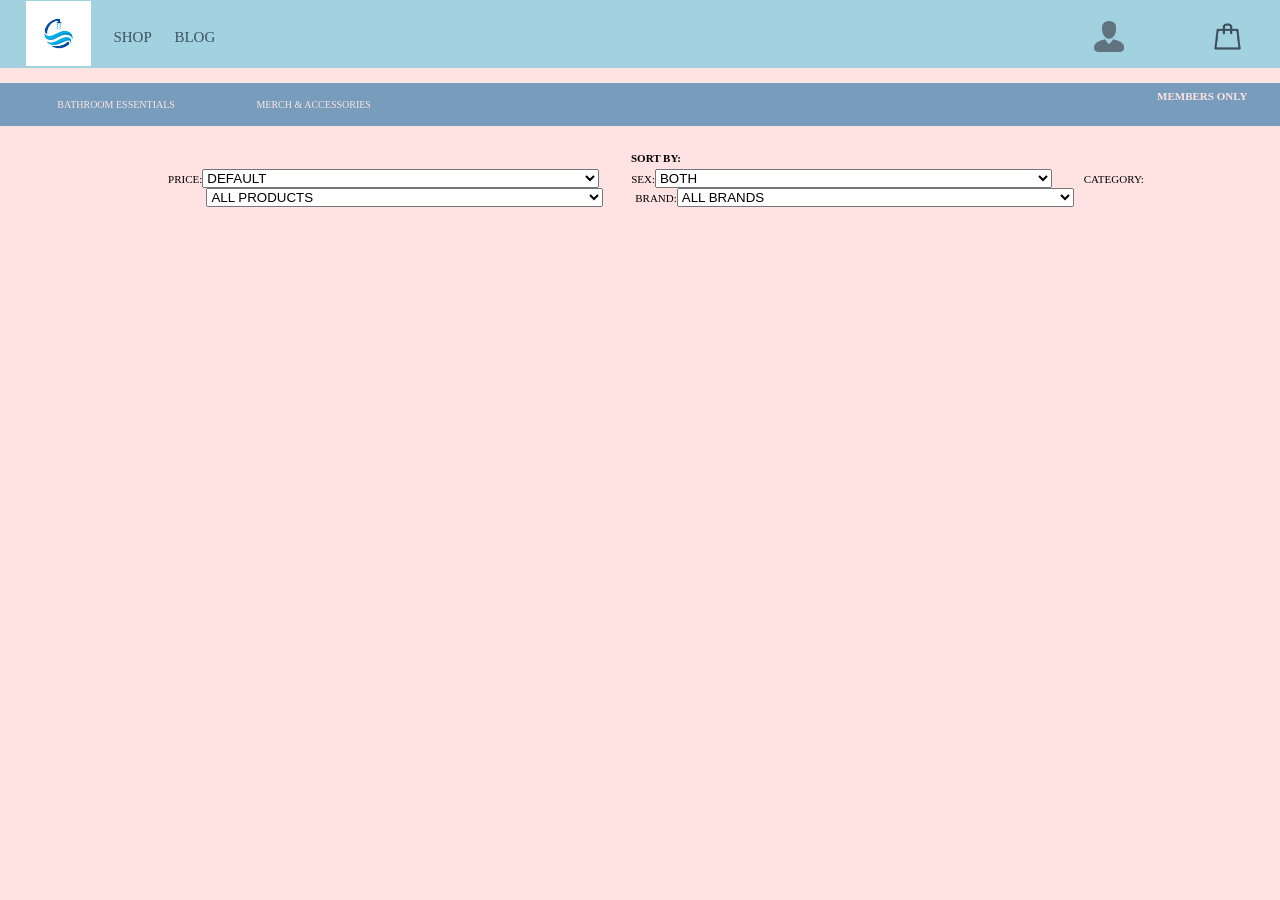
<file: src/main/resources/static/index.html>
<!DOCTYPE html>
<html>
<head>
    <meta charset="UTF-8">
    <meta name="viewport" content="width=device-width, initial-scale=1.0">
    <title>SB</title>
    <link href="./siteproductpagenavbar/productpagenavbar.css" rel="stylesheet">
    <link href="./siteproductpage/productpage.css" rel="stylesheet">
</head>

<body class="productPageBody" id="productPageBody">
    <script src="./siteproductpagenavbar/productpagenavbar.js"></script>
    <script src="./siteproductpage/productpage.js"></script>
</body>
</html>
</file>
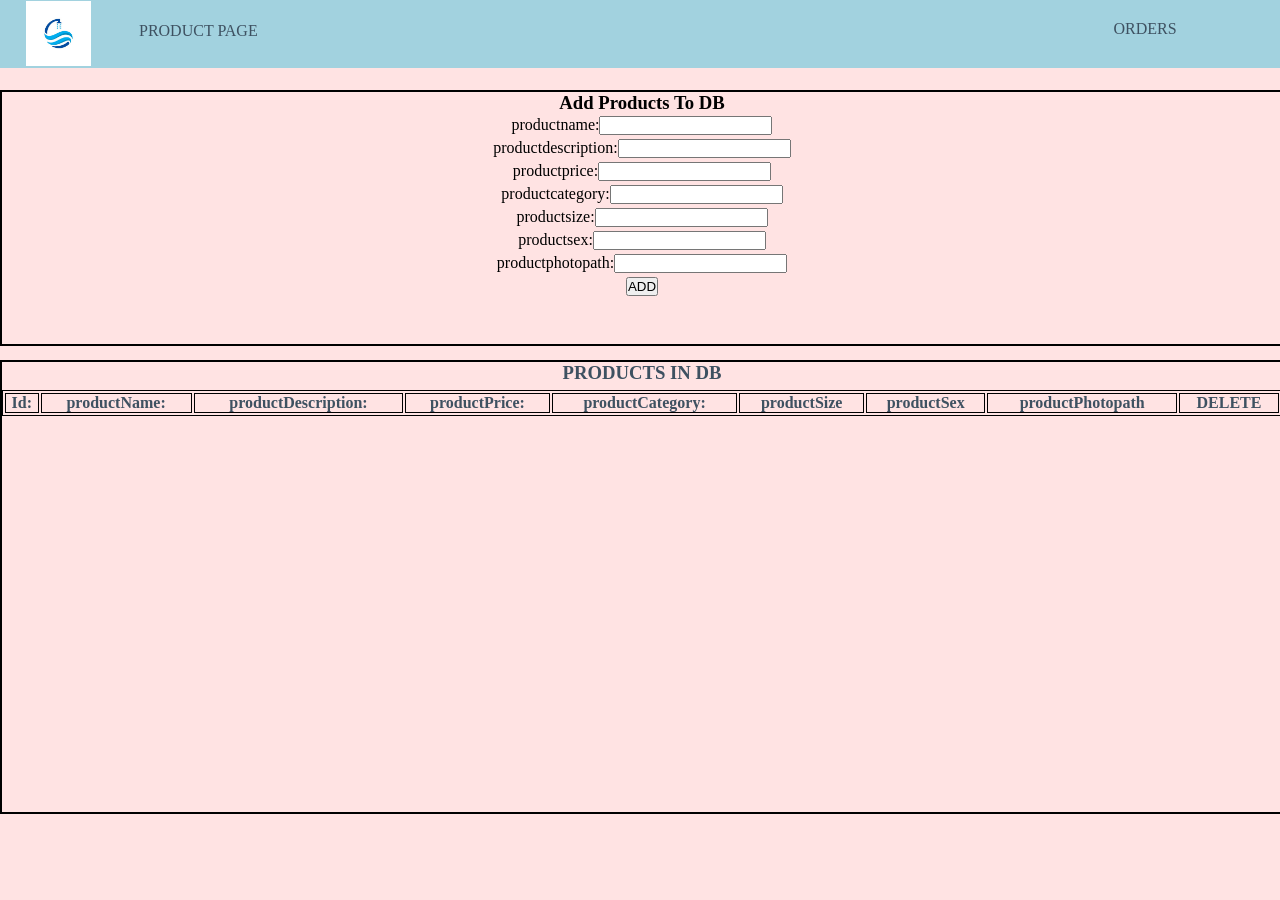
<file: siteadminfrontend/adminproductpage/adminproductpage.html>
<!DOCTYPE html>
<html>

<head>
    <meta charset="UTF-8">
    <meta name="viewport" content="width=device-width, initial-scale=1.0">
    <title>Admin SB</title>
    <link href="../adminproductpagenavebar/adminproductpagenavbar.css" rel="stylesheet">
    <link href="./adminproductpage.css" rel="stylesheet">
</head>

<body class="productBody" id="productBody">
    <script src="../adminproductpagenavebar/adminproductpagenavbar.js"></script>
    <script src="./adminproductpage.js"></script>
</body>
</html>
</file>
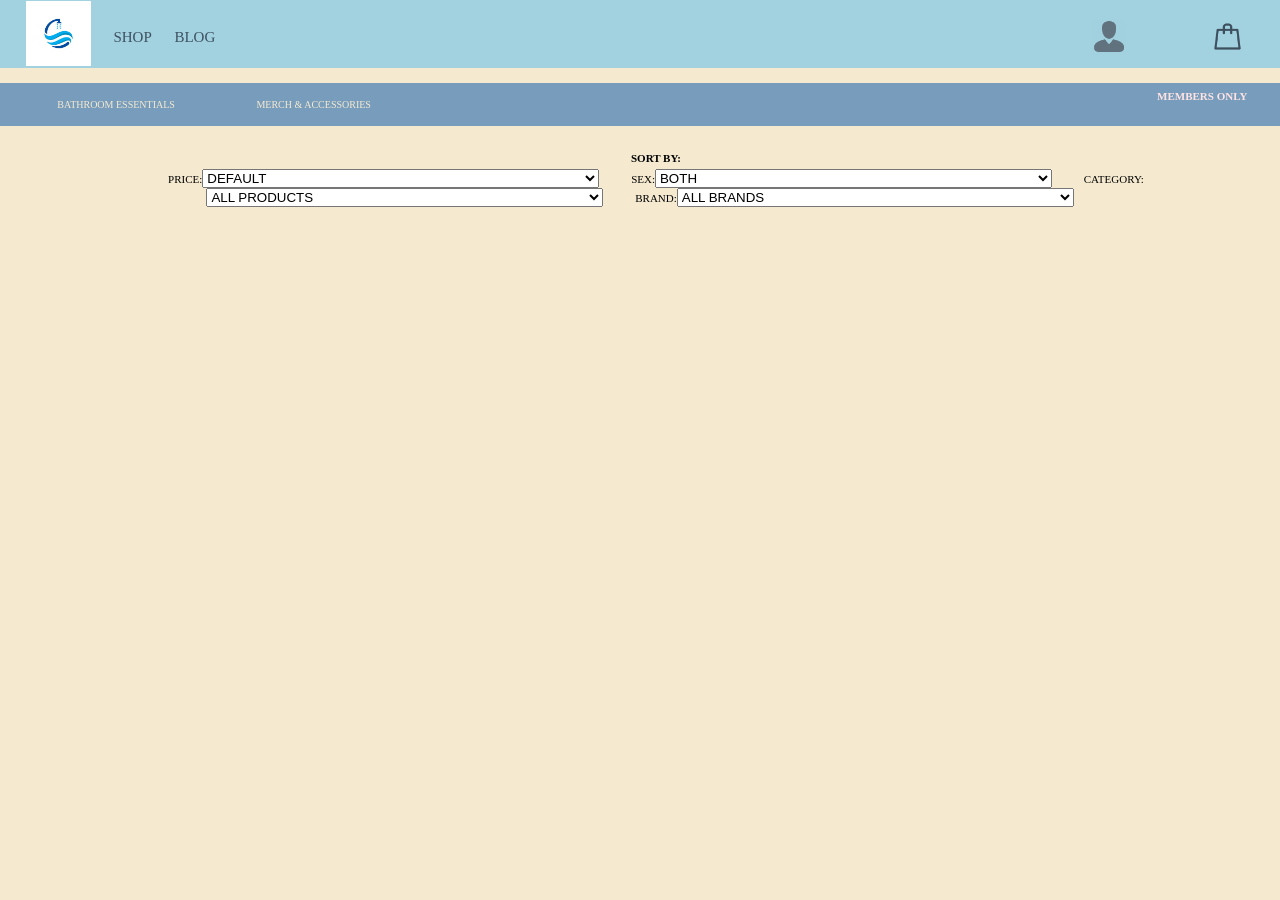
<file: src/main/resources/static/accessoriespage.html>
<!DOCTYPE html>
<html>
<head>
    <meta charset="UTF-8">
    <meta name="viewport" content="width=device-width, initial-scale=1.0">
    <title>SB</title>
    <link href="./siteaccessoriesnavbar/accessoriesnavbar.css" rel="stylesheet">
    <link href="./siteaccessoriespage/accessoriespage.css" rel="stylesheet">
</head>

<body class="accessoriesPageBody" id="accessoriesPageBody">
    <script src="./siteaccessoriesnavbar/accessoriesnavbar.js"></script>
    <script src="./siteaccessoriespage/accessoriespage.js"></script>
</body>
</html>
</file>
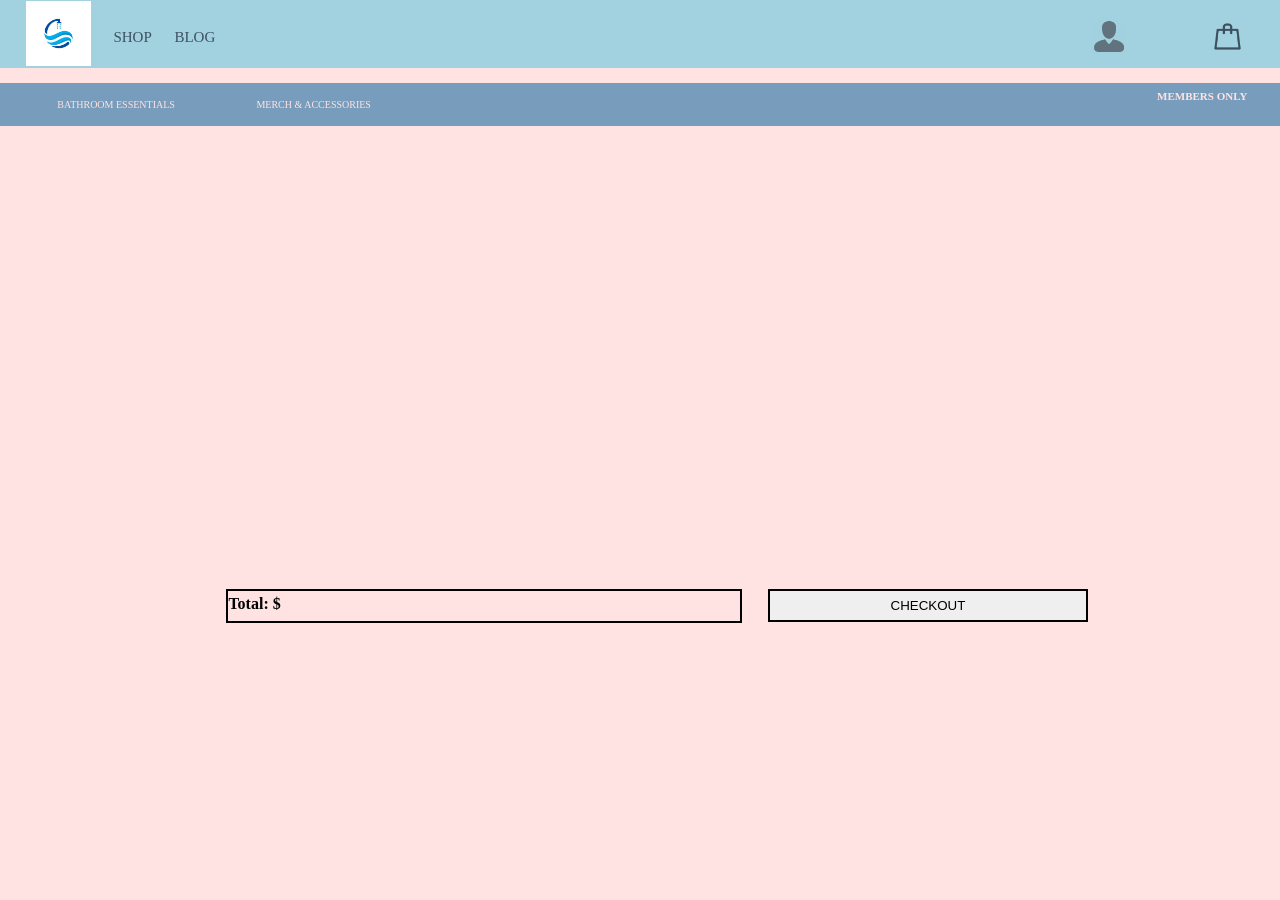
<file: src/main/resources/static/sitecheckoutpage/checkoutpage.html>
<!DOCTYPE html>
<html>
<head>
    <meta charset="UTF-8">
    <meta name="viewport" content="width=device-width, initial-scale=1.0">
    <title>SB</title>
    <link href="../sitecheckoutnavbar/checkoutnavbar.css" rel="stylesheet">
    <link href="./checkoutpage.css" rel="stylesheet">
</head>

<body class="checkoutPageBody" id="checkoutPageBody">
    <script src="../sitecheckoutnavbar/checkeoutnavbar.js"></script>
    <script src="./checkoutpage.js"></script>
</body>
</html>
</file>
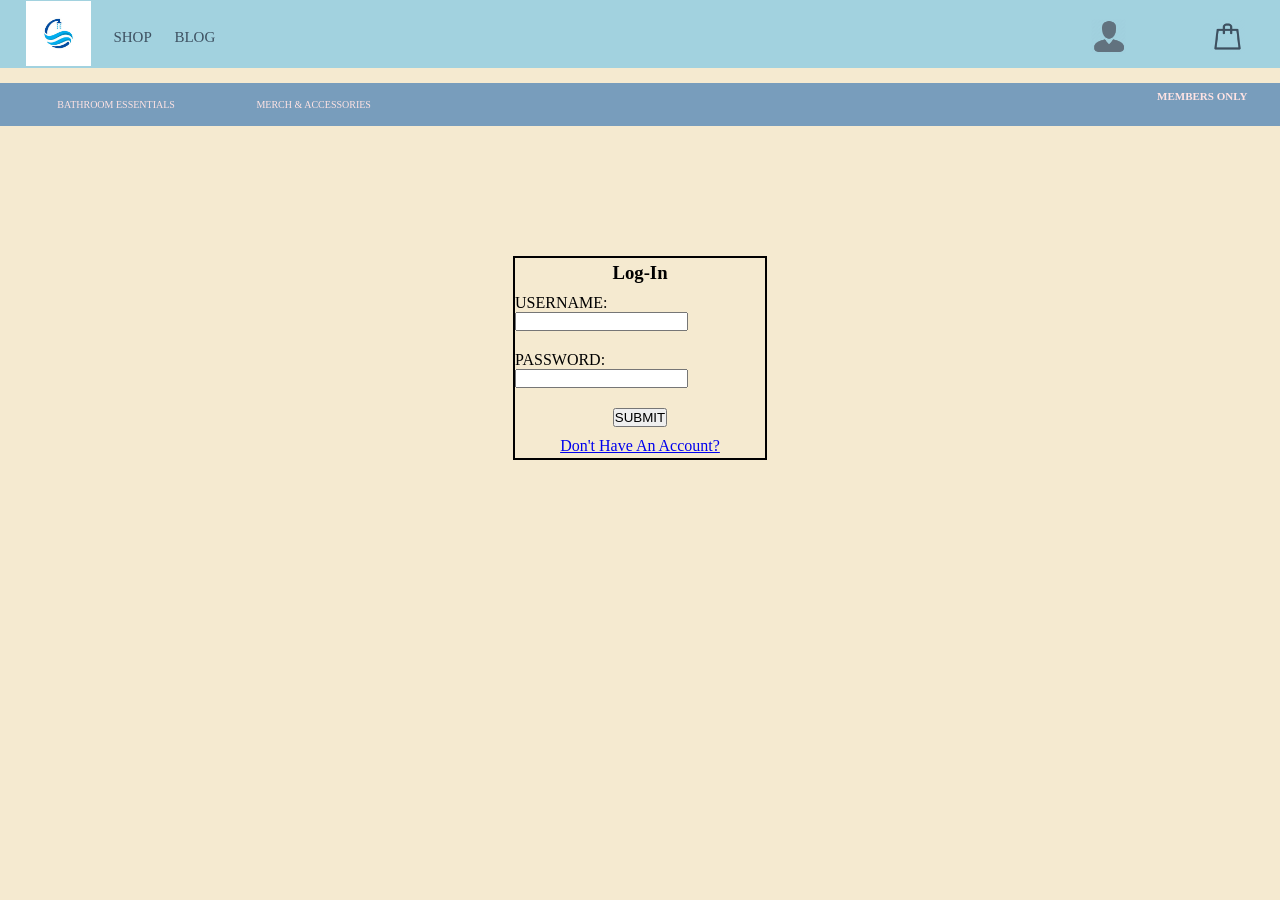
<file: src/main/resources/static/siteloginpage/loginpage.html>
<!DOCTYPE html>
<html>
<head>
    <meta charset="UTF-8">
    <meta name="viewport" content="width=device-width, initial-scale=1.0">
    <title>SB</title>
    <link href="../siteloginpagenavbar/loginpagenavbar.css" rel="stylesheet">
    <link href="./loginpage.css" rel="stylesheet">
</head>

<body class="loginPageBody" id="loginPageBody">
    <script src="../siteloginpagenavbar/loginpagenavbar.js"></script>
    <script src="./loginpage.js"></script>
</body>
</html>
</file>
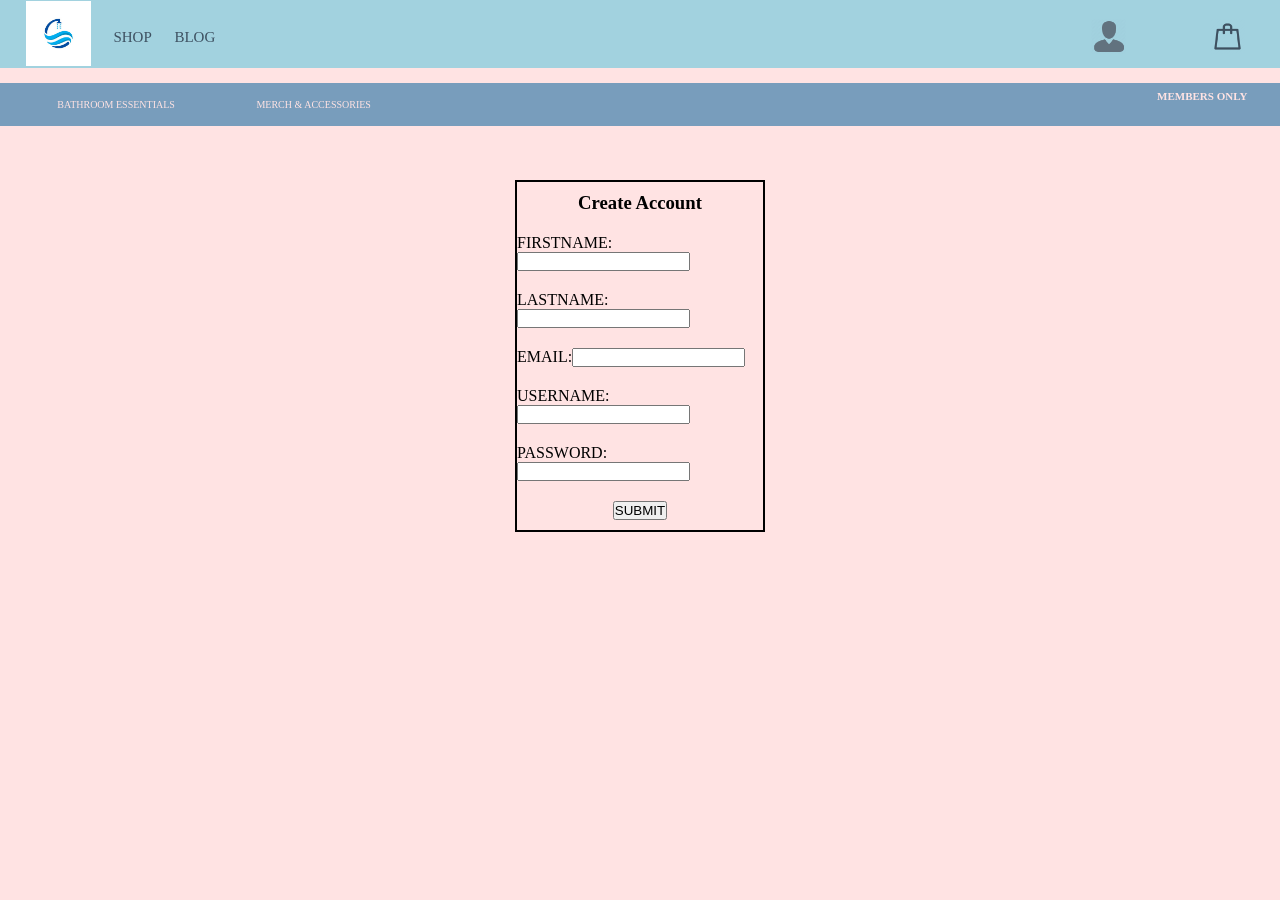
<file: src/main/resources/static/sitesignuppage/signuppage.html>
<!DOCTYPE html>
<html>
<head>
    <meta charset="UTF-8">
    <meta name="viewport" content="width=device-width, initial-scale=1.0">
    <title>SB</title>
    <link href="../sitesignuppagenavbar/signuppagenavbar.css" rel="stylesheet">
    <link href="./signuppage.css" rel="stylesheet">
</head>

<body class="signupPageBody" id="signupPageBody">
    <script src="../sitesignuppagenavbar/signuppagenavbar.js"></script>
    <script src="./signuppage.js"></script>
</body>
</html>
</file>
<file: src/main/resources/static/siteproductpagenavbar/productpagenavbar.css>
*{
    margin: 0;
    padding: 0;
}

/*NAVBAR*/
nav{
    z-index: 10000;
    position: fixed;
    width: 100%;
    background: #a2d2df;
    top: 0%;
    height:68px;
}

.navLogoCon{
    margin-top: .1%;
    margin-left: 2%;
    float: left;
}

.logoImgDiv{
    width: 65px; /* or whatever size you want */
    height: 65px;
    background-size: contain;       /* or 'contain' depending on what you want */
    background-position: center;  /* centers the image */
    background-repeat: no-repeat;
    background-image: url("../navImages/showerheadlogo.jpeg"); 
}

.shopCon{
    margin-top: .9%;
    margin-left: 1%;
    padding: 10px;
    /*border: 2px solid black;*/
    width: 50px;
    float: left;
}

.shopButtonA{
    text-decoration: none;
}

.shopButtonP{
    color: #3e5161;
}

.shopButtonP:hover{
    color: #ffe3e3;
}

.bbCon{
    margin-top: .9%;
    padding: 10px;
    /*border: 2px solid black;*/
    width: 50px;
    float: left;
}

.blogButtonA{
    text-decoration: none;
}

.blogButtonP{
    color: #3e5161;
}

.blogButtonP:hover{
    color: #ffe3e3;
}

.signInLogoCon{
    margin-top: .9%;
    margin-right: 7%;
    float: right;
}

.signInImgDiv{
    width: 35px; /* or whatever size you want */
    height: 35px;
    filter: invert(28%) sepia(30%) saturate(444%)
    hue-rotate(165deg) brightness(93%) contrast(88%);
    background-size: contain;       /* or 'contain' depending on what you want */
    background-position: center;  /* centers the image */
    background-repeat: no-repeat;
    background-image: url("../navImages/user-login-icon.png"); 
}

.signInImgDiv:hover{
    filter: invert(83%) sepia(29%) saturate(266%) 
    hue-rotate(313deg) brightness(106%) contrast(102%);
}

.checkoutLogoCon{
    margin-top: .9%;
    margin-right: -7%;
    float: right;
}

.checkoutImgDiv{
    width: 35px; /* or whatever size you want */
    height: 35px;
    filter: invert(28%) sepia(30%) saturate(444%)
    hue-rotate(165deg) brightness(93%) contrast(88%);
    background-size: contain;       /* or 'contain' depending on what you want */
    background-position: center;  /* centers the image */
    background-repeat: no-repeat;
    background-image: url("../navImages/checkoutbag.png"); 
}

.checkoutImgDiv:hover{
    filter: invert(83%) sepia(29%) saturate(266%) 
    hue-rotate(313deg) brightness(106%) contrast(102%);
}

.checkoutNotification{
    display: none;
    width: 20px;
    height: 20px;
    background-color: rgb(255, 150, 252);
    justify-content: center;
    align-items: center;
    border-radius: 50%;
    position: absolute;
    top:10%;
    right: 2%;
}
/*NAVBAR*/

/*OPTION BAR*/
.optionBar{
    z-index: 10000;
    position: fixed;
    top: 9.2%;
    background-color: #789dbc;
    height: 43px;
    overflow:hidden;
}

.optionBarContentDiv{
    width:100%;
    margin-left: 7%;
}

.allButton{
    width: 115px; /* or whatever size you want */
    height: 25px; 
    /*border: 2px solid black;*/
    margin-left: 1%;
    margin-top:  .3%
}

.allButtonP{
    position: absolute;
    top: 10px;
    margin-left: -6%;
    color: #ffe3e3;
}

.allButtonP:hover{
    color: #a2d2df;
}

.accessoriesButton{
    width: 135px; /* or whatever size you want */
    height: 25px; 
    /*border: 2px solid black;*/
    margin-left: 11.5%;
    margin-top:  -2%
}

.accessoriesButtonP{
    position: absolute;
    top: 10px;
    margin-left: .4%;
    color: #ffe3e3;
}

.accessoriesButtonP:hover{
    color: #a2d2df;
}

.membersOnlyButton{
    width: 135px; /* or whatever size you want */
    height: 25px; 
    /*border: 2px solid black;*/
    margin-left: 80%;
    margin-top:  -2%;
    z-index: 9999;
    background-color: #789dbc;
}

.membersOnlyButtonP{
    position: absolute;
    top: 5px;
    margin-left: .4%;
    color: #ffe3e3;
    font-size: large;
    font-weight: bold;
}

.membersOnlyButtonP:hover{
    color: #a2d2df;
}

.membersLogoutButton{
    /*display: none;*/
    margin:auto;
    margin-top: 27px;
    margin-left: 7px;
    background:rgb(245, 234, 208);
    width: 145px; /* or whatever size you want */
    height: 17px;
    border: none;
    cursor: pointer;
    font-size:medium;
    font-weight: bold;
    text-align: center;
    z-index:100;
}
/*OPTION BAR*/

/*MEDIA QUERIES*/
@media (min-width:320px) and (max-width:339px) {
/*NAVBAR*/
.shopCon{
    font-size: 15px;
    margin-top: 3%;
    margin-left: 1%;
    padding-top: 10px;
    /*border: 2px solid black;*/
    width: 50px;
    float: left;
}

.bbCon{
    font-size: 15px;
    margin-top: 3%;
    padding-top: 10px;
    padding-left: 1px;
    /*border: 2px solid black;*/
    width: 50px;
    float: left;
}

.signInLogoCon{
    margin-top: 3%;
    margin-right: 14%;
    float: right;
}

.checkoutLogoCon{
    margin-top: 3%;
    margin-right: -23%;
    float: right;
}
/*NAVBAR*/

/*OPTION BAR*/
.allButton{
    position: absolute;
    font-size: 9px;
    width: 111px; /* or whatever size you want */
    height: 25px; 
    /*border: 2px solid black;*/
    margin-left: -2%;
    margin-top:  3%
}

.accessoriesButton{
    position: absolute;
    font-size: 9px;
    width: 115px; /* or whatever size you want */
    height: 25px; 
    /*border: 2px solid black;*/
    margin-left: 31.5%;
    margin-top:  3%
}

.membersOnlyButton{
    width: 135px; /* or whatever size you want */
    height: 25px; 
    /*border: 2px solid black;*/
    margin-left: 74%;
    margin-top:  -2%;
    z-index: 9999;
    background-color: #789dbc;
}

.membersOnlyButtonP{
    font-size: 11px;
    position: absolute;
    top: 10px;
    margin-left: .4%;
    color: #ffe3e3;
    font-weight: bold;
}

.membersLogoutButton{
    /*display: none;*/
    position: absolute;
    margin:auto;
    margin-top: 32px;
    margin-left: 0px;
    background:rgb(245, 234, 208);
    width: 55px; /* or whatever size you want */
    height: 15px;
    border: none;
    cursor: pointer;
    font-size: 11px;
    font-weight: bold;
    text-align: center;
    z-index:100;
}
/*OPTION BAR*/
}

@media (min-width:340px) and (max-width:369px) {
    /*NAVBAR*/
.shopCon{
    font-size: 15px;
    margin-top: 3%;
    margin-left: 1%;
    padding-top: 10px;
    /*border: 2px solid black;*/
    width: 50px;
    float: left;
}

.bbCon{
    font-size: 15px;
    margin-top: 3%;
    padding-top: 10px;
    padding-left: 1px;
    /*border: 2px solid black;*/
    width: 50px;
    float: left;
}

.signInLogoCon{
    margin-top: 3%;
    margin-right: 12%;
    float: right;
}

.checkoutLogoCon{
    margin-top: 3%;
    margin-right: -20%;
    float: right;
}
/*NAVBAR*/

/*OPTION BAR*/
.allButton{
    position: absolute;
    font-size: 10px;
    width: 111px; /* or whatever size you want */
    height: 25px; 
    /*border: 2px solid black;*/
    margin-left: -2%;
    margin-top:  3%
}

.accessoriesButton{
    position: absolute;
    font-size: 10px;
    width: 115px; /* or whatever size you want */
    height: 25px; 
    /*border: 2px solid black;*/
    margin-left: 31.5%;
    margin-top:  3%
}

.membersOnlyButton{
    width: 135px; /* or whatever size you want */
    height: 25px; 
    /*border: 2px solid black;*/
    margin-left: 74%;
    margin-top:  -2%;
    z-index: 9999;
    background-color: #789dbc;
}

.membersOnlyButtonP{
    font-size: 11px;
    position: absolute;
    top: 10px;
    margin-left: .4%;
    color: #ffe3e3;
    font-weight: bold;
}

.membersLogoutButton{
    /*display: none;*/
    position: absolute;
    margin:auto;
    margin-top: 32px;
    margin-left: 0px;
    background:rgb(245, 234, 208);
    width: 55px; /* or whatever size you want */
    height: 15px;
    border: none;
    cursor: pointer;
    font-size: 11px;
    font-weight: bold;
    text-align: center;
    z-index:100;
}
/*OPTION BAR*/
}

@media (min-width: 370px) and (max-width:387px) {
/*NAVBAR*/
.shopCon{
    font-size: 15px;
    margin-top: 3%;
    margin-left: 1%;
    padding-top: 10px;
    /*border: 2px solid black;*/
    width: 50px;
    float: left;
}

.bbCon{
    font-size: 15px;
    margin-top: 3%;
    padding-top: 10px;
    padding-left: 1px;
    /*border: 2px solid black;*/
    width: 50px;
    float: left;
}

.signInLogoCon{
    margin-top: 3%;
    margin-right: 12%;
    float: right;
}

.checkoutLogoCon{
    margin-top: 3%;
    margin-right: -20%;
    float: right;
}
/*NAVBAR*/

/*OPTION BAR*/
.allButton{
    position: absolute;
    font-size: 10px;
    width: 111px; /* or whatever size you want */
    height: 25px; 
    /*border: 2px solid black;*/
    margin-left: -2%;
    margin-top:  3%
}

.accessoriesButton{
    position: absolute;
    font-size: 10px;
    width: 115px; /* or whatever size you want */
    height: 25px; 
    /*border: 2px solid black;*/
    margin-left: 30.5%;
    margin-top:  3%
}

.membersOnlyButton{
    width: 135px; /* or whatever size you want */
    height: 25px; 
    /*border: 2px solid black;*/
    margin-left: 74%;
    margin-top:  -2%;
    z-index: 9999;
    background-color: #789dbc;
}

.membersOnlyButtonP{
    font-size: 11px;
    position: absolute;
    top: 10px;
    margin-left: .4%;
    color: #ffe3e3;
    font-weight: bold;
}

.membersLogoutButton{
    /*display: none;*/
    position: absolute;
    margin:auto;
    margin-top: 32px;
    margin-left: 0px;
    background:rgb(245, 234, 208);
    width: 55px; /* or whatever size you want */
    height: 15px;
    border: none;
    cursor: pointer;
    font-size: 11px;
    font-weight: bold;
    text-align: center;
    z-index:100;
}
/*OPTION BAR*/
}

@media (min-width: 388px) and (max-width:399px) {
    /*NAVBAR*/
.shopCon{
    font-size: 15px;
    margin-top: 3%;
    margin-left: 1%;
    padding-top: 10px;
    /*border: 2px solid black;*/
    width: 50px;
    float: left;
}

.bbCon{
    font-size: 15px;
    margin-top: 3%;
    padding-top: 10px;
    padding-left: 1px;
    /*border: 2px solid black;*/
    width: 50px;
    float: left;
}

.signInLogoCon{
    margin-top: 3%;
    margin-right: 12%;
    float: right;
}

.checkoutLogoCon{
    margin-top: 3%;
    margin-right: -20%;
    float: right;
}
/*NAVBAR*/

/*OPTION BAR*/
.allButton{
    position: absolute;
    font-size: 10px;
    width: 111px; /* or whatever size you want */
    height: 25px; 
    /*border: 2px solid black;*/
    margin-left: -2%;
    margin-top:  3%
}

.accessoriesButton{
    position: absolute;
    font-size: 10px;
    width: 115px; /* or whatever size you want */
    height: 25px; 
    /*border: 2px solid black;*/
    margin-left: 30.5%;
    margin-top:  3%
}

.membersOnlyButton{
    width: 135px; /* or whatever size you want */
    height: 25px; 
    /*border: 2px solid black;*/
    margin-left: 74%;
    margin-top:  -2%;
    z-index: 9999;
    background-color: #789dbc;
}

.membersOnlyButtonP{
    font-size: 11px;
    position: absolute;
    top: 7px;
    margin-left: .4%;
    color: #ffe3e3;
    font-weight: bold;
}

.membersLogoutButton{
    /*display: none;*/
    position: absolute;
    margin:auto;
    margin-top: 29px;
    margin-left: 0px;
    background:rgb(245, 234, 208);
    width: 55px; /* or whatever size you want */
    height: 15px;
    border: none;
    cursor: pointer;
    font-size: 11px;
    font-weight: bold;
    text-align: center;
    z-index:100;
}
/*OPTION BAR*/
}

@media (min-width: 400px) and (max-width:425px) {
    /*NAVBAR*/
.shopCon{
    font-size: 15px;
    margin-top: 3%;
    margin-left: 1%;
    padding-top: 10px;
    /*border: 2px solid black;*/
    width: 50px;
    float: left;
}

.bbCon{
    font-size: 15px;
    margin-top: 3%;
    padding-top: 10px;
    padding-left: 1px;
    /*border: 2px solid black;*/
    width: 50px;
    float: left;
}

.signInLogoCon{
    margin-top: 3%;
    margin-right: 12%;
    float: right;
}

.checkoutLogoCon{
    margin-top: 3%;
    margin-right: -20%;
    float: right;
}
/*NAVBAR*/

/*OPTION BAR*/
.allButton{
    position: absolute;
    font-size: 10px;
    width: 111px; /* or whatever size you want */
    height: 25px; 
    /*border: 2px solid black;*/
    margin-left: -2%;
    margin-top:  3%
}

.accessoriesButton{
    position: absolute;
    font-size: 10px;
    width: 115px; /* or whatever size you want */
    height: 25px; 
    /*border: 2px solid black;*/
    margin-left: 28%;
    margin-top:  3%
}

.membersOnlyButton{
    width: 135px; /* or whatever size you want */
    height: 25px; 
    /*border: 2px solid black;*/
    margin-left: 74%;
    margin-top:  -2%;
    z-index: 9999;
    background-color: #789dbc;
}

.membersOnlyButtonP{
    font-size: 11px;
    position: absolute;
    top: 7px;
    margin-left: .4%;
    color: #ffe3e3;
    font-weight: bold;
}

.membersLogoutButton{
    /*display: none;*/
    position: absolute;
    margin:auto;
    margin-top: 30px;
    margin-left: 0px;
    background:rgb(245, 234, 208);
    width: 55px; /* or whatever size you want */
    height: 15px;
    border: none;
    cursor: pointer;
    font-size: 11px;
    font-weight: bold;
    text-align: center;
    z-index:100;
}
/*OPTION BAR*/
}

@media (min-width: 426px) and (max-width:475px) {
      /*NAVBAR*/
.shopCon{
    font-size: 15px;
    margin-top: 3%;
    margin-left: 1%;
    padding-top: 10px;
    /*border: 2px solid black;*/
    width: 50px;
    float: left;
}

.bbCon{
    font-size: 15px;
    margin-top: 3%;
    padding-top: 10px;
    padding-left: 1px;
    /*border: 2px solid black;*/
    width: 50px;
    float: left;
}

.signInLogoCon{
    margin-top: 3%;
    margin-right: 12%;
    float: right;
}

.checkoutLogoCon{
    margin-top: 3%;
    margin-right: -17.5%;
    float: right;
}
/*NAVBAR*/

/*OPTION BAR*/
.allButton{
    position: absolute;
    font-size: 10px;
    width: 111px; /* or whatever size you want */
    height: 25px; 
    /*border: 2px solid black;*/
    margin-left: -2%;
    margin-top:  3%
}

.accessoriesButton{
    position: absolute;
    font-size: 10px;
    width: 115px; /* or whatever size you want */
    height: 25px; 
    /*border: 2px solid black;*/
    margin-left: 26%;
    margin-top:  3%
}

.membersOnlyButton{
    width: 135px; /* or whatever size you want */
    height: 25px; 
    /*border: 2px solid black;*/
    margin-left: 74%;
    margin-top:  -2%;
    z-index: 9999;
    background-color: #789dbc;
}

.membersOnlyButtonP{
    font-size: 11px;
    position: absolute;
    top: 7px;
    margin-left: .4%;
    color: #ffe3e3;
    font-weight: bold;
}

.membersLogoutButton{
    /*display: none;*/
    position: absolute;
    margin:auto;
    margin-top: 31px;
    margin-left: 0px;
    background:rgb(245, 234, 208);
    width: 55px; /* or whatever size you want */
    height: 15px;
    border: none;
    cursor: pointer;
    font-size: 11px;
    font-weight: bold;
    text-align: center;
    z-index:100;
} 
}

@media (min-width: 476px) and (max-width:550px) {
      /*NAVBAR*/
.shopCon{
    font-size: 15px;
    margin-top: 3%;
    margin-left: 1%;
    padding-top: 10px;
    /*border: 2px solid black;*/
    width: 50px;
    float: left;
}

.bbCon{
    font-size: 15px;
    margin-top: 3%;
    padding-top: 10px;
    padding-left: 1px;
    /*border: 2px solid black;*/
    width: 50px;
    float: left;
}

.signInLogoCon{
    margin-top: 3%;
    margin-right: 12%;
    float: right;
}

.checkoutLogoCon{
    margin-top: 3%;
    margin-right: -16.5%;
    float: right;
}
/*NAVBAR*/

/*OPTION BAR*/
.allButton{
    position: absolute;
    font-size: 10px;
    width: 111px; /* or whatever size you want */
    height: 25px; 
    /*border: 2px solid black;*/
    margin-left: -2%;
    margin-top:  3%
}

.accessoriesButton{
    position: absolute;
    font-size: 10px;
    width: 115px; /* or whatever size you want */
    height: 25px; 
    /*border: 2px solid black;*/
    margin-left: 25%;
    margin-top:  3%
}

.membersOnlyButton{
    width: 135px; /* or whatever size you want */
    height: 25px; 
    /*border: 2px solid black;*/
    margin-left: 80%;
    margin-top:  -2%;
    z-index: 9999;
    background-color: #789dbc;
}

.membersOnlyButtonP{
    font-size: 11px;
    position: absolute;
    top: 7px;
    margin-left: .4%;
    color: #ffe3e3;
    font-weight: bold;
}

.membersLogoutButton{
    /*display: none;*/
    position: absolute;
    margin:auto;
    margin-top: 33px;
    margin-left: 0px;
    background:rgb(245, 234, 208);
    width: 55px; /* or whatever size you want */
    height: 15px;
    border: none;
    cursor: pointer;
    font-size: 11px;
    font-weight: bold;
    text-align: center;
    z-index:100;
} 
}

@media (min-width: 551px) and (max-width:625px) {
 /*NAVBAR*/
.shopCon{
    font-size: 15px;
    margin-top: 2%;
    margin-left: 1%;
    padding-top: 10px;
    /*border: 2px solid black;*/
    width: 50px;
    float: left;
}

.bbCon{
    font-size: 15px;
    margin-top: 2%;
    padding-top: 10px;
    padding-left: 1px;
    /*border: 2px solid black;*/
    width: 50px;
    float: left;
}

.signInLogoCon{
    margin-top: 2%;
    margin-right: 12%;
    float: right;
}

.checkoutLogoCon{
    margin-top: 2%;
    margin-right: -15.5%;
    float: right;
}
/*NAVBAR*/

/*OPTION BAR*/
.allButton{
    position: absolute;
    font-size: 10px;
    width: 111px; /* or whatever size you want */
    height: 25px; 
    /*border: 2px solid black;*/
    margin-left: -2%;
    margin-top:  3%
}

.accessoriesButton{
    position: absolute;
    font-size: 10px;
    width: 115px; /* or whatever size you want */
    height: 25px; 
    /*border: 2px solid black;*/
    margin-left: 21%;
    margin-top:  3%
}

.membersOnlyButton{
    width: 135px; /* or whatever size you want */
    height: 25px; 
    /*border: 2px solid black;*/
    margin-left: 80%;
    margin-top:  -2%;
    z-index: 9999;
    background-color: #789dbc;
}

.membersOnlyButtonP{
    font-size: 11px;
    position: absolute;
    top: 7px;
    margin-left: .4%;
    color: #ffe3e3;
    font-weight: bold;
}

.membersLogoutButton{
    /*display: none;*/
    position: absolute;
    margin:auto;
    margin-top: 34px;
    margin-left: 0px;
    background:rgb(245, 234, 208);
    width: 55px; /* or whatever size you want */
    height: 15px;
    border: none;
    cursor: pointer;
    font-size: 11px;
    font-weight: bold;
    text-align: center;
    z-index:100;
} 
}

@media (min-width: 626px) and (max-width:725px) {
 /*NAVBAR*/
.shopCon{
    font-size: 15px;
    margin-top: 2%;
    margin-left: 1%;
    padding-top: 10px;
    /*border: 2px solid black;*/
    width: 50px;
    float: left;
}

.bbCon{
    font-size: 15px;
    margin-top: 2%;
    padding-top: 10px;
    padding-left: 1px;
    /*border: 2px solid black;*/
    width: 50px;
    float: left;
}

.signInLogoCon{
    margin-top: 2%;
    margin-right: 12%;
    float: right;
}

.checkoutLogoCon{
    margin-top: 2%;
    margin-right: -15.5%;
    float: right;
}
/*NAVBAR*/

/*OPTION BAR*/
.allButton{
    position: absolute;
    font-size: 10px;
    width: 111px; /* or whatever size you want */
    height: 25px; 
    /*border: 2px solid black;*/
    margin-left: -2%;
    margin-top:  3%
}

.accessoriesButton{
    position: absolute;
    font-size: 10px;
    width: 115px; /* or whatever size you want */
    height: 25px; 
    /*border: 2px solid black;*/
    margin-left: 18%;
    margin-top:  3%
}

.membersOnlyButton{
    width: 135px; /* or whatever size you want */
    height: 25px; 
    /*border: 2px solid black;*/
    margin-left: 82%;
    margin-top:  -2%;
    z-index: 9999;
    background-color: #789dbc;
}

.membersOnlyButtonP{
    font-size: 11px;
    position: absolute;
    top: 7px;
    margin-left: .4%;
    color: #ffe3e3;
    font-weight: bold;
}

.membersLogoutButton{
    /*display: none;*/
    position: absolute;
    margin:auto;
    margin-top: 35px;
    margin-left: 0px;
    background:rgb(245, 234, 208);
    width: 55px; /* or whatever size you want */
    height: 15px;
    border: none;
    cursor: pointer;
    font-size: 11px;
    font-weight: bold;
    text-align: center;
    z-index:100;
} 
}

@media (min-width: 726px) and (max-width:825px) {
 /*NAVBAR*/
.shopCon{
    font-size: 15px;
    margin-top: 2%;
    margin-left: 1%;
    padding-top: 10px;
    /*border: 2px solid black;*/
    width: 50px;
    float: left;
}

.bbCon{
    font-size: 15px;
    margin-top: 2%;
    padding-top: 10px;
    padding-left: 1px;
    /*border: 2px solid black;*/
    width: 50px;
    float: left;
}

.signInLogoCon{
    margin-top: 2%;
    margin-right: 12%;
    float: right;
}

.checkoutLogoCon{
    margin-top: 2%;
    margin-right: -13%;
    float: right;
}
/*NAVBAR*/

/*OPTION BAR*/
.allButton{
    position: absolute;
    font-size: 10px;
    width: 111px; /* or whatever size you want */
    height: 25px; 
    /*border: 2px solid black;*/
    margin-left: -2%;
    margin-top:  3%
}

.accessoriesButton{
    position: absolute;
    font-size: 10px;
    width: 115px; /* or whatever size you want */
    height: 25px; 
    /*border: 2px solid black;*/
    margin-left: 15%;
    margin-top:  3%
}

.membersOnlyButton{
    width: 135px; /* or whatever size you want */
    height: 25px; 
    /*border: 2px solid black;*/
    margin-left: 83%;
    margin-top:  -2%;
    z-index: 9999;
    background-color: #789dbc;
}

.membersOnlyButtonP{
    font-size: 11px;
    position: absolute;
    top: 7px;
    margin-left: .4%;
    color: #ffe3e3;
    font-weight: bold;
}

.membersLogoutButton{
    /*display: none;*/
    position: absolute;
    margin:auto;
    margin-top: 37px;
    margin-left: 0px;
    background:rgb(245, 234, 208);
    width: 55px; /* or whatever size you want */
    height: 15px;
    border: none;
    cursor: pointer;
    font-size: 11px;
    font-weight: bold;
    text-align: center;
    z-index:100;
} 
}

@media (min-width: 826px) and (max-width:903px) {
 /*NAVBAR*/
.shopCon{
    font-size: 15px;
    margin-top: 2%;
    margin-left: 1%;
    padding-top: 10px;
    /*border: 2px solid black;*/
    width: 50px;
    float: left;
}

.bbCon{
    font-size: 15px;
    margin-top: 2%;
    padding-top: 10px;
    padding-left: 1px;
    /*border: 2px solid black;*/
    width: 50px;
    float: left;
}

.signInLogoCon{
    margin-top: 2%;
    margin-right: 12%;
    float: right;
}

.checkoutLogoCon{
    margin-top: 2%;
    margin-right: -12%;
    float: right;
}

.checkoutNotification{
    display: none;
    width: 20px;
    height: 20px;
    background-color: rgb(255, 150, 252);
    justify-content: center;
    align-items: center;
    border-radius: 50%;
    position: absolute;
    top:10%;
    right: 3%;
}
/*NAVBAR*/

/*OPTION BAR*/
.allButton{
    position: absolute;
    font-size: 10px;
    width: 111px; /* or whatever size you want */
    height: 25px; 
    /*border: 2px solid black;*/
    margin-left: -2%;
    margin-top:  3%
}

.accessoriesButton{
    position: absolute;
    font-size: 10px;
    width: 115px; /* or whatever size you want */
    height: 25px; 
    /*border: 2px solid black;*/
    margin-left: 15%;
    margin-top:  3%
}

.membersOnlyButton{
    width: 135px; /* or whatever size you want */
    height: 25px; 
    /*border: 2px solid black;*/
    margin-left: 83%;
    margin-top:  -2%;
    z-index: 9999;
    background-color: #789dbc;
}

.membersOnlyButtonP{
    font-size: 11px;
    position: absolute;
    top: 7px;
    margin-left: .4%;
    color: #ffe3e3;
    font-weight: bold;
}

.membersLogoutButton{
    /*display: none;*/
    position: absolute;
    margin:auto;
    margin-top: 38px;
    margin-left: 0px;
    background:rgb(245, 234, 208);
    width: 55px; /* or whatever size you want */
    height: 15px;
    border: none;
    cursor: pointer;
    font-size: 11px;
    font-weight: bold;
    text-align: center;
    z-index:100;
} 
}

@media (min-width: 904px) and (max-width:1024px) {
 /*NAVBAR*/
.shopCon{
    font-size: 15px;
    margin-top: 2%;
    margin-left: 1%;
    padding-top: 10px;
    /*border: 2px solid black;*/
    width: 50px;
    float: left;
}

.bbCon{
    font-size: 15px;
    margin-top: 2%;
    padding-top: 10px;
    padding-left: 1px;
    /*border: 2px solid black;*/
    width: 50px;
    float: left;
}

.signInLogoCon{
    margin-top: 2%;
    margin-right: 12%;
    float: right;
}

.checkoutLogoCon{
    margin-top: 2%;
    margin-right: -12%;
    float: right;
}

.checkoutNotification{
    display: none;
    width: 20px;
    height: 20px;
    background-color: rgb(255, 150, 252);
    justify-content: center;
    align-items: center;
    border-radius: 50%;
    position: absolute;
    top:10%;
    right: 2.5%;
}
/*NAVBAR*/

/*OPTION BAR*/
.allButton{
    position: absolute;
    font-size: 10px;
    width: 111px; /* or whatever size you want */
    height: 25px; 
    /*border: 2px solid black;*/
    margin-left: -2%;
    margin-top:  2.5%
}

.accessoriesButton{
    position: absolute;
    font-size: 10px;
    width: 115px; /* or whatever size you want */
    height: 25px; 
    /*border: 2px solid black;*/
    margin-left: 13%;
    margin-top:  2.5%
}

.membersOnlyButton{
    width: 135px; /* or whatever size you want */
    height: 25px; 
    /*border: 2px solid black;*/
    margin-left: 83%;
    margin-top:  -2%;
    z-index: 9999;
    background-color: #789dbc;
}

.membersOnlyButtonP{
    font-size: 11px;
    position: absolute;
    top: 7px;
    margin-left: .4%;
    color: #ffe3e3;
    font-weight: bold;
}

.membersLogoutButton{
    /*display: none;*/
    position: absolute;
    margin:auto;
    margin-top: 40px;
    margin-left: 0px;
    background:rgb(245, 234, 208);
    width: 55px; /* or whatever size you want */
    height: 15px;
    border: none;
    cursor: pointer;
    font-size: 11px;
    font-weight: bold;
    text-align: center;
    z-index:100;
} 
}

@media (min-width: 1025px) and (max-width:1145px) {
 /*NAVBAR*/
.shopCon{
    font-size: 15px;
    margin-top: 1.5%;
    margin-left: 1%;
    padding-top: 10px;
    /*border: 2px solid black;*/
    width: 50px;
    float: left;
}

.bbCon{
    font-size: 15px;
    margin-top: 1.5%;
    padding-top: 10px;
    padding-left: 1px;
    /*border: 2px solid black;*/
    width: 50px;
    float: left;
}

.signInLogoCon{
    margin-top: 1.5%;
    margin-right: 12%;
    float: right;
}

.checkoutLogoCon{
    margin-top: 1.5%;
    margin-right: -12%;
    float: right;
}

.checkoutNotification{
    display: none;
    width: 20px;
    height: 20px;
    background-color: rgb(255, 150, 252);
    justify-content: center;
    align-items: center;
    border-radius: 50%;
    position: absolute;
    top:10%;
    right: 2.5%;
}
/*NAVBAR*/

/*OPTION BAR*/
.allButton{
    position: absolute;
    font-size: 10px;
    width: 111px; /* or whatever size you want */
    height: 25px; 
    /*border: 2px solid black;*/
    margin-left: -2%;
    margin-top:  2.5%
}

.accessoriesButton{
    position: absolute;
    font-size: 10px;
    width: 115px; /* or whatever size you want */
    height: 25px; 
    /*border: 2px solid black;*/
    margin-left: 13%;
    margin-top:  2.5%
}

.membersOnlyButton{
    width: 135px; /* or whatever size you want */
    height: 25px; 
    /*border: 2px solid black;*/
    margin-left: 83%;
    margin-top:  -2%;
    z-index: 9999;
    background-color: #789dbc;
}

.membersOnlyButtonP{
    font-size: 11px;
    position: absolute;
    top: 7px;
    margin-left: .4%;
    color: #ffe3e3;
    font-weight: bold;
}

.membersLogoutButton{
    /*display: none;*/
    position: absolute;
    margin:auto;
    margin-top: 45px;
    margin-left: 0px;
    background:rgb(245, 234, 208);
    width: 55px; /* or whatever size you want */
    height: 15px;
    border: none;
    cursor: pointer;
    font-size: 11px;
    font-weight: bold;
    text-align: center;
    z-index:100;
} 
}

@media (min-width: 1146px) and (max-width:1300px) {
/*NAVBAR*/
.shopCon{
    font-size: 15px;
    margin-top: 1.5%;
    margin-left: 1%;
    padding-top: 10px;
    /*border: 2px solid black;*/
    width: 50px;
    float: left;
}

.bbCon{
    font-size: 15px;
    margin-top: 1.5%;
    padding-top: 10px;
    padding-left: 1px;
    /*border: 2px solid black;*/
    width: 50px;
    float: left;
}

.signInLogoCon{
    margin-top: 1.5%;
    margin-right: 12%;
    float: right;
}

.checkoutLogoCon{
    margin-top: 1.5%;
    margin-right: -12%;
    float: right;
}

.checkoutNotification{
    display: none;
    width: 20px;
    height: 20px;
    background-color: rgb(255, 150, 252);
    justify-content: center;
    align-items: center;
    border-radius: 50%;
    position: absolute;
    top:10%;
    right: 2.5%;
}
/*NAVBAR*/

/*OPTION BAR*/
.allButton{
    position: absolute;
    font-size: 10px;
    width: 111px; /* or whatever size you want */
    height: 25px; 
    /*border: 2px solid black;*/
    margin-left: -2%;
    margin-top:  2.5%
}

.accessoriesButton{
    position: absolute;
    font-size: 10px;
    width: 115px; /* or whatever size you want */
    height: 25px; 
    /*border: 2px solid black;*/
    margin-left: 13%;
    margin-top:  2.5%
}

.membersOnlyButton{
    width: 135px; /* or whatever size you want */
    height: 25px; 
    /*border: 2px solid black;*/
    margin-left: 83%;
    margin-top:  -2%;
    z-index: 9999;
    background-color: #789dbc;
}

.membersOnlyButtonP{
    font-size: 11px;
    position: absolute;
    top: 7px;
    margin-left: .4%;
    color: #ffe3e3;
    font-weight: bold;
}

.membersLogoutButton{
    /*display: none;*/
    position: absolute;
    margin:auto;
    margin-top: 45px;
    margin-left: 0px;
    background:rgb(245, 234, 208);
    width: 55px; /* or whatever size you want */
    height: 15px;
    border: none;
    cursor: pointer;
    font-size: 11px;
    font-weight: bold;
    text-align: center;
    z-index:100;
} 
}

@media (min-width: 1301px){
/*NAVBAR*/
.shopCon{
    font-size: 15px;
    margin-top: 1.5%;
    margin-left: 1%;
    padding-top: 10px;
    /*border: 2px solid black;*/
    width: 50px;
    float: left;
}

.bbCon{
    font-size: 15px;
    margin-top: 1.5%;
    padding-top: 10px;
    padding-left: 1px;
    /*border: 2px solid black;*/
    width: 50px;
    float: left;
}

.signInLogoCon{
    margin-top: 1.5%;
    margin-right: 12%;
    float: right;
}

.checkoutLogoCon{
    margin-top: 1.5%;
    margin-right: -12%;
    float: right;
}

.checkoutNotification{
    display: none;
    width: 20px;
    height: 20px;
    background-color: rgb(255, 150, 252);
    justify-content: center;
    align-items: center;
    border-radius: 50%;
    position: absolute;
    top:10%;
    right: 2.5%;
}
/*NAVBAR*/

/*OPTION BAR*/
.allButton{
    position: absolute;
    font-size: 10px;
    width: 111px; /* or whatever size you want */
    height: 25px; 
    /*border: 2px solid black;*/
    margin-left: -2%;
    margin-top:  2.5%
}

.accessoriesButton{
    position: absolute;
    font-size: 10px;
    width: 115px; /* or whatever size you want */
    height: 25px; 
    /*border: 2px solid black;*/
    margin-left: 13%;
    margin-top:  2.5%
}

.membersOnlyButton{
    width: 135px; /* or whatever size you want */
    height: 25px; 
    /*border: 2px solid black;*/
    margin-left: 83%;
    margin-top:  -2%;
    z-index: 9999;
    background-color: #789dbc;
}

.membersOnlyButtonP{
    font-size: 11px;
    position: absolute;
    top: 7px;
    margin-left: .4%;
    color: #ffe3e3;
    font-weight: bold;
}

.membersLogoutButton{
    /*display: none;*/
    position: absolute;
    margin:auto;
    margin-top: 45px;
    margin-left: 0px;
    background:rgb(245, 234, 208);
    width: 55px; /* or whatever size you want */
    height: 15px;
    border: none;
    cursor: pointer;
    font-size: 11px;
    font-weight: bold;
    text-align: center;
    z-index:100;
} 
}


/*MEDIA QUERIES*/
</file>
<file: src/main/resources/static/siteproductpage/productpage.css>
*{
    margin: 0;
    padding: 0;
}


.productPageBody{
/*background-color: rgb(245, 234, 208);*/
   background-color: #ffe3e3;
}

.sortBoxCon{
    position: absolute;
    top: 17.5%;
    width: 100%;
    height: 10%;
    justify-content: center;
    text-align: center;
}

.sortItem{
    position: relative;
    top: 12px;
    margin-left: 20px;
}

#sortItemTitle{
    margin-bottom: 5px;
    font-weight:bold;
}

/* Start of Body - Product section*/
.productsUList{
margin-top: 15%;
}

.productsDiv {
    justify-content: center;
    text-align: center;
    list-style: none;
    display: inline-flex;
    margin-left: 2%;
    margin-bottom: 3%;
    width: 205px;
    height: 270px;
    background-color: white;
    border: 2px solid rgb(175, 255, 255);
    overflow: hidden;
}

.productsImage{
    z-index: 0;
}

#productsName{
    position: relative;
    background-color: rgba(0, 0, 0, .4);
    z-index: 100;
    top: -100%;
    color: white;
}

#productsDescript{
    position: relative;
    background-color: rgba(0, 0, 0, .4);
    z-index: 100;
    top: -43%;
    color: white;
}

#productsCategory{
    position: relative;
    background-color: rgba(0, 0, 0, .4);
    z-index: 100;
    top: -43%;
    color: white;
}

#productsSize{
    position: relative;
    background-color: rgba(0, 0, 0, .4);
    z-index: 100;
    top: -43%;
    color: white;
}

#productsPrice{
    position: relative;
    background-color: rgba(0, 0, 0, .4);
    z-index: 100;
    top: -43%;
    color: white;
}

#checkoutButt{
    position: relative;
    background-color: rgba(0, 0, 0, .4);
    z-index: 100;
    top: -43%;
    color: white;
}

/*Product Pop-Up*/
.productsListTwo{
    position: fixed;
    z-index: 10000;
    top: 15%;
    min-height: 100vh;
    background-color: rgb(0, 0, 0, 0.3);
    display: flex;
    display: none;
}

.exButton{
    position: absolute;
    justify-content: center;
    font: 2em sans-serif;
    width: 30px;
    height: 40px;
    right:2%;
    top: 2%;
    border: 2px solid rgb(175, 255, 255);
}

 .productsDivTwo{
    justify-content: center;
    text-align: center;
    list-style: none;
    margin-left: 40%;
    margin-top: 175px;
    width: 205px;
    height: 270px;
    background-color: white;
    border: 2px solid rgb(175, 255, 255);
    overflow: hidden;
}

.productsListTwo.active{
    display: inline-block;
    width: 100%;
}
.popupImage{
    z-index:  0;
}
.popupName{
    position: relative;
    background-color: rgba(0, 0, 0, .4);
    z-index: 10000;
    top: -100%;
    color: white;
}

.popupDescription{
    position: relative;
    background-color: rgba(0, 0, 0, .4);
    z-index: 100;
    top: -43%;
    color: white;
}

.popupCategory{
    position: relative;
    background-color: rgba(0, 0, 0, .4);
    z-index: 100;
    top: -43%;
    color: white;
}

.popupSize{
    position: relative;
    background-color: rgba(0, 0, 0, .4);
    z-index: 100;
    top: -43%;
    color: white;
}

.popupPrice{
    position: relative;
    background-color: rgba(0, 0, 0, .4);
    z-index: 100;
    top: -43%;
    color: white;
}

.checkoutB{
    position: relative;
    background-color: rgba(0, 0, 0, .4);
    z-index: 100;
    top: -43%;
    color: white;
}
/*Product Pop-Up*/

/*MEDIA QUERIES*/
@media (min-width:320px) and (max-width:339px) {
    .productsUList{
        margin-top: 55%;
    }

    .productsDiv {
        justify-content: center;
        text-align: center;
        list-style: none;
        display: inline-flex;
        margin-left: 4%;
        margin-bottom: 3%;
        width: 137px;
        height: 220px;
        background-color: white;
        border: 2px solid rgb(175, 255, 255);
        overflow: hidden;
    }

    #productsName{
        position: relative;
        background-color: rgba(0, 0, 0, .4);
        z-index: 100;
        top: -123%;
        color: white;
    }

    #productsDescript{
        position: relative;
        background-color: rgba(0, 0, 0, .4);
        z-index: 100;
        top: -75%;
        color: white;
    }

    #productsCategory{
        position: relative;
        background-color: rgba(0, 0, 0, .4);
        z-index: 100;
        top: -75%;
        color: white;
    }

    #productsSize{
        position: relative;
        background-color: rgba(0, 0, 0, .4);
        z-index: 100;
        top: -75%;
        color: white;
    }

    #productsPrice{
        position: relative;
        background-color: rgba(0, 0, 0, .4);
        z-index: 100;
        top: -75%;
        color: white;
    }

    #checkoutButt{
        position: relative;
        background-color: rgba(0, 0, 0, .4);
        z-index: 100;
        top: -75%;
        color: white;
    }

    .sortItem{
        margin-left: 2.5%;
    }
    
    .sortBoxCon{
    position: absolute;
    top: 15.5%;
    width: 100%;
    height: 10%;
    justify-content: center;
    text-align: center;
    font-size: 11px;
}

select{
    width: 31%;
}

.productsDivTwo{
    justify-content: center;
    text-align: center;
    list-style: none;
    margin-left: 22.5%;
    margin-top: 145px;
    width: 205px;
    height: 270px;
    background-color: white;
    border: 2px solid rgb(175, 255, 255);
    overflow: hidden;
}
}

@media (min-width:340px) and (max-width:369px) {
    .productsUList{
        margin-top: 51%;
    }

    .productsDiv {
        justify-content: center;
        text-align: center;
        list-style: none;
        display: inline-flex;
        margin-left: 4%;
        margin-bottom: 3%;
        width: 150px;
        height: 220px;
        background-color: white;
        border: 2px solid rgb(175, 255, 255);
        overflow: hidden;
    }

    #productsName{
        position: relative;
        background-color: rgba(0, 0, 0, .4);
        z-index: 100;
        top: -123%;
        color: white;
    }

    #productsDescript{
        position: relative;
        background-color: rgba(0, 0, 0, .4);
        z-index: 100;
        top: -75%;
        color: white;
    }

    #productsCategory{
        position: relative;
        background-color: rgba(0, 0, 0, .4);
        z-index: 100;
        top: -75%;
        color: white;
    }

    #productsSize{
        position: relative;
        background-color: rgba(0, 0, 0, .4);
        z-index: 100;
        top: -75%;
        color: white;
    }

    #productsPrice{
        position: relative;
        background-color: rgba(0, 0, 0, .4);
        z-index: 100;
        top: -75%;
        color: white;
    }

    #checkoutButt{
        position: relative;
        background-color: rgba(0, 0, 0, .4);
        z-index: 100;
        top: -75%;
        color: white;
    }

    .sortItem{
        margin-left: 2.5%;
    }
    
    .sortBoxCon{
    position: absolute;
    top: 15.5%;
    width: 100%;
    height: 10%;
    justify-content: center;
    text-align: center;
    font-size: 11px;
}

select{
    width: 31%;
}

.productsDivTwo{
    justify-content: center;
    text-align: center;
    list-style: none;
    margin-left: 22.5%;
    margin-top: 145px;
    width: 205px;
    height: 270px;
    background-color: white;
    border: 2px solid rgb(175, 255, 255);
    overflow: hidden;
}

}

@media (min-width: 370px) and (max-width:387px) {
    .productsUList{
        margin-top: 47%;
    }

    .productsDiv {
        justify-content: center;
        text-align: center;
        list-style: none;
        display: inline-flex;
        margin-left: 5%;
        margin-bottom: 3%;
        width: 155px;
        height: 220px;
        background-color: white;
        border: 2px solid rgb(175, 255, 255);
        overflow: hidden;
    }

    #productsName{
        position: relative;
        background-color: rgba(0, 0, 0, .4);
        z-index: 100;
        top: -123%;
        color: white;
    }

    #productsDescript{
        position: relative;
        background-color: rgba(0, 0, 0, .4);
        z-index: 100;
        top: -75%;
        color: white;
    }

    #productsCategory{
        position: relative;
        background-color: rgba(0, 0, 0, .4);
        z-index: 100;
        top: -75%;
        color: white;
    }

    #productsSize{
        position: relative;
        background-color: rgba(0, 0, 0, .4);
        z-index: 100;
        top: -75%;
        color: white;
    }

    #productsPrice{
        position: relative;
        background-color: rgba(0, 0, 0, .4);
        z-index: 100;
        top: -75%;
        color: white;
    }

    #checkoutButt{
        position: relative;
        background-color: rgba(0, 0, 0, .4);
        z-index: 100;
        top: -75%;
        color: white;
    }

    .sortItem{
        margin-left: 2.5%;
    }
    
    .sortBoxCon{
    position: absolute;
    top: 15.5%;
    width: 100%;
    height: 10%;
    justify-content: center;
    text-align: center;
    font-size: 11px;
}

select{
    width: 31%;
}

.productsDivTwo{
    justify-content: center;
    text-align: center;
    list-style: none;
    margin-left: 22.5%;
    margin-top: 145px;
    width: 205px;
    height: 270px;
    background-color: white;
    border: 2px solid rgb(175, 255, 255);
    overflow: hidden;
}

}

@media (min-width: 388px) and (max-width:399px) {
    .productsUList{
        margin-top: 47%;
    }

    .productsDiv {
        justify-content: center;
        text-align: center;
        list-style: none;
        display: inline-flex;
        margin-left: 5%;
        margin-bottom: 3%;
        width: 155px;
        height: 220px;
        background-color: white;
        border: 2px solid rgb(175, 255, 255);
        overflow: hidden;
    }

    #productsName{
        position: relative;
        background-color: rgba(0, 0, 0, .4);
        z-index: 100;
        top: -123%;
        color: white;
    }

    #productsDescript{
        position: relative;
        background-color: rgba(0, 0, 0, .4);
        z-index: 100;
        top: -75%;
        color: white;
    }

    #productsCategory{
        position: relative;
        background-color: rgba(0, 0, 0, .4);
        z-index: 100;
        top: -75%;
        color: white;
    }

    #productsSize{
        position: relative;
        background-color: rgba(0, 0, 0, .4);
        z-index: 100;
        top: -75%;
        color: white;
    }

    #productsPrice{
        position: relative;
        background-color: rgba(0, 0, 0, .4);
        z-index: 100;
        top: -75%;
        color: white;
    }

    #checkoutButt{
        position: relative;
        background-color: rgba(0, 0, 0, .4);
        z-index: 100;
        top: -75%;
        color: white;
    }

    .sortItem{
        margin-left: 2.5%;
    }
    
    .sortBoxCon{
    position: absolute;
    top: 15.5%;
    width: 100%;
    height: 10%;
    justify-content: center;
    text-align: center;
    font-size: 11px;
}

select{
    width: 31%;
}

.productsDivTwo{
    justify-content: center;
    text-align: center;
    list-style: none;
    margin-left: 22.5%;
    margin-top: 145px;
    width: 205px;
    height: 270px;
    background-color: white;
    border: 2px solid rgb(175, 255, 255);
    overflow: hidden;
}
}

@media (min-width: 400px) and (max-width:425px) {
    .productsUList{
        margin-top: 45%;
    }

    .productsDiv {
        justify-content: center;
        text-align: center;
        list-style: none;
        display: inline-flex;
        margin-left: 7%;
        margin-bottom: 3%;
        width: 155px;
        height: 220px;
        background-color: white;
        border: 2px solid rgb(175, 255, 255);
        overflow: hidden;
    }

    #productsName{
        position: relative;
        background-color: rgba(0, 0, 0, .4);
        z-index: 100;
        top: -123%;
        color: white;
    }

    #productsDescript{
        position: relative;
        background-color: rgba(0, 0, 0, .4);
        z-index: 100;
        top: -75%;
        color: white;
    }

    #productsCategory{
        position: relative;
        background-color: rgba(0, 0, 0, .4);
        z-index: 100;
        top: -75%;
        color: white;
    }

    #productsSize{
        position: relative;
        background-color: rgba(0, 0, 0, .4);
        z-index: 100;
        top: -75%;
        color: white;
    }

    #productsPrice{
        position: relative;
        background-color: rgba(0, 0, 0, .4);
        z-index: 100;
        top: -75%;
        color: white;
    }

    #checkoutButt{
        position: relative;
        background-color: rgba(0, 0, 0, .4);
        z-index: 100;
        top: -75%;
        color: white;
    }

    .sortItem{
        margin-left: 2.5%;
    }
    
    .sortBoxCon{
    position: absolute;
    top: 15.5%;
    width: 100%;
    height: 10%;
    justify-content: center;
    text-align: center;
    font-size: 11px;
}

select{
    width: 31%;
}

.productsDivTwo{
    justify-content: center;
    text-align: center;
    list-style: none;
    margin-left: 22.5%;
    margin-top: 145px;
    width: 205px;
    height: 270px;
    background-color: white;
    border: 2px solid rgb(175, 255, 255);
    overflow: hidden;
}
}

@media (min-width: 426px) and (max-width:475px) {
     .productsUList{
        margin-top: 43%;
    }

    .productsDiv {
        justify-content: center;
        text-align: center;
        list-style: none;
        display: inline-flex;
        margin-left: 9%;
        margin-bottom: 3%;
        width: 155px;
        height: 220px;
        background-color: white;
        border: 2px solid rgb(175, 255, 255);
        overflow: hidden;
    }

    #productsName{
        position: relative;
        background-color: rgba(0, 0, 0, .4);
        z-index: 100;
        top: -123%;
        color: white;
    }

    #productsDescript{
        position: relative;
        background-color: rgba(0, 0, 0, .4);
        z-index: 100;
        top: -75%;
        color: white;
    }

    #productsCategory{
        position: relative;
        background-color: rgba(0, 0, 0, .4);
        z-index: 100;
        top: -75%;
        color: white;
    }

    #productsSize{
        position: relative;
        background-color: rgba(0, 0, 0, .4);
        z-index: 100;
        top: -75%;
        color: white;
    }

    #productsPrice{
        position: relative;
        background-color: rgba(0, 0, 0, .4);
        z-index: 100;
        top: -75%;
        color: white;
    }

    #checkoutButt{
        position: relative;
        background-color: rgba(0, 0, 0, .4);
        z-index: 100;
        top: -75%;
        color: white;
    }

    .sortItem{
        margin-left: 2.5%;
    }
    
    .sortBoxCon{
    position: absolute;
    top: 15.5%;
    width: 100%;
    height: 10%;
    justify-content: center;
    text-align: center;
    font-size: 11px;
}

select{
    width: 31%;
}

.productsDivTwo{
    justify-content: center;
    text-align: center;
    list-style: none;
    margin-left: 22.5%;
    margin-top: 145px;
    width: 205px;
    height: 270px;
    background-color: white;
    border: 2px solid rgb(175, 255, 255);
    overflow: hidden;
}
}

@media (min-width: 476px) and (max-width:550px) {
    .productsUList{
        margin-top: 39%;
    }

    .productsDiv {
        justify-content: center;
        text-align: center;
        list-style: none;
        display: inline-flex;
        margin-left: 11%;
        margin-bottom: 3%;
        width: 155px;
        height: 220px;
        background-color: white;
        border: 2px solid rgb(175, 255, 255);
        overflow: hidden;
    }

    #productsName{
        position: relative;
        background-color: rgba(0, 0, 0, .4);
        z-index: 100;
        top: -123%;
        color: white;
    }

    #productsDescript{
        position: relative;
        background-color: rgba(0, 0, 0, .4);
        z-index: 100;
        top: -75%;
        color: white;
    }

    #productsCategory{
        position: relative;
        background-color: rgba(0, 0, 0, .4);
        z-index: 100;
        top: -75%;
        color: white;
    }

    #productsSize{
        position: relative;
        background-color: rgba(0, 0, 0, .4);
        z-index: 100;
        top: -75%;
        color: white;
    }

    #productsPrice{
        position: relative;
        background-color: rgba(0, 0, 0, .4);
        z-index: 100;
        top: -75%;
        color: white;
    }

    #checkoutButt{
        position: relative;
        background-color: rgba(0, 0, 0, .4);
        z-index: 100;
        top: -75%;
        color: white;
    }

    .sortItem{
        margin-left: 2.5%;
    }
    
    .sortBoxCon{
    position: absolute;
    top: 15.5%;
    width: 100%;
    height: 10%;
    justify-content: center;
    text-align: center;
    font-size: 11px;
}

select{
    width: 31%;
}

.productsDivTwo{
    justify-content: center;
    text-align: center;
    list-style: none;
    margin-left: 22.5%;
    margin-top: 145px;
    width: 205px;
    height: 270px;
    background-color: white;
    border: 2px solid rgb(175, 255, 255);
    overflow: hidden;
}
}

@media (min-width: 551px) and (max-width: 625px) {
.productsUList{
        margin-top: 30%;
    }

    .productsDiv {
        justify-content: center;
        text-align: center;
        list-style: none;
        display: inline-flex;
        margin-left: 17%;
        margin-bottom: 3%;
        width: 155px;
        height: 220px;
        background-color: white;
        border: 2px solid rgb(175, 255, 255);
        overflow: hidden;
    }

    #productsName{
        position: relative;
        background-color: rgba(0, 0, 0, .4);
        z-index: 100;
        top: -123%;
        color: white;
    }

    #productsDescript{
        position: relative;
        background-color: rgba(0, 0, 0, .4);
        z-index: 100;
        top: -75%;
        color: white;
    }

    #productsCategory{
        position: relative;
        background-color: rgba(0, 0, 0, .4);
        z-index: 100;
        top: -75%;
        color: white;
    }

    #productsSize{
        position: relative;
        background-color: rgba(0, 0, 0, .4);
        z-index: 100;
        top: -75%;
        color: white;
    }

    #productsPrice{
        position: relative;
        background-color: rgba(0, 0, 0, .4);
        z-index: 100;
        top: -75%;
        color: white;
    }

    #checkoutButt{
        position: relative;
        background-color: rgba(0, 0, 0, .4);
        z-index: 100;
        top: -75%;
        color: white;
    }

    .sortItem{
        margin-left: 2.5%;
    }
    
    .sortBoxCon{
    position: absolute;
    top: 15.5%;
    width: 100%;
    height: 10%;
    justify-content: center;
    text-align: center;
    font-size: 11px;
}

select{
    width: 31%;
}

.productsDivTwo{
    justify-content: center;
    text-align: center;
    list-style: none;
    margin-left: 22.5%;
    margin-top: 145px;
    width: 205px;
    height: 270px;
    background-color: white;
    border: 2px solid rgb(175, 255, 255);
    overflow: hidden;
}
}

@media (min-width: 626px) and (max-width: 655px) {
.productsUList{
        margin-top: 30%;
        margin-left: 2%;
    }

    .productsDiv {
        justify-content: center;
        text-align: center;
        list-style: none;
        display: inline-flex;
        margin-left: 5%;
        margin-bottom: 3%;
        width: 155px;
        height: 220px;
        background-color: white;
        border: 2px solid rgb(175, 255, 255);
        overflow: hidden;
    }

    #productsName{
        position: relative;
        background-color: rgba(0, 0, 0, .4);
        z-index: 100;
        top: -123%;
        color: white;
    }

    #productsDescript{
        position: relative;
        background-color: rgba(0, 0, 0, .4);
        z-index: 100;
        top: -75%;
        color: white;
    }

    #productsCategory{
        position: relative;
        background-color: rgba(0, 0, 0, .4);
        z-index: 100;
        top: -75%;
        color: white;
    }

    #productsSize{
        position: relative;
        background-color: rgba(0, 0, 0, .4);
        z-index: 100;
        top: -75%;
        color: white;
    }

    #productsPrice{
        position: relative;
        background-color: rgba(0, 0, 0, .4);
        z-index: 100;
        top: -75%;
        color: white;
    }

    #checkoutButt{
        position: relative;
        background-color: rgba(0, 0, 0, .4);
        z-index: 100;
        top: -75%;
        color: white;
    }

    .sortItem{
        margin-left: 2.5%;
    }
    
    .sortBoxCon{
    position: absolute;
    top: 15.5%;
    width: 100%;
    height: 10%;
    justify-content: center;
    text-align: center;
    font-size: 11px;
}

select{
    width: 31%;
}

.productsDivTwo{
    justify-content: center;
    text-align: center;
    list-style: none;
    margin-left: 22.5%;
    margin-top: 145px;
    width: 205px;
    height: 270px;
    background-color: white;
    border: 2px solid rgb(175, 255, 255);
    overflow: hidden;
}
}

@media (min-width: 656px) and (max-width: 725px) {
    .productsUList{
        margin-top: 28%;
        margin-left: 5%;
    }

    .productsDiv {
        justify-content: center;
        text-align: center;
        list-style: none;
        display: inline-flex;
        margin-left: 5%;
        margin-bottom: 3%;
        width: 155px;
        height: 220px;
        background-color: white;
        border: 2px solid rgb(175, 255, 255);
        overflow: hidden;
    }

    #productsName{
        position: relative;
        background-color: rgba(0, 0, 0, .4);
        z-index: 100;
        top: -123%;
        color: white;
    }

    #productsDescript{
        position: relative;
        background-color: rgba(0, 0, 0, .4);
        z-index: 100;
        top: -75%;
        color: white;
    }

    #productsCategory{
        position: relative;
        background-color: rgba(0, 0, 0, .4);
        z-index: 100;
        top: -75%;
        color: white;
    }

    #productsSize{
        position: relative;
        background-color: rgba(0, 0, 0, .4);
        z-index: 100;
        top: -75%;
        color: white;
    }

    #productsPrice{
        position: relative;
        background-color: rgba(0, 0, 0, .4);
        z-index: 100;
        top: -75%;
        color: white;
    }

    #checkoutButt{
        position: relative;
        background-color: rgba(0, 0, 0, .4);
        z-index: 100;
        top: -75%;
        color: white;
    }

    .sortItem{
        margin-left: 2.5%;
    }
    
    .sortBoxCon{
    position: absolute;
    top: 15.5%;
    width: 100%;
    height: 10%;
    justify-content: center;
    text-align: center;
    font-size: 11px;
}

select{
    width: 31%;
}

.productsDivTwo{
    justify-content: center;
    text-align: center;
    list-style: none;
    margin-left: 22.5%;
    margin-top: 145px;
    width: 205px;
    height: 270px;
    background-color: white;
    border: 2px solid rgb(175, 255, 255);
    overflow: hidden;
}
}

@media (min-width: 726px) and (max-width: 825px) {
    .productsUList{
        margin-top: 26%;
        margin-left: 8%;
    }

    .productsDiv {
        justify-content: center;
        text-align: center;
        list-style: none;
        display: inline-flex;
        margin-left: 5%;
        margin-bottom: 3%;
        width: 155px;
        height: 220px;
        background-color: white;
        border: 2px solid rgb(175, 255, 255);
        overflow: hidden;
    }

    #productsName{
        position: relative;
        background-color: rgba(0, 0, 0, .4);
        z-index: 100;
        top: -123%;
        color: white;
    }

    #productsDescript{
        position: relative;
        background-color: rgba(0, 0, 0, .4);
        z-index: 100;
        top: -75%;
        color: white;
    }

    #productsCategory{
        position: relative;
        background-color: rgba(0, 0, 0, .4);
        z-index: 100;
        top: -75%;
        color: white;
    }

    #productsSize{
        position: relative;
        background-color: rgba(0, 0, 0, .4);
        z-index: 100;
        top: -75%;
        color: white;
    }

    #productsPrice{
        position: relative;
        background-color: rgba(0, 0, 0, .4);
        z-index: 100;
        top: -75%;
        color: white;
    }

    #checkoutButt{
        position: relative;
        background-color: rgba(0, 0, 0, .4);
        z-index: 100;
        top: -75%;
        color: white;
    }

    .sortItem{
        margin-left: 2.5%;
    }
    
    .sortBoxCon{
    position: absolute;
    top: 15.5%;
    width: 100%;
    height: 10%;
    justify-content: center;
    text-align: center;
    font-size: 11px;
}

select{
    width: 31%;
}

.productsDivTwo{
    justify-content: center;
    text-align: center;
    list-style: none;
    margin-left: 22.5%;
    margin-top: 145px;
    width: 205px;
    height: 270px;
    background-color: white;
    border: 2px solid rgb(175, 255, 255);
    overflow: hidden;
}
}

@media (min-width: 826px) and (max-width: 903px) {
    .productsUList{
        margin-top: 22%;
        margin-left: 12%;
    }

    .productsDiv {
        justify-content: center;
        text-align: center;
        list-style: none;
        display: inline-flex;
        margin-left: 5%;
        margin-bottom: 3%;
        width: 155px;
        height: 220px;
        background-color: white;
        border: 2px solid rgb(175, 255, 255);
        overflow: hidden;
    }

    #productsName{
        position: relative;
        background-color: rgba(0, 0, 0, .4);
        z-index: 100;
        top: -123%;
        color: white;
    }

    #productsDescript{
        position: relative;
        background-color: rgba(0, 0, 0, .4);
        z-index: 100;
        top: -75%;
        color: white;
    }

    #productsCategory{
        position: relative;
        background-color: rgba(0, 0, 0, .4);
        z-index: 100;
        top: -75%;
        color: white;
    }

    #productsSize{
        position: relative;
        background-color: rgba(0, 0, 0, .4);
        z-index: 100;
        top: -75%;
        color: white;
    }

    #productsPrice{
        position: relative;
        background-color: rgba(0, 0, 0, .4);
        z-index: 100;
        top: -75%;
        color: white;
    }

    #checkoutButt{
        position: relative;
        background-color: rgba(0, 0, 0, .4);
        z-index: 100;
        top: -75%;
        color: white;
    }

    .sortItem{
        margin-left: 2.5%;
    }
    
    .sortBoxCon{
    position: absolute;
    top: 15.5%;
    width: 100%;
    height: 10%;
    justify-content: center;
    text-align: center;
    font-size: 11px;
}

select{
    width: 31%;
}

.productsDivTwo{
    justify-content: center;
    text-align: center;
    list-style: none;
    margin-left: 22.5%;
    margin-top: 145px;
    width: 205px;
    height: 270px;
    background-color: white;
    border: 2px solid rgb(175, 255, 255);
    overflow: hidden;
}
}

@media (min-width: 904px) and (max-width: 1024px) {
.productsUList{
        margin-top: 20%;
        margin-left: 3.3%;
    }

    .productsDiv {
        justify-content: center;
        text-align: center;
        list-style: none;
        display: inline-flex;
        margin-left: 5%;
        margin-bottom: 3%;
        width: 155px;
        height: 220px;
        background-color: white;
        border: 2px solid rgb(175, 255, 255);
        overflow: hidden;
    }

    #productsName{
        position: relative;
        background-color: rgba(0, 0, 0, .4);
        z-index: 100;
        top: -123%;
        color: white;
    }

    #productsDescript{
        position: relative;
        background-color: rgba(0, 0, 0, .4);
        z-index: 100;
        top: -75%;
        color: white;
    }

    #productsCategory{
        position: relative;
        background-color: rgba(0, 0, 0, .4);
        z-index: 100;
        top: -75%;
        color: white;
    }

    #productsSize{
        position: relative;
        background-color: rgba(0, 0, 0, .4);
        z-index: 100;
        top: -75%;
        color: white;
    }

    #productsPrice{
        position: relative;
        background-color: rgba(0, 0, 0, .4);
        z-index: 100;
        top: -75%;
        color: white;
    }

    #checkoutButt{
        position: relative;
        background-color: rgba(0, 0, 0, .4);
        z-index: 100;
        top: -75%;
        color: white;
    }

    .sortItem{
        margin-left: 2.5%;
    }
    
    .sortBoxCon{
    position: absolute;
    top: 15.5%;
    width: 100%;
    height: 10%;
    justify-content: center;
    text-align: center;
    font-size: 11px;
}

select{
    width: 31%;
}

.productsDivTwo{
    justify-content: center;
    text-align: center;
    list-style: none;
    margin-left: 22.5%;
    margin-top: 145px;
    width: 205px;
    height: 270px;
    background-color: white;
    border: 2px solid rgb(175, 255, 255);
    overflow: hidden;
}
}

@media (min-width: 1025px) and (max-width: 1145px) {
.productsUList{
        margin-top: 18%;
        margin-left: 7.5%;
    }

    .productsDiv {
        justify-content: center;
        text-align: center;
        list-style: none;
        display: inline-flex;
        margin-left: 5%;
        margin-bottom: 3%;
        width: 155px;
        height: 220px;
        background-color: white;
        border: 2px solid rgb(175, 255, 255);
        overflow: hidden;
    }

    #productsName{
        position: relative;
        background-color: rgba(0, 0, 0, .4);
        z-index: 100;
        top: -123%;
        color: white;
    }

    #productsDescript{
        position: relative;
        background-color: rgba(0, 0, 0, .4);
        z-index: 100;
        top: -75%;
        color: white;
    }

    #productsCategory{
        position: relative;
        background-color: rgba(0, 0, 0, .4);
        z-index: 100;
        top: -75%;
        color: white;
    }

    #productsSize{
        position: relative;
        background-color: rgba(0, 0, 0, .4);
        z-index: 100;
        top: -75%;
        color: white;
    }

    #productsPrice{
        position: relative;
        background-color: rgba(0, 0, 0, .4);
        z-index: 100;
        top: -75%;
        color: white;
    }

    #checkoutButt{
        position: relative;
        background-color: rgba(0, 0, 0, .4);
        z-index: 100;
        top: -75%;
        color: white;
    }

    .sortItem{
        margin-left: 2.5%;
    }
    
    .sortBoxCon{
    position: absolute;
    top: 15.5%;
    width: 100%;
    height: 10%;
    justify-content: center;
    text-align: center;
    font-size: 11px;
}

select{
    width: 31%;
}

.productsDivTwo{
    justify-content: center;
    text-align: center;
    list-style: none;
    margin-left: 22.5%;
    margin-top: 145px;
    width: 205px;
    height: 270px;
    background-color: white;
    border: 2px solid rgb(175, 255, 255);
    overflow: hidden;
}
}

@media (min-width: 1146px) and (max-width: 1300px) {
.productsUList{
        margin-top: 18%;
        margin-left: 1%;
    }

    .productsDiv {
        justify-content: center;
        text-align: center;
        list-style: none;
        display: inline-flex;
        margin-left: 5%;
        margin-bottom: 3%;
        width: 155px;
        height: 220px;
        background-color: white;
        border: 2px solid rgb(175, 255, 255);
        overflow: hidden;
    }

    #productsName{
        position: relative;
        background-color: rgba(0, 0, 0, .4);
        z-index: 100;
        top: -123%;
        color: white;
    }

    #productsDescript{
        position: relative;
        background-color: rgba(0, 0, 0, .4);
        z-index: 100;
        top: -75%;
        color: white;
    }

    #productsCategory{
        position: relative;
        background-color: rgba(0, 0, 0, .4);
        z-index: 100;
        top: -75%;
        color: white;
    }

    #productsSize{
        position: relative;
        background-color: rgba(0, 0, 0, .4);
        z-index: 100;
        top: -75%;
        color: white;
    }

    #productsPrice{
        position: relative;
        background-color: rgba(0, 0, 0, .4);
        z-index: 100;
        top: -75%;
        color: white;
    }

    #checkoutButt{
        position: relative;
        background-color: rgba(0, 0, 0, .4);
        z-index: 100;
        top: -75%;
        color: white;
    }

    .sortItem{
        margin-left: 2.5%;
    }
    
    .sortBoxCon{
    position: absolute;
    top: 15.5%;
    width: 100%;
    height: 10%;
    justify-content: center;
    text-align: center;
    font-size: 11px;
}

select{
    width: 31%;
}

.productsDivTwo{
    justify-content: center;
    text-align: center;
    list-style: none;
    margin-left: 22.5%;
    margin-top: 145px;
    width: 205px;
    height: 270px;
    background-color: white;
    border: 2px solid rgb(175, 255, 255);
    overflow: hidden;
}
}

@media (min-width: 1301px) {
    *{
    margin: 0;
    padding: 0;
}
.sortBoxCon{
    position: absolute;
    top: 17.5%;
    width: 100%;
    height: 10%;
    justify-content: center;
    text-align: center;
}

.sortItem{
    position: relative;
    top: 12px;
    margin-left: 20px;
}

#sortItemTitle{
    margin-bottom: 5px;
    font-weight:bold;
}

/* Start of Body - Product section*/
.productsUList{
margin-top: 15%;
margin-left: 3.5%;
}

.productsDiv {
    justify-content: center;
    text-align: center;
    list-style: none;
    display: inline-flex;
    margin-left: 2%;
    margin-bottom: 3%;
    width: 205px;
    height: 270px;
    background-color: white;
    border: 2px solid rgb(175, 255, 255);
    overflow: hidden;
}

.productsImage{
    z-index: 0;
}

#productsName{
    position: relative;
    background-color: rgba(0, 0, 0, .4);
    z-index: 100;
    top: -100%;
    color: white;
}

#productsDescript{
    position: relative;
    background-color: rgba(0, 0, 0, .4);
    z-index: 100;
    top: -43%;
    color: white;
}

#productsCategory{
    position: relative;
    background-color: rgba(0, 0, 0, .4);
    z-index: 100;
    top: -43%;
    color: white;
}

#productsSize{
    position: relative;
    background-color: rgba(0, 0, 0, .4);
    z-index: 100;
    top: -43%;
    color: white;
}

#productsPrice{
    position: relative;
    background-color: rgba(0, 0, 0, .4);
    z-index: 100;
    top: -43%;
    color: white;
}

#checkoutButt{
    position: relative;
    background-color: rgba(0, 0, 0, .4);
    z-index: 100;
    top: -43%;
    color: white;
}

/*Product Pop-Up*/
.productsListTwo{
    position: fixed;
    z-index: 10000;
    top: 15%;
    min-height: 100vh;
    background-color: rgb(0, 0, 0, 0.3);
    display: flex;
    display: none;
}

.exButton{
    position: absolute;
    justify-content: center;
    font: 2em sans-serif;
    width: 30px;
    height: 40px;
    right:2%;
    top: 2%;
    border: 2px solid rgb(175, 255, 255);
}

 .productsDivTwo{
    justify-content: center;
    text-align: center;
    list-style: none;
    margin-left: 40%;
    margin-top: 175px;
    width: 205px;
    height: 270px;
    background-color: white;
    border: 2px solid rgb(175, 255, 255);
    overflow: hidden;
}

.productsListTwo.active{
    display: inline-block;
    width: 100%;
}
.popupImage{
    z-index:  0;
}
.popupName{
    position: relative;
    background-color: rgba(0, 0, 0, .4);
    z-index: 10000;
    top: -100%;
    color: white;
}

.popupDescription{
    position: relative;
    background-color: rgba(0, 0, 0, .4);
    z-index: 100;
    top: -43%;
    color: white;
}

.popupCategory{
    position: relative;
    background-color: rgba(0, 0, 0, .4);
    z-index: 100;
    top: -43%;
    color: white;
}

.popupSize{
    position: relative;
    background-color: rgba(0, 0, 0, .4);
    z-index: 100;
    top: -43%;
    color: white;
}

.popupPrice{
    position: relative;
    background-color: rgba(0, 0, 0, .4);
    z-index: 100;
    top: -43%;
    color: white;
}

.checkoutB{
    position: relative;
    background-color: rgba(0, 0, 0, .4);
    z-index: 100;
    top: -43%;
    color: white;
}
/*Product Pop-Up*/
}

/*MEDIA QUERIES*/
</file>
<file: siteadminfrontend/adminproductpagenavebar/adminproductpagenavbar.css>
*{
    margin: 0;
    padding: 0;
}

/*NAVBAR*/
nav{
    position: fixed;
    width: 100%;
    background: #a2d2df;
    top: 0%;
    height:68px;
    border-bottom: #ffe3e3 2px solid;
}
.navLogoCon{
    margin-top: .1%;
    margin-left: 2%;
    float: left;
}

.logoImgDiv{
    width: 65px; /* or whatever size you want */
    height: 65px;
    background-size: contain;       /* or 'contain' depending on what you want */
    background-position: center;  /* centers the image */
    background-repeat: no-repeat;
    background-image: url("../navImages2/showerheadlogo.jpeg"); 
}

.homepageCon{
    margin-top: .9%;
    margin-left: 1%;
    padding: 10px;
    /*border: 2px solid black;*/
    width: 50px;
    float: left;
}

.homepageButtonA{
    text-decoration: none;
}

.homepageButtonP{
    color: #3e5161;
}

.homepageButtonP:hover{
    color: #ffe3e3;
}

.productPageCon{
    margin-top: .9%;
    margin-left: 3%;
    padding: 10px;
    /*border: 2px solid black;*/
    width: 125px;
    float: left;
}

.productPageButtonA{
    text-decoration: none;
}

.productPageButtonP{
    color: #3e5161;
    
}

.productPageButtonP:hover{
    color: #ffe3e3;
}

.ordersCon{
    margin-top: 1.5%;
    margin-right: 8%;
    padding: 1px;
    float: right;
}

.ordersButtonA{
    text-decoration: none;
}

.ordersButtonP{
    color: #3e5161;
}

.ordersButtonP:hover{
    color: #ffe3e3;
}

/*NAVBAR*/
</file>
<file: siteadminfrontend/adminproductpage/adminproductpage.css>
*{
    margin: 0;
    padding: 0;
}


.productBody{
    background-color: #ffe3e3;
}

.addProductCon{
    position: absolute;
    top: 10%;
    border: black solid 2px;
    width: 100%;
    height: 28%;
    justify-content: center;
    text-align: center;
}

.addProductInput{
    padding: 2px;
}

.productListCon{
    position: absolute;
    top: 40%;
    border: black solid 2px;
    width: 100%;
    height: 50%;
    justify-content: center;
    text-align: center;
    overflow: hidden;
    overflow-y: scroll;
}

.productTableTitleP{
    color: #3e5161;
}

.productInventoryTable{
    width: 100%;
    margin-top: .5%
}

 .productInventoryTable, tr,th{
    border:1px solid black;
    color: #3e5161;
}
</file>
<file: src/main/resources/static/siteaccessoriesnavbar/accessoriesnavbar.css>
*{
    margin: 0;
    padding: 0;
}

/*NAVBAR*/
nav{
    z-index: 10000;
    position: fixed;
    width: 100%;
    background: #a2d2df;
    top: 0%;
    height:68px;
}

.navLogoCon{
    margin-top: .1%;
    margin-left: 2%;
    float: left;
}

.logoImgDiv{
    width: 65px; /* or whatever size you want */
    height: 65px;
    background-size: contain;       /* or 'contain' depending on what you want */
    background-position: center;  /* centers the image */
    background-repeat: no-repeat;
    background-image: url("../navImages/showerheadlogo.jpeg"); 
}

.shopCon{
    margin-top: .9%;
    margin-left: 1%;
    padding: 10px;
    /*border: 2px solid black;*/
    width: 50px;
    float: left;
}

.shopButtonA{
    text-decoration: none;
}

.shopButtonP{
    color: #3e5161;
}

.shopButtonP:hover{
    color: #ffe3e3;
}

.bbCon{
    margin-top: .9%;
    padding: 10px;
    /*border: 2px solid black;*/
    width: 50px;
    float: left;
}

.blogButtonA{
    text-decoration: none;
}

.blogButtonP{
    color: #3e5161;
}

.blogButtonP:hover{
    color: #ffe3e3;
}

.signInLogoCon{
    margin-top: .9%;
    margin-right: 7%;
    float: right;
}

.signInImgDiv{
    width: 35px; /* or whatever size you want */
    height: 35px;
    filter: invert(28%) sepia(30%) saturate(444%)
    hue-rotate(165deg) brightness(93%) contrast(88%);
    background-size: contain;       /* or 'contain' depending on what you want */
    background-position: center;  /* centers the image */
    background-repeat: no-repeat;
    background-image: url("../navImages/user-login-icon.png"); 
}

.signInImgDiv:hover{
    filter: invert(83%) sepia(29%) saturate(266%) 
    hue-rotate(313deg) brightness(106%) contrast(102%);
}

.checkoutLogoCon{
    margin-top: .9%;
    margin-right: -7%;
    float: right;
}

.checkoutImgDiv{
    width: 35px; /* or whatever size you want */
    height: 35px;
    filter: invert(28%) sepia(30%) saturate(444%)
    hue-rotate(165deg) brightness(93%) contrast(88%);
    background-size: contain;       /* or 'contain' depending on what you want */
    background-position: center;  /* centers the image */
    background-repeat: no-repeat;
    background-image: url("../navImages/checkoutbag.png"); 
}

.checkoutImgDiv:hover{
    filter: invert(83%) sepia(29%) saturate(266%) 
    hue-rotate(313deg) brightness(106%) contrast(102%);
}

.checkoutNotification{
    display: none;
    width: 20px;
    height: 20px;
    background-color: rgb(255, 150, 252);
    justify-content: center;
    align-items: center;
    border-radius: 50%;
    position: absolute;
    top:10%;
    right: 2%;
}
/*NAVBAR*/

/*OPTION BAR*/
.optionBar{
    z-index: 10000;
    position: fixed;
    top: 9.2%;
    background-color: #789dbc;
    height: 43px;
    overflow:hidden;
}

.optionBarContentDiv{
    width:100%;
    margin-left: 7%;
}

.allButton{
    width: 115px; /* or whatever size you want */
    height: 25px; 
    /*border: 2px solid black;*/
    margin-left: 1%;
    margin-top:  .3%
}

.allButtonP{
    position: absolute;
    top: 10px;
    margin-left: -6%;
    color: rgb(245, 234, 208);
}

.allButtonP:hover{
    color: #a2d2df;
}

.accessoriesButton{
    width: 135px; /* or whatever size you want */
    height: 25px; 
    /*border: 2px solid black;*/
    margin-left: 11.5%;
    margin-top:  -2%
}

.accessoriesButtonP{
    position: absolute;
    top: 10px;
    margin-left: .4%;
    color: rgb(245, 234, 208);
}

.accessoriesButtonP:hover{
    color: #a2d2df;
}

.membersOnlyButton{
    width: 135px; /* or whatever size you want */
    height: 25px; 
    /*border: 2px solid black;*/
    margin-left: 80%;
    margin-top:  -2%;
    z-index: 9999;
    background-color: #789dbc;
}

.membersOnlyButtonP{
    position: absolute;
    top: 5px;
    margin-left: .4%;
    color: #ffe3e3;
    font-size: large;
    font-weight: bold;
}

.membersOnlyButtonP:hover{
    color: #a2d2df;
}

.membersLogoutButton{
    /*display: none;*/
    margin:auto;
    margin-top: 27px;
    margin-left: 7px;
    background:rgb(245, 234, 208);
    width: 145px; /* or whatever size you want */
    height: 17px;
    border: none;
    cursor: pointer;
    font-size:medium;
    font-weight: bold;
    text-align: center;
    z-index:100;
}
/*OPTION BAR*/


/*MEDIA QUERIES*/
@media (min-width:320px) and (max-width:339px) {
/*NAVBAR*/
.shopCon{
    font-size: 15px;
    margin-top: 3%;
    margin-left: 1%;
    padding-top: 10px;
    /*border: 2px solid black;*/
    width: 50px;
    float: left;
}

.bbCon{
    font-size: 15px;
    margin-top: 3%;
    padding-top: 10px;
    padding-left: 1px;
    /*border: 2px solid black;*/
    width: 50px;
    float: left;
}

.signInLogoCon{
    margin-top: 3%;
    margin-right: 14%;
    float: right;
}

.checkoutLogoCon{
    margin-top: 3%;
    margin-right: -23%;
    float: right;
}
/*NAVBAR*/

/*OPTION BAR*/
.allButton{
    position: absolute;
    font-size: 9px;
    width: 111px; /* or whatever size you want */
    height: 25px; 
    /*border: 2px solid black;*/
    margin-left: -2%;
    margin-top:  3%
}

.accessoriesButton{
    position: absolute;
    font-size: 9px;
    width: 115px; /* or whatever size you want */
    height: 25px; 
    /*border: 2px solid black;*/
    margin-left: 31.5%;
    margin-top:  3%
}

.membersOnlyButton{
    width: 135px; /* or whatever size you want */
    height: 25px; 
    /*border: 2px solid black;*/
    margin-left: 74%;
    margin-top:  -2%;
    z-index: 9999;
    background-color: #789dbc;
}

.membersOnlyButtonP{
    font-size: 11px;
    position: absolute;
    top: 10px;
    margin-left: .4%;
    color: #ffe3e3;
    font-weight: bold;
}

.membersLogoutButton{
    /*display: none;*/
    position: absolute;
    margin:auto;
    margin-top: 32px;
    margin-left: 0px;
    background:rgb(245, 234, 208);
    width: 55px; /* or whatever size you want */
    height: 15px;
    border: none;
    cursor: pointer;
    font-size: 11px;
    font-weight: bold;
    text-align: center;
    z-index:100;
}
/*OPTION BAR*/
}

@media (min-width:340px) and (max-width:369px) {
    /*NAVBAR*/
.shopCon{
    font-size: 15px;
    margin-top: 3%;
    margin-left: 1%;
    padding-top: 10px;
    /*border: 2px solid black;*/
    width: 50px;
    float: left;
}

.bbCon{
    font-size: 15px;
    margin-top: 3%;
    padding-top: 10px;
    padding-left: 1px;
    /*border: 2px solid black;*/
    width: 50px;
    float: left;
}

.signInLogoCon{
    margin-top: 3%;
    margin-right: 12%;
    float: right;
}

.checkoutLogoCon{
    margin-top: 3%;
    margin-right: -20%;
    float: right;
}
/*NAVBAR*/

/*OPTION BAR*/
.allButton{
    position: absolute;
    font-size: 10px;
    width: 111px; /* or whatever size you want */
    height: 25px; 
    /*border: 2px solid black;*/
    margin-left: -2%;
    margin-top:  3%
}

.accessoriesButton{
    position: absolute;
    font-size: 10px;
    width: 115px; /* or whatever size you want */
    height: 25px; 
    /*border: 2px solid black;*/
    margin-left: 31.5%;
    margin-top:  3%
}

.membersOnlyButton{
    width: 135px; /* or whatever size you want */
    height: 25px; 
    /*border: 2px solid black;*/
    margin-left: 74%;
    margin-top:  -2%;
    z-index: 9999;
    background-color: #789dbc;
}

.membersOnlyButtonP{
    font-size: 11px;
    position: absolute;
    top: 10px;
    margin-left: .4%;
    color: #ffe3e3;
    font-weight: bold;
}

.membersLogoutButton{
    /*display: none;*/
    position: absolute;
    margin:auto;
    margin-top: 32px;
    margin-left: 0px;
    background:rgb(245, 234, 208);
    width: 55px; /* or whatever size you want */
    height: 15px;
    border: none;
    cursor: pointer;
    font-size: 11px;
    font-weight: bold;
    text-align: center;
    z-index:100;
}
/*OPTION BAR*/
}

@media (min-width: 370px) and (max-width:387px) {
/*NAVBAR*/
.shopCon{
    font-size: 15px;
    margin-top: 3%;
    margin-left: 1%;
    padding-top: 10px;
    /*border: 2px solid black;*/
    width: 50px;
    float: left;
}

.bbCon{
    font-size: 15px;
    margin-top: 3%;
    padding-top: 10px;
    padding-left: 1px;
    /*border: 2px solid black;*/
    width: 50px;
    float: left;
}

.signInLogoCon{
    margin-top: 3%;
    margin-right: 12%;
    float: right;
}

.checkoutLogoCon{
    margin-top: 3%;
    margin-right: -20%;
    float: right;
}
/*NAVBAR*/

/*OPTION BAR*/
.allButton{
    position: absolute;
    font-size: 10px;
    width: 111px; /* or whatever size you want */
    height: 25px; 
    /*border: 2px solid black;*/
    margin-left: -2%;
    margin-top:  3%
}

.accessoriesButton{
    position: absolute;
    font-size: 10px;
    width: 115px; /* or whatever size you want */
    height: 25px; 
    /*border: 2px solid black;*/
    margin-left: 30.5%;
    margin-top:  3%
}

.membersOnlyButton{
    width: 135px; /* or whatever size you want */
    height: 25px; 
    /*border: 2px solid black;*/
    margin-left: 74%;
    margin-top:  -2%;
    z-index: 9999;
    background-color: #789dbc;
}

.membersOnlyButtonP{
    font-size: 11px;
    position: absolute;
    top: 10px;
    margin-left: .4%;
    color: #ffe3e3;
    font-weight: bold;
}

.membersLogoutButton{
    /*display: none;*/
    position: absolute;
    margin:auto;
    margin-top: 32px;
    margin-left: 0px;
    background:rgb(245, 234, 208);
    width: 55px; /* or whatever size you want */
    height: 15px;
    border: none;
    cursor: pointer;
    font-size: 11px;
    font-weight: bold;
    text-align: center;
    z-index:100;
}
/*OPTION BAR*/
}

@media (min-width: 388px) and (max-width:399px) {
    /*NAVBAR*/
.shopCon{
    font-size: 15px;
    margin-top: 3%;
    margin-left: 1%;
    padding-top: 10px;
    /*border: 2px solid black;*/
    width: 50px;
    float: left;
}

.bbCon{
    font-size: 15px;
    margin-top: 3%;
    padding-top: 10px;
    padding-left: 1px;
    /*border: 2px solid black;*/
    width: 50px;
    float: left;
}

.signInLogoCon{
    margin-top: 3%;
    margin-right: 12%;
    float: right;
}

.checkoutLogoCon{
    margin-top: 3%;
    margin-right: -20%;
    float: right;
}
/*NAVBAR*/

/*OPTION BAR*/
.allButton{
    position: absolute;
    font-size: 10px;
    width: 111px; /* or whatever size you want */
    height: 25px; 
    /*border: 2px solid black;*/
    margin-left: -2%;
    margin-top:  3%
}

.accessoriesButton{
    position: absolute;
    font-size: 10px;
    width: 115px; /* or whatever size you want */
    height: 25px; 
    /*border: 2px solid black;*/
    margin-left: 30.5%;
    margin-top:  3%
}

.membersOnlyButton{
    width: 135px; /* or whatever size you want */
    height: 25px; 
    /*border: 2px solid black;*/
    margin-left: 74%;
    margin-top:  -2%;
    z-index: 9999;
    background-color: #789dbc;
}

.membersOnlyButtonP{
    font-size: 11px;
    position: absolute;
    top: 7px;
    margin-left: .4%;
    color: #ffe3e3;
    font-weight: bold;
}

.membersLogoutButton{
    /*display: none;*/
    position: absolute;
    margin:auto;
    margin-top: 29px;
    margin-left: 0px;
    background:rgb(245, 234, 208);
    width: 55px; /* or whatever size you want */
    height: 15px;
    border: none;
    cursor: pointer;
    font-size: 11px;
    font-weight: bold;
    text-align: center;
    z-index:100;
}
/*OPTION BAR*/
}

@media (min-width: 400px) and (max-width:425px) {
    /*NAVBAR*/
.shopCon{
    font-size: 15px;
    margin-top: 3%;
    margin-left: 1%;
    padding-top: 10px;
    /*border: 2px solid black;*/
    width: 50px;
    float: left;
}

.bbCon{
    font-size: 15px;
    margin-top: 3%;
    padding-top: 10px;
    padding-left: 1px;
    /*border: 2px solid black;*/
    width: 50px;
    float: left;
}

.signInLogoCon{
    margin-top: 3%;
    margin-right: 12%;
    float: right;
}

.checkoutLogoCon{
    margin-top: 3%;
    margin-right: -20%;
    float: right;
}
/*NAVBAR*/

/*OPTION BAR*/
.allButton{
    position: absolute;
    font-size: 10px;
    width: 111px; /* or whatever size you want */
    height: 25px; 
    /*border: 2px solid black;*/
    margin-left: -2%;
    margin-top:  3%
}

.accessoriesButton{
    position: absolute;
    font-size: 10px;
    width: 115px; /* or whatever size you want */
    height: 25px; 
    /*border: 2px solid black;*/
    margin-left: 28%;
    margin-top:  3%
}

.membersOnlyButton{
    width: 135px; /* or whatever size you want */
    height: 25px; 
    /*border: 2px solid black;*/
    margin-left: 74%;
    margin-top:  -2%;
    z-index: 9999;
    background-color: #789dbc;
}

.membersOnlyButtonP{
    font-size: 11px;
    position: absolute;
    top: 7px;
    margin-left: .4%;
    color: #ffe3e3;
    font-weight: bold;
}

.membersLogoutButton{
    /*display: none;*/
    position: absolute;
    margin:auto;
    margin-top: 30px;
    margin-left: 0px;
    background:rgb(245, 234, 208);
    width: 55px; /* or whatever size you want */
    height: 15px;
    border: none;
    cursor: pointer;
    font-size: 11px;
    font-weight: bold;
    text-align: center;
    z-index:100;
}
/*OPTION BAR*/
}

@media (min-width: 426px) and (max-width:475px) {
      /*NAVBAR*/
.shopCon{
    font-size: 15px;
    margin-top: 3%;
    margin-left: 1%;
    padding-top: 10px;
    /*border: 2px solid black;*/
    width: 50px;
    float: left;
}

.bbCon{
    font-size: 15px;
    margin-top: 3%;
    padding-top: 10px;
    padding-left: 1px;
    /*border: 2px solid black;*/
    width: 50px;
    float: left;
}

.signInLogoCon{
    margin-top: 3%;
    margin-right: 12%;
    float: right;
}

.checkoutLogoCon{
    margin-top: 3%;
    margin-right: -17.5%;
    float: right;
}
/*NAVBAR*/

/*OPTION BAR*/
.allButton{
    position: absolute;
    font-size: 10px;
    width: 111px; /* or whatever size you want */
    height: 25px; 
    /*border: 2px solid black;*/
    margin-left: -2%;
    margin-top:  3%
}

.accessoriesButton{
    position: absolute;
    font-size: 10px;
    width: 115px; /* or whatever size you want */
    height: 25px; 
    /*border: 2px solid black;*/
    margin-left: 26%;
    margin-top:  3%
}

.membersOnlyButton{
    width: 135px; /* or whatever size you want */
    height: 25px; 
    /*border: 2px solid black;*/
    margin-left: 74%;
    margin-top:  -2%;
    z-index: 9999;
    background-color: #789dbc;
}

.membersOnlyButtonP{
    font-size: 11px;
    position: absolute;
    top: 7px;
    margin-left: .4%;
    color: #ffe3e3;
    font-weight: bold;
}

.membersLogoutButton{
    /*display: none;*/
    position: absolute;
    margin:auto;
    margin-top: 31px;
    margin-left: 0px;
    background:rgb(245, 234, 208);
    width: 55px; /* or whatever size you want */
    height: 15px;
    border: none;
    cursor: pointer;
    font-size: 11px;
    font-weight: bold;
    text-align: center;
    z-index:100;
} 
}

@media (min-width: 476px) and (max-width:550px) {
      /*NAVBAR*/
.shopCon{
    font-size: 15px;
    margin-top: 3%;
    margin-left: 1%;
    padding-top: 10px;
    /*border: 2px solid black;*/
    width: 50px;
    float: left;
}

.bbCon{
    font-size: 15px;
    margin-top: 3%;
    padding-top: 10px;
    padding-left: 1px;
    /*border: 2px solid black;*/
    width: 50px;
    float: left;
}

.signInLogoCon{
    margin-top: 3%;
    margin-right: 12%;
    float: right;
}

.checkoutLogoCon{
    margin-top: 3%;
    margin-right: -16.5%;
    float: right;
}
/*NAVBAR*/

/*OPTION BAR*/
.allButton{
    position: absolute;
    font-size: 10px;
    width: 111px; /* or whatever size you want */
    height: 25px; 
    /*border: 2px solid black;*/
    margin-left: -2%;
    margin-top:  3%
}

.accessoriesButton{
    position: absolute;
    font-size: 10px;
    width: 115px; /* or whatever size you want */
    height: 25px; 
    /*border: 2px solid black;*/
    margin-left: 25%;
    margin-top:  3%
}

.membersOnlyButton{
    width: 135px; /* or whatever size you want */
    height: 25px; 
    /*border: 2px solid black;*/
    margin-left: 80%;
    margin-top:  -2%;
    z-index: 9999;
    background-color: #789dbc;
}

.membersOnlyButtonP{
    font-size: 11px;
    position: absolute;
    top: 7px;
    margin-left: .4%;
    color: #ffe3e3;
    font-weight: bold;
}

.membersLogoutButton{
    /*display: none;*/
    position: absolute;
    margin:auto;
    margin-top: 33px;
    margin-left: 0px;
    background:rgb(245, 234, 208);
    width: 55px; /* or whatever size you want */
    height: 15px;
    border: none;
    cursor: pointer;
    font-size: 11px;
    font-weight: bold;
    text-align: center;
    z-index:100;
} 
}

@media (min-width: 551px) and (max-width:625px) {
 /*NAVBAR*/
.shopCon{
    font-size: 15px;
    margin-top: 2%;
    margin-left: 1%;
    padding-top: 10px;
    /*border: 2px solid black;*/
    width: 50px;
    float: left;
}

.bbCon{
    font-size: 15px;
    margin-top: 2%;
    padding-top: 10px;
    padding-left: 1px;
    /*border: 2px solid black;*/
    width: 50px;
    float: left;
}

.signInLogoCon{
    margin-top: 2%;
    margin-right: 12%;
    float: right;
}

.checkoutLogoCon{
    margin-top: 2%;
    margin-right: -15.5%;
    float: right;
}
/*NAVBAR*/

/*OPTION BAR*/
.allButton{
    position: absolute;
    font-size: 10px;
    width: 111px; /* or whatever size you want */
    height: 25px; 
    /*border: 2px solid black;*/
    margin-left: -2%;
    margin-top:  3%
}

.accessoriesButton{
    position: absolute;
    font-size: 10px;
    width: 115px; /* or whatever size you want */
    height: 25px; 
    /*border: 2px solid black;*/
    margin-left: 21%;
    margin-top:  3%
}

.membersOnlyButton{
    width: 135px; /* or whatever size you want */
    height: 25px; 
    /*border: 2px solid black;*/
    margin-left: 80%;
    margin-top:  -2%;
    z-index: 9999;
    background-color: #789dbc;
}

.membersOnlyButtonP{
    font-size: 11px;
    position: absolute;
    top: 7px;
    margin-left: .4%;
    color: #ffe3e3;
    font-weight: bold;
}

.membersLogoutButton{
    /*display: none;*/
    position: absolute;
    margin:auto;
    margin-top: 34px;
    margin-left: 0px;
    background:rgb(245, 234, 208);
    width: 55px; /* or whatever size you want */
    height: 15px;
    border: none;
    cursor: pointer;
    font-size: 11px;
    font-weight: bold;
    text-align: center;
    z-index:100;
} 
}

@media (min-width: 626px) and (max-width:725px) {
 /*NAVBAR*/
.shopCon{
    font-size: 15px;
    margin-top: 2%;
    margin-left: 1%;
    padding-top: 10px;
    /*border: 2px solid black;*/
    width: 50px;
    float: left;
}

.bbCon{
    font-size: 15px;
    margin-top: 2%;
    padding-top: 10px;
    padding-left: 1px;
    /*border: 2px solid black;*/
    width: 50px;
    float: left;
}

.signInLogoCon{
    margin-top: 2%;
    margin-right: 12%;
    float: right;
}

.checkoutLogoCon{
    margin-top: 2%;
    margin-right: -15.5%;
    float: right;
}
/*NAVBAR*/

/*OPTION BAR*/
.allButton{
    position: absolute;
    font-size: 10px;
    width: 111px; /* or whatever size you want */
    height: 25px; 
    /*border: 2px solid black;*/
    margin-left: -2%;
    margin-top:  3%
}

.accessoriesButton{
    position: absolute;
    font-size: 10px;
    width: 115px; /* or whatever size you want */
    height: 25px; 
    /*border: 2px solid black;*/
    margin-left: 18%;
    margin-top:  3%
}

.membersOnlyButton{
    width: 135px; /* or whatever size you want */
    height: 25px; 
    /*border: 2px solid black;*/
    margin-left: 82%;
    margin-top:  -2%;
    z-index: 9999;
    background-color: #789dbc;
}

.membersOnlyButtonP{
    font-size: 11px;
    position: absolute;
    top: 7px;
    margin-left: .4%;
    color: #ffe3e3;
    font-weight: bold;
}

.membersLogoutButton{
    /*display: none;*/
    position: absolute;
    margin:auto;
    margin-top: 35px;
    margin-left: 0px;
    background:rgb(245, 234, 208);
    width: 55px; /* or whatever size you want */
    height: 15px;
    border: none;
    cursor: pointer;
    font-size: 11px;
    font-weight: bold;
    text-align: center;
    z-index:100;
} 
}

@media (min-width: 726px) and (max-width:825px) {
 /*NAVBAR*/
.shopCon{
    font-size: 15px;
    margin-top: 2%;
    margin-left: 1%;
    padding-top: 10px;
    /*border: 2px solid black;*/
    width: 50px;
    float: left;
}

.bbCon{
    font-size: 15px;
    margin-top: 2%;
    padding-top: 10px;
    padding-left: 1px;
    /*border: 2px solid black;*/
    width: 50px;
    float: left;
}

.signInLogoCon{
    margin-top: 2%;
    margin-right: 12%;
    float: right;
}

.checkoutLogoCon{
    margin-top: 2%;
    margin-right: -13%;
    float: right;
}
/*NAVBAR*/

/*OPTION BAR*/
.allButton{
    position: absolute;
    font-size: 10px;
    width: 111px; /* or whatever size you want */
    height: 25px; 
    /*border: 2px solid black;*/
    margin-left: -2%;
    margin-top:  3%
}

.accessoriesButton{
    position: absolute;
    font-size: 10px;
    width: 115px; /* or whatever size you want */
    height: 25px; 
    /*border: 2px solid black;*/
    margin-left: 15%;
    margin-top:  3%
}

.membersOnlyButton{
    width: 135px; /* or whatever size you want */
    height: 25px; 
    /*border: 2px solid black;*/
    margin-left: 83%;
    margin-top:  -2%;
    z-index: 9999;
    background-color: #789dbc;
}

.membersOnlyButtonP{
    font-size: 11px;
    position: absolute;
    top: 7px;
    margin-left: .4%;
    color: #ffe3e3;
    font-weight: bold;
}

.membersLogoutButton{
    /*display: none;*/
    position: absolute;
    margin:auto;
    margin-top: 37px;
    margin-left: 0px;
    background:rgb(245, 234, 208);
    width: 55px; /* or whatever size you want */
    height: 15px;
    border: none;
    cursor: pointer;
    font-size: 11px;
    font-weight: bold;
    text-align: center;
    z-index:100;
} 
}

@media (min-width: 826px) and (max-width:903px) {
 /*NAVBAR*/
.shopCon{
    font-size: 15px;
    margin-top: 2%;
    margin-left: 1%;
    padding-top: 10px;
    /*border: 2px solid black;*/
    width: 50px;
    float: left;
}

.bbCon{
    font-size: 15px;
    margin-top: 2%;
    padding-top: 10px;
    padding-left: 1px;
    /*border: 2px solid black;*/
    width: 50px;
    float: left;
}

.signInLogoCon{
    margin-top: 2%;
    margin-right: 12%;
    float: right;
}

.checkoutLogoCon{
    margin-top: 2%;
    margin-right: -12%;
    float: right;
}

.checkoutNotification{
    display: none;
    width: 20px;
    height: 20px;
    background-color: rgb(255, 150, 252);
    justify-content: center;
    align-items: center;
    border-radius: 50%;
    position: absolute;
    top:10%;
    right: 3%;
}
/*NAVBAR*/

/*OPTION BAR*/
.allButton{
    position: absolute;
    font-size: 10px;
    width: 111px; /* or whatever size you want */
    height: 25px; 
    /*border: 2px solid black;*/
    margin-left: -2%;
    margin-top:  3%
}

.accessoriesButton{
    position: absolute;
    font-size: 10px;
    width: 115px; /* or whatever size you want */
    height: 25px; 
    /*border: 2px solid black;*/
    margin-left: 15%;
    margin-top:  3%
}

.membersOnlyButton{
    width: 135px; /* or whatever size you want */
    height: 25px; 
    /*border: 2px solid black;*/
    margin-left: 83%;
    margin-top:  -2%;
    z-index: 9999;
    background-color: #789dbc;
}

.membersOnlyButtonP{
    font-size: 11px;
    position: absolute;
    top: 7px;
    margin-left: .4%;
    color: #ffe3e3;
    font-weight: bold;
}

.membersLogoutButton{
    /*display: none;*/
    position: absolute;
    margin:auto;
    margin-top: 38px;
    margin-left: 0px;
    background:rgb(245, 234, 208);
    width: 55px; /* or whatever size you want */
    height: 15px;
    border: none;
    cursor: pointer;
    font-size: 11px;
    font-weight: bold;
    text-align: center;
    z-index:100;
} 
}

@media (min-width: 904px) and (max-width:1024px) {
 /*NAVBAR*/
.shopCon{
    font-size: 15px;
    margin-top: 2%;
    margin-left: 1%;
    padding-top: 10px;
    /*border: 2px solid black;*/
    width: 50px;
    float: left;
}

.bbCon{
    font-size: 15px;
    margin-top: 2%;
    padding-top: 10px;
    padding-left: 1px;
    /*border: 2px solid black;*/
    width: 50px;
    float: left;
}

.signInLogoCon{
    margin-top: 2%;
    margin-right: 12%;
    float: right;
}

.checkoutLogoCon{
    margin-top: 2%;
    margin-right: -12%;
    float: right;
}

.checkoutNotification{
    display: none;
    width: 20px;
    height: 20px;
    background-color: rgb(255, 150, 252);
    justify-content: center;
    align-items: center;
    border-radius: 50%;
    position: absolute;
    top:10%;
    right: 2.5%;
}
/*NAVBAR*/

/*OPTION BAR*/
.allButton{
    position: absolute;
    font-size: 10px;
    width: 111px; /* or whatever size you want */
    height: 25px; 
    /*border: 2px solid black;*/
    margin-left: -2%;
    margin-top:  2.5%
}

.accessoriesButton{
    position: absolute;
    font-size: 10px;
    width: 115px; /* or whatever size you want */
    height: 25px; 
    /*border: 2px solid black;*/
    margin-left: 13%;
    margin-top:  2.5%
}

.membersOnlyButton{
    width: 135px; /* or whatever size you want */
    height: 25px; 
    /*border: 2px solid black;*/
    margin-left: 83%;
    margin-top:  -2%;
    z-index: 9999;
    background-color: #789dbc;
}

.membersOnlyButtonP{
    font-size: 11px;
    position: absolute;
    top: 7px;
    margin-left: .4%;
    color: #ffe3e3;
    font-weight: bold;
}

.membersLogoutButton{
    /*display: none;*/
    position: absolute;
    margin:auto;
    margin-top: 40px;
    margin-left: 0px;
    background:rgb(245, 234, 208);
    width: 55px; /* or whatever size you want */
    height: 15px;
    border: none;
    cursor: pointer;
    font-size: 11px;
    font-weight: bold;
    text-align: center;
    z-index:100;
} 
}

@media (min-width: 1025px) and (max-width:1145px) {
 /*NAVBAR*/
.shopCon{
    font-size: 15px;
    margin-top: 1.5%;
    margin-left: 1%;
    padding-top: 10px;
    /*border: 2px solid black;*/
    width: 50px;
    float: left;
}

.bbCon{
    font-size: 15px;
    margin-top: 1.5%;
    padding-top: 10px;
    padding-left: 1px;
    /*border: 2px solid black;*/
    width: 50px;
    float: left;
}

.signInLogoCon{
    margin-top: 1.5%;
    margin-right: 12%;
    float: right;
}

.checkoutLogoCon{
    margin-top: 1.5%;
    margin-right: -12%;
    float: right;
}

.checkoutNotification{
    display: none;
    width: 20px;
    height: 20px;
    background-color: rgb(255, 150, 252);
    justify-content: center;
    align-items: center;
    border-radius: 50%;
    position: absolute;
    top:10%;
    right: 2.5%;
}
/*NAVBAR*/

/*OPTION BAR*/
.allButton{
    position: absolute;
    font-size: 10px;
    width: 111px; /* or whatever size you want */
    height: 25px; 
    /*border: 2px solid black;*/
    margin-left: -2%;
    margin-top:  2.5%
}

.accessoriesButton{
    position: absolute;
    font-size: 10px;
    width: 115px; /* or whatever size you want */
    height: 25px; 
    /*border: 2px solid black;*/
    margin-left: 13%;
    margin-top:  2.5%
}

.membersOnlyButton{
    width: 135px; /* or whatever size you want */
    height: 25px; 
    /*border: 2px solid black;*/
    margin-left: 83%;
    margin-top:  -2%;
    z-index: 9999;
    background-color: #789dbc;
}

.membersOnlyButtonP{
    font-size: 11px;
    position: absolute;
    top: 7px;
    margin-left: .4%;
    color: #ffe3e3;
    font-weight: bold;
}

.membersLogoutButton{
    /*display: none;*/
    position: absolute;
    margin:auto;
    margin-top: 45px;
    margin-left: 0px;
    background:rgb(245, 234, 208);
    width: 55px; /* or whatever size you want */
    height: 15px;
    border: none;
    cursor: pointer;
    font-size: 11px;
    font-weight: bold;
    text-align: center;
    z-index:100;
} 
}

@media (min-width: 1146px) and (max-width:1300px) {
/*NAVBAR*/
.shopCon{
    font-size: 15px;
    margin-top: 1.5%;
    margin-left: 1%;
    padding-top: 10px;
    /*border: 2px solid black;*/
    width: 50px;
    float: left;
}

.bbCon{
    font-size: 15px;
    margin-top: 1.5%;
    padding-top: 10px;
    padding-left: 1px;
    /*border: 2px solid black;*/
    width: 50px;
    float: left;
}

.signInLogoCon{
    margin-top: 1.5%;
    margin-right: 12%;
    float: right;
}

.checkoutLogoCon{
    margin-top: 1.5%;
    margin-right: -12%;
    float: right;
}

.checkoutNotification{
    display: none;
    width: 20px;
    height: 20px;
    background-color: rgb(255, 150, 252);
    justify-content: center;
    align-items: center;
    border-radius: 50%;
    position: absolute;
    top:10%;
    right: 2.5%;
}
/*NAVBAR*/

/*OPTION BAR*/
.allButton{
    position: absolute;
    font-size: 10px;
    width: 111px; /* or whatever size you want */
    height: 25px; 
    /*border: 2px solid black;*/
    margin-left: -2%;
    margin-top:  2.5%
}

.accessoriesButton{
    position: absolute;
    font-size: 10px;
    width: 115px; /* or whatever size you want */
    height: 25px; 
    /*border: 2px solid black;*/
    margin-left: 13%;
    margin-top:  2.5%
}

.membersOnlyButton{
    width: 135px; /* or whatever size you want */
    height: 25px; 
    /*border: 2px solid black;*/
    margin-left: 83%;
    margin-top:  -2%;
    z-index: 9999;
    background-color: #789dbc;
}

.membersOnlyButtonP{
    font-size: 11px;
    position: absolute;
    top: 7px;
    margin-left: .4%;
    color: #ffe3e3;
    font-weight: bold;
}

.membersLogoutButton{
    /*display: none;*/
    position: absolute;
    margin:auto;
    margin-top: 45px;
    margin-left: 0px;
    background:rgb(245, 234, 208);
    width: 55px; /* or whatever size you want */
    height: 15px;
    border: none;
    cursor: pointer;
    font-size: 11px;
    font-weight: bold;
    text-align: center;
    z-index:100;
} 
}

@media (min-width: 1301px){
/*NAVBAR*/
.shopCon{
    font-size: 15px;
    margin-top: 1.5%;
    margin-left: 1%;
    padding-top: 10px;
    /*border: 2px solid black;*/
    width: 50px;
    float: left;
}

.bbCon{
    font-size: 15px;
    margin-top: 1.5%;
    padding-top: 10px;
    padding-left: 1px;
    /*border: 2px solid black;*/
    width: 50px;
    float: left;
}

.signInLogoCon{
    margin-top: 1.5%;
    margin-right: 12%;
    float: right;
}

.checkoutLogoCon{
    margin-top: 1.5%;
    margin-right: -12%;
    float: right;
}

.checkoutNotification{
    display: none;
    width: 20px;
    height: 20px;
    background-color: rgb(255, 150, 252);
    justify-content: center;
    align-items: center;
    border-radius: 50%;
    position: absolute;
    top:10%;
    right: 2.5%;
}
/*NAVBAR*/

/*OPTION BAR*/
.allButton{
    position: absolute;
    font-size: 10px;
    width: 111px; /* or whatever size you want */
    height: 25px; 
    /*border: 2px solid black;*/
    margin-left: -2%;
    margin-top:  2.5%
}

.accessoriesButton{
    position: absolute;
    font-size: 10px;
    width: 115px; /* or whatever size you want */
    height: 25px; 
    /*border: 2px solid black;*/
    margin-left: 13%;
    margin-top:  2.5%
}

.membersOnlyButton{
    width: 135px; /* or whatever size you want */
    height: 25px; 
    /*border: 2px solid black;*/
    margin-left: 83%;
    margin-top:  -2%;
    z-index: 9999;
    background-color: #789dbc;
}

.membersOnlyButtonP{
    font-size: 11px;
    position: absolute;
    top: 7px;
    margin-left: .4%;
    color: #ffe3e3;
    font-weight: bold;
}

.membersLogoutButton{
    /*display: none;*/
    position: absolute;
    margin:auto;
    margin-top: 45px;
    margin-left: 0px;
    background:rgb(245, 234, 208);
    width: 55px; /* or whatever size you want */
    height: 15px;
    border: none;
    cursor: pointer;
    font-size: 11px;
    font-weight: bold;
    text-align: center;
    z-index:100;
} 
}


/*MEDIA QUERIES*/
</file>
<file: src/main/resources/static/siteaccessoriespage/accessoriespage.css>
*{
    margin: 0;
    padding: 0;
}


.accessoriesPageBody{
    background-color: rgb(245, 234, 208);
}

.sortBoxCon{
    position: absolute;
    top: 17.5%;
    width: 100%;
    height: 10%;
    justify-content: center;
    text-align: center;
}

.sortItem{
    position: relative;
    top: 12px;
    margin-left: 20px;
}

#sortItemTitle{
    margin-bottom: 5px;
    font-weight:bold;
}

/* Start of Body - Product section*/
.productsUList{
margin-top: 15%;
}

.productsDiv {
    justify-content: center;
    text-align: center;
    list-style: none;
    display: inline-flex;
    margin-left: 2%;
    margin-bottom: 3%;
    width: 205px;
    height: 270px;
    background-color: white;
    border: 2px solid rgb(175, 255, 255);
    overflow: hidden;
}

.productsImage{
    z-index: 0;
}

#productsName{
    position: relative;
    background-color: rgba(0, 0, 0, .4);
    z-index: 100;
    top: -100%;
    color: white;
}

#productsDescript{
    position: relative;
    background-color: rgba(0, 0, 0, .4);
    z-index: 100;
    top: -43%;
    color: white;
}

#productsCategory{
    position: relative;
    background-color: rgba(0, 0, 0, .4);
    z-index: 100;
    top: -43%;
    color: white;
}

#productsSize{
    position: relative;
    background-color: rgba(0, 0, 0, .4);
    z-index: 100;
    top: -43%;
    color: white;
}

#productsPrice{
    position: relative;
    background-color: rgba(0, 0, 0, .4);
    z-index: 100;
    top: -43%;
    color: white;
}

#checkoutButt{
    position: relative;
    background-color: rgba(0, 0, 0, .4);
    z-index: 100;
    top: -43%;
    color: white;
}

/*Product Pop-Up*/
.productsListTwo{
    position: fixed;
    z-index: 10000;
    top: 15%;
    min-height: 100vh;
    background-color: rgb(0, 0, 0, 0.3);
    display: flex;
    display: none;
}

.exButton{
    position: absolute;
    justify-content: center;
    font: 2em sans-serif;
    width: 30px;
    height: 40px;
    right:2%;
    top: 2%;
    border: 2px solid rgb(175, 255, 255);
}

 .productsDivTwo{
    justify-content: center;
    text-align: center;
    list-style: none;
    margin-left: 40%;
    margin-top: 175px;
    width: 205px;
    height: 270px;
    background-color: white;
    border: 2px solid rgb(175, 255, 255);
    overflow: hidden;
}

.productsListTwo.active{
    display: inline-block;
    width: 100%;
}
.popupImage{
    z-index:  0;
}
.popupName{
    position: relative;
    background-color: rgba(0, 0, 0, .4);
    z-index: 10000;
    top: -100%;
    color: white;
}

.popupDescription{
    position: relative;
    background-color: rgba(0, 0, 0, .4);
    z-index: 100;
    top: -43%;
    color: white;
}

.popupCategory{
    position: relative;
    background-color: rgba(0, 0, 0, .4);
    z-index: 100;
    top: -43%;
    color: white;
}

.popupSize{
    position: relative;
    background-color: rgba(0, 0, 0, .4);
    z-index: 100;
    top: -43%;
    color: white;
}

.popupPrice{
    position: relative;
    background-color: rgba(0, 0, 0, .4);
    z-index: 100;
    top: -43%;
    color: white;
}

.checkoutB{
    position: relative;
    background-color: rgba(0, 0, 0, .4);
    z-index: 100;
    top: -43%;
    color: white;
}
/*Product Pop-Up*/

/*MEDIA QUERIES*/
@media (min-width:320px) and (max-width:339px) {
    .productsUList{
        margin-top: 55%;
    }

    .productsDiv {
        justify-content: center;
        text-align: center;
        list-style: none;
        display: inline-flex;
        margin-left: 4%;
        margin-bottom: 3%;
        width: 137px;
        height: 220px;
        background-color: white;
        border: 2px solid rgb(175, 255, 255);
        overflow: hidden;
    }

    #productsName{
        position: relative;
        background-color: rgba(0, 0, 0, .4);
        z-index: 100;
        top: -123%;
        color: white;
    }

    #productsDescript{
        position: relative;
        background-color: rgba(0, 0, 0, .4);
        z-index: 100;
        top: -75%;
        color: white;
    }

    #productsCategory{
        position: relative;
        background-color: rgba(0, 0, 0, .4);
        z-index: 100;
        top: -75%;
        color: white;
    }

    #productsSize{
        position: relative;
        background-color: rgba(0, 0, 0, .4);
        z-index: 100;
        top: -75%;
        color: white;
    }

    #productsPrice{
        position: relative;
        background-color: rgba(0, 0, 0, .4);
        z-index: 100;
        top: -75%;
        color: white;
    }

    #checkoutButt{
        position: relative;
        background-color: rgba(0, 0, 0, .4);
        z-index: 100;
        top: -75%;
        color: white;
    }

    .sortItem{
        margin-left: 2.5%;
    }
    
    .sortBoxCon{
    position: absolute;
    top: 15.5%;
    width: 100%;
    height: 10%;
    justify-content: center;
    text-align: center;
    font-size: 11px;
}

select{
    width: 31%;
}

.productsDivTwo{
    justify-content: center;
    text-align: center;
    list-style: none;
    margin-left: 22.5%;
    margin-top: 145px;
    width: 205px;
    height: 270px;
    background-color: white;
    border: 2px solid rgb(175, 255, 255);
    overflow: hidden;
}
}

@media (min-width:340px) and (max-width:369px) {
    .productsUList{
        margin-top: 51%;
    }

    .productsDiv {
        justify-content: center;
        text-align: center;
        list-style: none;
        display: inline-flex;
        margin-left: 4%;
        margin-bottom: 3%;
        width: 150px;
        height: 220px;
        background-color: white;
        border: 2px solid rgb(175, 255, 255);
        overflow: hidden;
    }

    #productsName{
        position: relative;
        background-color: rgba(0, 0, 0, .4);
        z-index: 100;
        top: -123%;
        color: white;
    }

    #productsDescript{
        position: relative;
        background-color: rgba(0, 0, 0, .4);
        z-index: 100;
        top: -75%;
        color: white;
    }

    #productsCategory{
        position: relative;
        background-color: rgba(0, 0, 0, .4);
        z-index: 100;
        top: -75%;
        color: white;
    }

    #productsSize{
        position: relative;
        background-color: rgba(0, 0, 0, .4);
        z-index: 100;
        top: -75%;
        color: white;
    }

    #productsPrice{
        position: relative;
        background-color: rgba(0, 0, 0, .4);
        z-index: 100;
        top: -75%;
        color: white;
    }

    #checkoutButt{
        position: relative;
        background-color: rgba(0, 0, 0, .4);
        z-index: 100;
        top: -75%;
        color: white;
    }

    .sortItem{
        margin-left: 2.5%;
    }
    
    .sortBoxCon{
    position: absolute;
    top: 15.5%;
    width: 100%;
    height: 10%;
    justify-content: center;
    text-align: center;
    font-size: 11px;
}

select{
    width: 31%;
}

.productsDivTwo{
    justify-content: center;
    text-align: center;
    list-style: none;
    margin-left: 22.5%;
    margin-top: 145px;
    width: 205px;
    height: 270px;
    background-color: white;
    border: 2px solid rgb(175, 255, 255);
    overflow: hidden;
}

}

@media (min-width: 370px) and (max-width:387px) {
    .productsUList{
        margin-top: 47%;
    }

    .productsDiv {
        justify-content: center;
        text-align: center;
        list-style: none;
        display: inline-flex;
        margin-left: 5%;
        margin-bottom: 3%;
        width: 155px;
        height: 220px;
        background-color: white;
        border: 2px solid rgb(175, 255, 255);
        overflow: hidden;
    }

    #productsName{
        position: relative;
        background-color: rgba(0, 0, 0, .4);
        z-index: 100;
        top: -123%;
        color: white;
    }

    #productsDescript{
        position: relative;
        background-color: rgba(0, 0, 0, .4);
        z-index: 100;
        top: -75%;
        color: white;
    }

    #productsCategory{
        position: relative;
        background-color: rgba(0, 0, 0, .4);
        z-index: 100;
        top: -75%;
        color: white;
    }

    #productsSize{
        position: relative;
        background-color: rgba(0, 0, 0, .4);
        z-index: 100;
        top: -75%;
        color: white;
    }

    #productsPrice{
        position: relative;
        background-color: rgba(0, 0, 0, .4);
        z-index: 100;
        top: -75%;
        color: white;
    }

    #checkoutButt{
        position: relative;
        background-color: rgba(0, 0, 0, .4);
        z-index: 100;
        top: -75%;
        color: white;
    }

    .sortItem{
        margin-left: 2.5%;
    }
    
    .sortBoxCon{
    position: absolute;
    top: 15.5%;
    width: 100%;
    height: 10%;
    justify-content: center;
    text-align: center;
    font-size: 11px;
}

select{
    width: 31%;
}

.productsDivTwo{
    justify-content: center;
    text-align: center;
    list-style: none;
    margin-left: 22.5%;
    margin-top: 145px;
    width: 205px;
    height: 270px;
    background-color: white;
    border: 2px solid rgb(175, 255, 255);
    overflow: hidden;
}

}

@media (min-width: 388px) and (max-width:399px) {
    .productsUList{
        margin-top: 47%;
    }

    .productsDiv {
        justify-content: center;
        text-align: center;
        list-style: none;
        display: inline-flex;
        margin-left: 5%;
        margin-bottom: 3%;
        width: 155px;
        height: 220px;
        background-color: white;
        border: 2px solid rgb(175, 255, 255);
        overflow: hidden;
    }

    #productsName{
        position: relative;
        background-color: rgba(0, 0, 0, .4);
        z-index: 100;
        top: -123%;
        color: white;
    }

    #productsDescript{
        position: relative;
        background-color: rgba(0, 0, 0, .4);
        z-index: 100;
        top: -75%;
        color: white;
    }

    #productsCategory{
        position: relative;
        background-color: rgba(0, 0, 0, .4);
        z-index: 100;
        top: -75%;
        color: white;
    }

    #productsSize{
        position: relative;
        background-color: rgba(0, 0, 0, .4);
        z-index: 100;
        top: -75%;
        color: white;
    }

    #productsPrice{
        position: relative;
        background-color: rgba(0, 0, 0, .4);
        z-index: 100;
        top: -75%;
        color: white;
    }

    #checkoutButt{
        position: relative;
        background-color: rgba(0, 0, 0, .4);
        z-index: 100;
        top: -75%;
        color: white;
    }

    .sortItem{
        margin-left: 2.5%;
    }
    
    .sortBoxCon{
    position: absolute;
    top: 15.5%;
    width: 100%;
    height: 10%;
    justify-content: center;
    text-align: center;
    font-size: 11px;
}

select{
    width: 31%;
}

.productsDivTwo{
    justify-content: center;
    text-align: center;
    list-style: none;
    margin-left: 22.5%;
    margin-top: 145px;
    width: 205px;
    height: 270px;
    background-color: white;
    border: 2px solid rgb(175, 255, 255);
    overflow: hidden;
}
}

@media (min-width: 400px) and (max-width:425px) {
    .productsUList{
        margin-top: 45%;
    }

    .productsDiv {
        justify-content: center;
        text-align: center;
        list-style: none;
        display: inline-flex;
        margin-left: 7%;
        margin-bottom: 3%;
        width: 155px;
        height: 220px;
        background-color: white;
        border: 2px solid rgb(175, 255, 255);
        overflow: hidden;
    }

    #productsName{
        position: relative;
        background-color: rgba(0, 0, 0, .4);
        z-index: 100;
        top: -123%;
        color: white;
    }

    #productsDescript{
        position: relative;
        background-color: rgba(0, 0, 0, .4);
        z-index: 100;
        top: -75%;
        color: white;
    }

    #productsCategory{
        position: relative;
        background-color: rgba(0, 0, 0, .4);
        z-index: 100;
        top: -75%;
        color: white;
    }

    #productsSize{
        position: relative;
        background-color: rgba(0, 0, 0, .4);
        z-index: 100;
        top: -75%;
        color: white;
    }

    #productsPrice{
        position: relative;
        background-color: rgba(0, 0, 0, .4);
        z-index: 100;
        top: -75%;
        color: white;
    }

    #checkoutButt{
        position: relative;
        background-color: rgba(0, 0, 0, .4);
        z-index: 100;
        top: -75%;
        color: white;
    }

    .sortItem{
        margin-left: 2.5%;
    }
    
    .sortBoxCon{
    position: absolute;
    top: 15.5%;
    width: 100%;
    height: 10%;
    justify-content: center;
    text-align: center;
    font-size: 11px;
}

select{
    width: 31%;
}

.productsDivTwo{
    justify-content: center;
    text-align: center;
    list-style: none;
    margin-left: 22.5%;
    margin-top: 145px;
    width: 205px;
    height: 270px;
    background-color: white;
    border: 2px solid rgb(175, 255, 255);
    overflow: hidden;
}
}

@media (min-width: 426px) and (max-width:475px) {
     .productsUList{
        margin-top: 43%;
    }

    .productsDiv {
        justify-content: center;
        text-align: center;
        list-style: none;
        display: inline-flex;
        margin-left: 9%;
        margin-bottom: 3%;
        width: 155px;
        height: 220px;
        background-color: white;
        border: 2px solid rgb(175, 255, 255);
        overflow: hidden;
    }

    #productsName{
        position: relative;
        background-color: rgba(0, 0, 0, .4);
        z-index: 100;
        top: -123%;
        color: white;
    }

    #productsDescript{
        position: relative;
        background-color: rgba(0, 0, 0, .4);
        z-index: 100;
        top: -75%;
        color: white;
    }

    #productsCategory{
        position: relative;
        background-color: rgba(0, 0, 0, .4);
        z-index: 100;
        top: -75%;
        color: white;
    }

    #productsSize{
        position: relative;
        background-color: rgba(0, 0, 0, .4);
        z-index: 100;
        top: -75%;
        color: white;
    }

    #productsPrice{
        position: relative;
        background-color: rgba(0, 0, 0, .4);
        z-index: 100;
        top: -75%;
        color: white;
    }

    #checkoutButt{
        position: relative;
        background-color: rgba(0, 0, 0, .4);
        z-index: 100;
        top: -75%;
        color: white;
    }

    .sortItem{
        margin-left: 2.5%;
    }
    
    .sortBoxCon{
    position: absolute;
    top: 15.5%;
    width: 100%;
    height: 10%;
    justify-content: center;
    text-align: center;
    font-size: 11px;
}

select{
    width: 31%;
}

.productsDivTwo{
    justify-content: center;
    text-align: center;
    list-style: none;
    margin-left: 22.5%;
    margin-top: 145px;
    width: 205px;
    height: 270px;
    background-color: white;
    border: 2px solid rgb(175, 255, 255);
    overflow: hidden;
}
}

@media (min-width: 476px) and (max-width:550px) {
    .productsUList{
        margin-top: 39%;
    }

    .productsDiv {
        justify-content: center;
        text-align: center;
        list-style: none;
        display: inline-flex;
        margin-left: 11%;
        margin-bottom: 3%;
        width: 155px;
        height: 220px;
        background-color: white;
        border: 2px solid rgb(175, 255, 255);
        overflow: hidden;
    }

    #productsName{
        position: relative;
        background-color: rgba(0, 0, 0, .4);
        z-index: 100;
        top: -123%;
        color: white;
    }

    #productsDescript{
        position: relative;
        background-color: rgba(0, 0, 0, .4);
        z-index: 100;
        top: -75%;
        color: white;
    }

    #productsCategory{
        position: relative;
        background-color: rgba(0, 0, 0, .4);
        z-index: 100;
        top: -75%;
        color: white;
    }

    #productsSize{
        position: relative;
        background-color: rgba(0, 0, 0, .4);
        z-index: 100;
        top: -75%;
        color: white;
    }

    #productsPrice{
        position: relative;
        background-color: rgba(0, 0, 0, .4);
        z-index: 100;
        top: -75%;
        color: white;
    }

    #checkoutButt{
        position: relative;
        background-color: rgba(0, 0, 0, .4);
        z-index: 100;
        top: -75%;
        color: white;
    }

    .sortItem{
        margin-left: 2.5%;
    }
    
    .sortBoxCon{
    position: absolute;
    top: 15.5%;
    width: 100%;
    height: 10%;
    justify-content: center;
    text-align: center;
    font-size: 11px;
}

select{
    width: 31%;
}

.productsDivTwo{
    justify-content: center;
    text-align: center;
    list-style: none;
    margin-left: 22.5%;
    margin-top: 145px;
    width: 205px;
    height: 270px;
    background-color: white;
    border: 2px solid rgb(175, 255, 255);
    overflow: hidden;
}
}

@media (min-width: 551px) and (max-width: 625px) {
.productsUList{
        margin-top: 30%;
    }

    .productsDiv {
        justify-content: center;
        text-align: center;
        list-style: none;
        display: inline-flex;
        margin-left: 17%;
        margin-bottom: 3%;
        width: 155px;
        height: 220px;
        background-color: white;
        border: 2px solid rgb(175, 255, 255);
        overflow: hidden;
    }

    #productsName{
        position: relative;
        background-color: rgba(0, 0, 0, .4);
        z-index: 100;
        top: -123%;
        color: white;
    }

    #productsDescript{
        position: relative;
        background-color: rgba(0, 0, 0, .4);
        z-index: 100;
        top: -75%;
        color: white;
    }

    #productsCategory{
        position: relative;
        background-color: rgba(0, 0, 0, .4);
        z-index: 100;
        top: -75%;
        color: white;
    }

    #productsSize{
        position: relative;
        background-color: rgba(0, 0, 0, .4);
        z-index: 100;
        top: -75%;
        color: white;
    }

    #productsPrice{
        position: relative;
        background-color: rgba(0, 0, 0, .4);
        z-index: 100;
        top: -75%;
        color: white;
    }

    #checkoutButt{
        position: relative;
        background-color: rgba(0, 0, 0, .4);
        z-index: 100;
        top: -75%;
        color: white;
    }

    .sortItem{
        margin-left: 2.5%;
    }
    
    .sortBoxCon{
    position: absolute;
    top: 15.5%;
    width: 100%;
    height: 10%;
    justify-content: center;
    text-align: center;
    font-size: 11px;
}

select{
    width: 31%;
}

.productsDivTwo{
    justify-content: center;
    text-align: center;
    list-style: none;
    margin-left: 22.5%;
    margin-top: 145px;
    width: 205px;
    height: 270px;
    background-color: white;
    border: 2px solid rgb(175, 255, 255);
    overflow: hidden;
}
}

@media (min-width: 626px) and (max-width: 655px) {
.productsUList{
        margin-top: 30%;
        margin-left: 2%;
    }

    .productsDiv {
        justify-content: center;
        text-align: center;
        list-style: none;
        display: inline-flex;
        margin-left: 5%;
        margin-bottom: 3%;
        width: 155px;
        height: 220px;
        background-color: white;
        border: 2px solid rgb(175, 255, 255);
        overflow: hidden;
    }

    #productsName{
        position: relative;
        background-color: rgba(0, 0, 0, .4);
        z-index: 100;
        top: -123%;
        color: white;
    }

    #productsDescript{
        position: relative;
        background-color: rgba(0, 0, 0, .4);
        z-index: 100;
        top: -75%;
        color: white;
    }

    #productsCategory{
        position: relative;
        background-color: rgba(0, 0, 0, .4);
        z-index: 100;
        top: -75%;
        color: white;
    }

    #productsSize{
        position: relative;
        background-color: rgba(0, 0, 0, .4);
        z-index: 100;
        top: -75%;
        color: white;
    }

    #productsPrice{
        position: relative;
        background-color: rgba(0, 0, 0, .4);
        z-index: 100;
        top: -75%;
        color: white;
    }

    #checkoutButt{
        position: relative;
        background-color: rgba(0, 0, 0, .4);
        z-index: 100;
        top: -75%;
        color: white;
    }

    .sortItem{
        margin-left: 2.5%;
    }
    
    .sortBoxCon{
    position: absolute;
    top: 15.5%;
    width: 100%;
    height: 10%;
    justify-content: center;
    text-align: center;
    font-size: 11px;
}

select{
    width: 31%;
}

.productsDivTwo{
    justify-content: center;
    text-align: center;
    list-style: none;
    margin-left: 22.5%;
    margin-top: 145px;
    width: 205px;
    height: 270px;
    background-color: white;
    border: 2px solid rgb(175, 255, 255);
    overflow: hidden;
}
}

@media (min-width: 656px) and (max-width: 725px) {
    .productsUList{
        margin-top: 28%;
        margin-left: 5%;
    }

    .productsDiv {
        justify-content: center;
        text-align: center;
        list-style: none;
        display: inline-flex;
        margin-left: 5%;
        margin-bottom: 3%;
        width: 155px;
        height: 220px;
        background-color: white;
        border: 2px solid rgb(175, 255, 255);
        overflow: hidden;
    }

    #productsName{
        position: relative;
        background-color: rgba(0, 0, 0, .4);
        z-index: 100;
        top: -123%;
        color: white;
    }

    #productsDescript{
        position: relative;
        background-color: rgba(0, 0, 0, .4);
        z-index: 100;
        top: -75%;
        color: white;
    }

    #productsCategory{
        position: relative;
        background-color: rgba(0, 0, 0, .4);
        z-index: 100;
        top: -75%;
        color: white;
    }

    #productsSize{
        position: relative;
        background-color: rgba(0, 0, 0, .4);
        z-index: 100;
        top: -75%;
        color: white;
    }

    #productsPrice{
        position: relative;
        background-color: rgba(0, 0, 0, .4);
        z-index: 100;
        top: -75%;
        color: white;
    }

    #checkoutButt{
        position: relative;
        background-color: rgba(0, 0, 0, .4);
        z-index: 100;
        top: -75%;
        color: white;
    }

    .sortItem{
        margin-left: 2.5%;
    }
    
    .sortBoxCon{
    position: absolute;
    top: 15.5%;
    width: 100%;
    height: 10%;
    justify-content: center;
    text-align: center;
    font-size: 11px;
}

select{
    width: 31%;
}

.productsDivTwo{
    justify-content: center;
    text-align: center;
    list-style: none;
    margin-left: 22.5%;
    margin-top: 145px;
    width: 205px;
    height: 270px;
    background-color: white;
    border: 2px solid rgb(175, 255, 255);
    overflow: hidden;
}
}

@media (min-width: 726px) and (max-width: 825px) {
    .productsUList{
        margin-top: 26%;
        margin-left: 8%;
    }

    .productsDiv {
        justify-content: center;
        text-align: center;
        list-style: none;
        display: inline-flex;
        margin-left: 5%;
        margin-bottom: 3%;
        width: 155px;
        height: 220px;
        background-color: white;
        border: 2px solid rgb(175, 255, 255);
        overflow: hidden;
    }

    #productsName{
        position: relative;
        background-color: rgba(0, 0, 0, .4);
        z-index: 100;
        top: -123%;
        color: white;
    }

    #productsDescript{
        position: relative;
        background-color: rgba(0, 0, 0, .4);
        z-index: 100;
        top: -75%;
        color: white;
    }

    #productsCategory{
        position: relative;
        background-color: rgba(0, 0, 0, .4);
        z-index: 100;
        top: -75%;
        color: white;
    }

    #productsSize{
        position: relative;
        background-color: rgba(0, 0, 0, .4);
        z-index: 100;
        top: -75%;
        color: white;
    }

    #productsPrice{
        position: relative;
        background-color: rgba(0, 0, 0, .4);
        z-index: 100;
        top: -75%;
        color: white;
    }

    #checkoutButt{
        position: relative;
        background-color: rgba(0, 0, 0, .4);
        z-index: 100;
        top: -75%;
        color: white;
    }

    .sortItem{
        margin-left: 2.5%;
    }
    
    .sortBoxCon{
    position: absolute;
    top: 15.5%;
    width: 100%;
    height: 10%;
    justify-content: center;
    text-align: center;
    font-size: 11px;
}

select{
    width: 31%;
}

.productsDivTwo{
    justify-content: center;
    text-align: center;
    list-style: none;
    margin-left: 22.5%;
    margin-top: 145px;
    width: 205px;
    height: 270px;
    background-color: white;
    border: 2px solid rgb(175, 255, 255);
    overflow: hidden;
}
}

@media (min-width: 826px) and (max-width: 903px) {
    .productsUList{
        margin-top: 22%;
        margin-left: 12%;
    }

    .productsDiv {
        justify-content: center;
        text-align: center;
        list-style: none;
        display: inline-flex;
        margin-left: 5%;
        margin-bottom: 3%;
        width: 155px;
        height: 220px;
        background-color: white;
        border: 2px solid rgb(175, 255, 255);
        overflow: hidden;
    }

    #productsName{
        position: relative;
        background-color: rgba(0, 0, 0, .4);
        z-index: 100;
        top: -123%;
        color: white;
    }

    #productsDescript{
        position: relative;
        background-color: rgba(0, 0, 0, .4);
        z-index: 100;
        top: -75%;
        color: white;
    }

    #productsCategory{
        position: relative;
        background-color: rgba(0, 0, 0, .4);
        z-index: 100;
        top: -75%;
        color: white;
    }

    #productsSize{
        position: relative;
        background-color: rgba(0, 0, 0, .4);
        z-index: 100;
        top: -75%;
        color: white;
    }

    #productsPrice{
        position: relative;
        background-color: rgba(0, 0, 0, .4);
        z-index: 100;
        top: -75%;
        color: white;
    }

    #checkoutButt{
        position: relative;
        background-color: rgba(0, 0, 0, .4);
        z-index: 100;
        top: -75%;
        color: white;
    }

    .sortItem{
        margin-left: 2.5%;
    }
    
    .sortBoxCon{
    position: absolute;
    top: 15.5%;
    width: 100%;
    height: 10%;
    justify-content: center;
    text-align: center;
    font-size: 11px;
}

select{
    width: 31%;
}

.productsDivTwo{
    justify-content: center;
    text-align: center;
    list-style: none;
    margin-left: 22.5%;
    margin-top: 145px;
    width: 205px;
    height: 270px;
    background-color: white;
    border: 2px solid rgb(175, 255, 255);
    overflow: hidden;
}
}

@media (min-width: 904px) and (max-width: 1024px) {
.productsUList{
        margin-top: 20%;
        margin-left: 3.3%;
    }

    .productsDiv {
        justify-content: center;
        text-align: center;
        list-style: none;
        display: inline-flex;
        margin-left: 5%;
        margin-bottom: 3%;
        width: 155px;
        height: 220px;
        background-color: white;
        border: 2px solid rgb(175, 255, 255);
        overflow: hidden;
    }

    #productsName{
        position: relative;
        background-color: rgba(0, 0, 0, .4);
        z-index: 100;
        top: -123%;
        color: white;
    }

    #productsDescript{
        position: relative;
        background-color: rgba(0, 0, 0, .4);
        z-index: 100;
        top: -75%;
        color: white;
    }

    #productsCategory{
        position: relative;
        background-color: rgba(0, 0, 0, .4);
        z-index: 100;
        top: -75%;
        color: white;
    }

    #productsSize{
        position: relative;
        background-color: rgba(0, 0, 0, .4);
        z-index: 100;
        top: -75%;
        color: white;
    }

    #productsPrice{
        position: relative;
        background-color: rgba(0, 0, 0, .4);
        z-index: 100;
        top: -75%;
        color: white;
    }

    #checkoutButt{
        position: relative;
        background-color: rgba(0, 0, 0, .4);
        z-index: 100;
        top: -75%;
        color: white;
    }

    .sortItem{
        margin-left: 2.5%;
    }
    
    .sortBoxCon{
    position: absolute;
    top: 15.5%;
    width: 100%;
    height: 10%;
    justify-content: center;
    text-align: center;
    font-size: 11px;
}

select{
    width: 31%;
}

.productsDivTwo{
    justify-content: center;
    text-align: center;
    list-style: none;
    margin-left: 22.5%;
    margin-top: 145px;
    width: 205px;
    height: 270px;
    background-color: white;
    border: 2px solid rgb(175, 255, 255);
    overflow: hidden;
}
}

@media (min-width: 1025px) and (max-width: 1145px) {
.productsUList{
        margin-top: 18%;
        margin-left: 7.5%;
    }

    .productsDiv {
        justify-content: center;
        text-align: center;
        list-style: none;
        display: inline-flex;
        margin-left: 5%;
        margin-bottom: 3%;
        width: 155px;
        height: 220px;
        background-color: white;
        border: 2px solid rgb(175, 255, 255);
        overflow: hidden;
    }

    #productsName{
        position: relative;
        background-color: rgba(0, 0, 0, .4);
        z-index: 100;
        top: -123%;
        color: white;
    }

    #productsDescript{
        position: relative;
        background-color: rgba(0, 0, 0, .4);
        z-index: 100;
        top: -75%;
        color: white;
    }

    #productsCategory{
        position: relative;
        background-color: rgba(0, 0, 0, .4);
        z-index: 100;
        top: -75%;
        color: white;
    }

    #productsSize{
        position: relative;
        background-color: rgba(0, 0, 0, .4);
        z-index: 100;
        top: -75%;
        color: white;
    }

    #productsPrice{
        position: relative;
        background-color: rgba(0, 0, 0, .4);
        z-index: 100;
        top: -75%;
        color: white;
    }

    #checkoutButt{
        position: relative;
        background-color: rgba(0, 0, 0, .4);
        z-index: 100;
        top: -75%;
        color: white;
    }

    .sortItem{
        margin-left: 2.5%;
    }
    
    .sortBoxCon{
    position: absolute;
    top: 15.5%;
    width: 100%;
    height: 10%;
    justify-content: center;
    text-align: center;
    font-size: 11px;
}

select{
    width: 31%;
}

.productsDivTwo{
    justify-content: center;
    text-align: center;
    list-style: none;
    margin-left: 22.5%;
    margin-top: 145px;
    width: 205px;
    height: 270px;
    background-color: white;
    border: 2px solid rgb(175, 255, 255);
    overflow: hidden;
}
}

@media (min-width: 1146px) and (max-width: 1300px) {
.productsUList{
        margin-top: 18%;
        margin-left: 1%;
    }

    .productsDiv {
        justify-content: center;
        text-align: center;
        list-style: none;
        display: inline-flex;
        margin-left: 5%;
        margin-bottom: 3%;
        width: 155px;
        height: 220px;
        background-color: white;
        border: 2px solid rgb(175, 255, 255);
        overflow: hidden;
    }

    #productsName{
        position: relative;
        background-color: rgba(0, 0, 0, .4);
        z-index: 100;
        top: -123%;
        color: white;
    }

    #productsDescript{
        position: relative;
        background-color: rgba(0, 0, 0, .4);
        z-index: 100;
        top: -75%;
        color: white;
    }

    #productsCategory{
        position: relative;
        background-color: rgba(0, 0, 0, .4);
        z-index: 100;
        top: -75%;
        color: white;
    }

    #productsSize{
        position: relative;
        background-color: rgba(0, 0, 0, .4);
        z-index: 100;
        top: -75%;
        color: white;
    }

    #productsPrice{
        position: relative;
        background-color: rgba(0, 0, 0, .4);
        z-index: 100;
        top: -75%;
        color: white;
    }

    #checkoutButt{
        position: relative;
        background-color: rgba(0, 0, 0, .4);
        z-index: 100;
        top: -75%;
        color: white;
    }

    .sortItem{
        margin-left: 2.5%;
    }
    
    .sortBoxCon{
    position: absolute;
    top: 15.5%;
    width: 100%;
    height: 10%;
    justify-content: center;
    text-align: center;
    font-size: 11px;
}

select{
    width: 31%;
}

.productsDivTwo{
    justify-content: center;
    text-align: center;
    list-style: none;
    margin-left: 22.5%;
    margin-top: 145px;
    width: 205px;
    height: 270px;
    background-color: white;
    border: 2px solid rgb(175, 255, 255);
    overflow: hidden;
}
}

@media (min-width: 1301px){
    *{
    margin: 0;
    padding: 0;
}
.sortBoxCon{
    position: absolute;
    top: 17.5%;
    width: 100%;
    height: 10%;
    justify-content: center;
    text-align: center;
}

.sortItem{
    position: relative;
    top: 12px;
    margin-left: 20px;
}

#sortItemTitle{
    margin-bottom: 5px;
    font-weight:bold;
}

/* Start of Body - Product section*/
.productsUList{
margin-top: 15%;
margin-left: 3.5%;
}

.productsDiv {
    justify-content: center;
    text-align: center;
    list-style: none;
    display: inline-flex;
    margin-left: 2%;
    margin-bottom: 3%;
    width: 205px;
    height: 270px;
    background-color: white;
    border: 2px solid rgb(175, 255, 255);
    overflow: hidden;
}

.productsImage{
    z-index: 0;
}

#productsName{
    position: relative;
    background-color: rgba(0, 0, 0, .4);
    z-index: 100;
    top: -100%;
    color: white;
}

#productsDescript{
    position: relative;
    background-color: rgba(0, 0, 0, .4);
    z-index: 100;
    top: -43%;
    color: white;
}

#productsCategory{
    position: relative;
    background-color: rgba(0, 0, 0, .4);
    z-index: 100;
    top: -43%;
    color: white;
}

#productsSize{
    position: relative;
    background-color: rgba(0, 0, 0, .4);
    z-index: 100;
    top: -43%;
    color: white;
}

#productsPrice{
    position: relative;
    background-color: rgba(0, 0, 0, .4);
    z-index: 100;
    top: -43%;
    color: white;
}

#checkoutButt{
    position: relative;
    background-color: rgba(0, 0, 0, .4);
    z-index: 100;
    top: -43%;
    color: white;
}

/*Product Pop-Up*/
.productsListTwo{
    position: fixed;
    z-index: 10000;
    top: 15%;
    min-height: 100vh;
    background-color: rgb(0, 0, 0, 0.3);
    display: flex;
    display: none;
}

.exButton{
    position: absolute;
    justify-content: center;
    font: 2em sans-serif;
    width: 30px;
    height: 40px;
    right:2%;
    top: 2%;
    border: 2px solid rgb(175, 255, 255);
}

 .productsDivTwo{
    justify-content: center;
    text-align: center;
    list-style: none;
    margin-left: 40%;
    margin-top: 175px;
    width: 205px;
    height: 270px;
    background-color: white;
    border: 2px solid rgb(175, 255, 255);
    overflow: hidden;
}

.productsListTwo.active{
    display: inline-block;
    width: 100%;
}
.popupImage{
    z-index:  0;
}
.popupName{
    position: relative;
    background-color: rgba(0, 0, 0, .4);
    z-index: 10000;
    top: -100%;
    color: white;
}

.popupDescription{
    position: relative;
    background-color: rgba(0, 0, 0, .4);
    z-index: 100;
    top: -43%;
    color: white;
}

.popupCategory{
    position: relative;
    background-color: rgba(0, 0, 0, .4);
    z-index: 100;
    top: -43%;
    color: white;
}

.popupSize{
    position: relative;
    background-color: rgba(0, 0, 0, .4);
    z-index: 100;
    top: -43%;
    color: white;
}

.popupPrice{
    position: relative;
    background-color: rgba(0, 0, 0, .4);
    z-index: 100;
    top: -43%;
    color: white;
}

.checkoutB{
    position: relative;
    background-color: rgba(0, 0, 0, .4);
    z-index: 100;
    top: -43%;
    color: white;
}
/*Product Pop-Up*/
}

/*MEDIA QUERIES*/
</file>
<file: src/main/resources/static/sitecheckoutnavbar/checkoutnavbar.css>
*{
    margin: 0;
    padding: 0;
}

/*NAVBAR*/
nav{
    z-index: 10000;
    position: fixed;
    width: 100%;
    background: #a2d2df;
    top: 0%;
    height:68px;
}

.navLogoCon{
    margin-top: .1%;
    margin-left: 2%;
    float: left;
}

.logoImgDiv{
    width: 65px; /* or whatever size you want */
    height: 65px;
    background-size: contain;       /* or 'contain' depending on what you want */
    background-position: center;  /* centers the image */
    background-repeat: no-repeat;
    background-image: url("../navImages/showerheadlogo.jpeg"); 
}

.shopCon{
    margin-top: .9%;
    margin-left: 1%;
    padding: 10px;
    /*border: 2px solid black;*/
    width: 50px;
    float: left;
}

.shopButtonA{
    text-decoration: none;
}

.shopButtonP{
    color: #3e5161;
}

.shopButtonP:hover{
    color: #ffe3e3;
}

.bbCon{
    margin-top: .9%;
    padding: 10px;
    /*border: 2px solid black;*/
    width: 50px;
    float: left;
}

.blogButtonA{
    text-decoration: none;
}

.blogButtonP{
    color: #3e5161;
}

.blogButtonP:hover{
    color: #ffe3e3;
}

.signInLogoCon{
    margin-top: .9%;
    margin-right: 7%;
    float: right;
}

.signInImgDiv{
    width: 35px; /* or whatever size you want */
    height: 35px;
    filter: invert(28%) sepia(30%) saturate(444%)
    hue-rotate(165deg) brightness(93%) contrast(88%);
    background-size: contain;       /* or 'contain' depending on what you want */
    background-position: center;  /* centers the image */
    background-repeat: no-repeat;
    background-image: url("../navImages/user-login-icon.png"); 
}

.signInImgDiv:hover{
    filter: invert(83%) sepia(29%) saturate(266%) 
    hue-rotate(313deg) brightness(106%) contrast(102%);
}

.checkoutLogoCon{
    margin-top: .9%;
    margin-right: -7%;
    float: right;
}

.checkoutImgDiv{
    width: 35px; /* or whatever size you want */
    height: 35px;
    filter: invert(28%) sepia(30%) saturate(444%)
    hue-rotate(165deg) brightness(93%) contrast(88%);
    background-size: contain;       /* or 'contain' depending on what you want */
    background-position: center;  /* centers the image */
    background-repeat: no-repeat;
    background-image: url("../navImages/checkoutbag.png"); 
}

.checkoutImgDiv:hover{
    filter: invert(83%) sepia(29%) saturate(266%) 
    hue-rotate(313deg) brightness(106%) contrast(102%);
}

.checkoutNotification{
    display: none;
    width: 20px;
    height: 20px;
    background-color: rgb(255, 150, 252);
    justify-content: center;
    align-items: center;
    border-radius: 50%;
    position: absolute;
    top:10%;
    right: 2%;
}
/*NAVBAR*/

/*OPTION BAR*/
.optionBar{
    z-index: 10000;
    position: fixed;
    top: 9.2%;
    background-color: #789dbc;
    height: 43px;
    overflow:hidden;
}

.optionBarContentDiv{
    width:100%;
    margin-left: 7%;
}

.allButton{
    width: 115px; /* or whatever size you want */
    height: 25px; 
    /*border: 2px solid black;*/
    margin-left: 1%;
    margin-top:  .3%
}

.allButtonP{
    position: absolute;
    top: 10px;
    margin-left: -6%;
    color: #ffe3e3;
}

.allButtonP:hover{
    color: #a2d2df;
}

.accessoriesButton{
    width: 135px; /* or whatever size you want */
    height: 25px; 
    /*border: 2px solid black;*/
    margin-left: 11.5%;
    margin-top:  -2%
}

.accessoriesButtonP{
    position: absolute;
    top: 10px;
    margin-left: .4%;
    color: #ffe3e3;
}

.accessoriesButtonP:hover{
    color: #a2d2df;
}

.membersOnlyButton{
    width: 135px; /* or whatever size you want */
    height: 25px; 
    /*border: 2px solid black;*/
    margin-left: 80%;
    margin-top:  -2%;
    z-index: 9999;
    background-color: #789dbc;
}

.membersOnlyButtonP{
    position: absolute;
    top: 5px;
    margin-left: .4%;
    color: #ffe3e3;
    font-size: large;
    font-weight: bold;
}

.membersOnlyButtonP:hover{
    color: #a2d2df;
}

.membersLogoutButton{
    /*display: none;*/
    margin:auto;
    margin-top: 27px;
    margin-left: 7px;
    background:rgb(245, 234, 208);
    width: 145px; /* or whatever size you want */
    height: 17px;
    border: none;
    cursor: pointer;
    font-size:medium;
    font-weight: bold;
    text-align: center;
    z-index:100;
}
/*OPTION BAR*/

/*MEDIA QUERIES*/
@media (min-width:320px) and (max-width:339px) {
/*NAVBAR*/
.shopCon{
    font-size: 15px;
    margin-top: 3%;
    margin-left: 1%;
    padding-top: 10px;
    /*border: 2px solid black;*/
    width: 50px;
    float: left;
}

.bbCon{
    font-size: 15px;
    margin-top: 3%;
    padding-top: 10px;
    padding-left: 1px;
    /*border: 2px solid black;*/
    width: 50px;
    float: left;
}

.signInLogoCon{
    margin-top: 3%;
    margin-right: 14%;
    float: right;
}

.checkoutLogoCon{
    margin-top: 3%;
    margin-right: -23%;
    float: right;
}
/*NAVBAR*/

/*OPTION BAR*/
.allButton{
    position: absolute;
    font-size: 9px;
    width: 111px; /* or whatever size you want */
    height: 25px; 
    /*border: 2px solid black;*/
    margin-left: -2%;
    margin-top:  3%
}

.accessoriesButton{
    position: absolute;
    font-size: 9px;
    width: 115px; /* or whatever size you want */
    height: 25px; 
    /*border: 2px solid black;*/
    margin-left: 31.5%;
    margin-top:  3%
}

.membersOnlyButton{
    width: 135px; /* or whatever size you want */
    height: 25px; 
    /*border: 2px solid black;*/
    margin-left: 74%;
    margin-top:  -2%;
    z-index: 9999;
    background-color: #789dbc;
}

.membersOnlyButtonP{
    font-size: 11px;
    position: absolute;
    top: 10px;
    margin-left: .4%;
    color: #ffe3e3;
    font-weight: bold;
}

.membersLogoutButton{
    /*display: none;*/
    position: absolute;
    margin:auto;
    margin-top: 32px;
    margin-left: 0px;
    background:rgb(245, 234, 208);
    width: 55px; /* or whatever size you want */
    height: 15px;
    border: none;
    cursor: pointer;
    font-size: 11px;
    font-weight: bold;
    text-align: center;
    z-index:100;
}
/*OPTION BAR*/
}

@media (min-width:340px) and (max-width:369px) {
    /*NAVBAR*/
.shopCon{
    font-size: 15px;
    margin-top: 3%;
    margin-left: 1%;
    padding-top: 10px;
    /*border: 2px solid black;*/
    width: 50px;
    float: left;
}

.bbCon{
    font-size: 15px;
    margin-top: 3%;
    padding-top: 10px;
    padding-left: 1px;
    /*border: 2px solid black;*/
    width: 50px;
    float: left;
}

.signInLogoCon{
    margin-top: 3%;
    margin-right: 14%;
    float: right;
}

.checkoutLogoCon{
    margin-top: 3%;
    margin-right: -23%;
    float: right;
}
/*NAVBAR*/

/*OPTION BAR*/
.allButton{
    position: absolute;
    font-size: 9px;
    width: 111px; /* or whatever size you want */
    height: 25px; 
    /*border: 2px solid black;*/
    margin-left: -2%;
    margin-top:  3%
}

.accessoriesButton{
    position: absolute;
    font-size: 9px;
    width: 115px; /* or whatever size you want */
    height: 25px; 
    /*border: 2px solid black;*/
    margin-left: 31.5%;
    margin-top:  3%
}

.membersOnlyButton{
    width: 135px; /* or whatever size you want */
    height: 25px; 
    /*border: 2px solid black;*/
    margin-left: 74%;
    margin-top:  -2%;
    z-index: 9999;
    background-color: #789dbc;
}

.membersOnlyButtonP{
    font-size: 11px;
    position: absolute;
    top: 10px;
    margin-left: .4%;
    color: #ffe3e3;
    font-weight: bold;
}

.membersLogoutButton{
    /*display: none;*/
    position: absolute;
    margin:auto;
    margin-top: 32px;
    margin-left: 0px;
    background:rgb(245, 234, 208);
    width: 55px; /* or whatever size you want */
    height: 15px;
    border: none;
    cursor: pointer;
    font-size: 11px;
    font-weight: bold;
    text-align: center;
    z-index:100;
}
/*OPTION BAR*/
}

@media (min-width: 370px) and (max-width:387px) {
/*NAVBAR*/
.shopCon{
    font-size: 15px;
    margin-top: 3%;
    margin-left: 1%;
    padding-top: 10px;
    /*border: 2px solid black;*/
    width: 50px;
    float: left;
}

.bbCon{
    font-size: 15px;
    margin-top: 3%;
    padding-top: 10px;
    padding-left: 1px;
    /*border: 2px solid black;*/
    width: 50px;
    float: left;
}

.signInLogoCon{
    margin-top: 3%;
    margin-right: 12%;
    float: right;
}

.checkoutLogoCon{
    margin-top: 3%;
    margin-right: -20%;
    float: right;
}
/*NAVBAR*/

/*OPTION BAR*/
.allButton{
    position: absolute;
    font-size: 10px;
    width: 111px; /* or whatever size you want */
    height: 25px; 
    /*border: 2px solid black;*/
    margin-left: -2%;
    margin-top:  3%
}

.accessoriesButton{
    position: absolute;
    font-size: 10px;
    width: 115px; /* or whatever size you want */
    height: 25px; 
    /*border: 2px solid black;*/
    margin-left: 30.5%;
    margin-top:  3%
}

.membersOnlyButton{
    width: 135px; /* or whatever size you want */
    height: 25px; 
    /*border: 2px solid black;*/
    margin-left: 74%;
    margin-top:  -2%;
    z-index: 9999;
    background-color: #789dbc;
}

.membersOnlyButtonP{
    font-size: 11px;
    position: absolute;
    top: 10px;
    margin-left: .4%;
    color: #ffe3e3;
    font-weight: bold;
}

.membersLogoutButton{
    /*display: none;*/
    position: absolute;
    margin:auto;
    margin-top: 32px;
    margin-left: 0px;
    background:rgb(245, 234, 208);
    width: 55px; /* or whatever size you want */
    height: 15px;
    border: none;
    cursor: pointer;
    font-size: 11px;
    font-weight: bold;
    text-align: center;
    z-index:100;
}
/*OPTION BAR*/
}

@media (min-width: 388px) and (max-width:399px) {
    /*NAVBAR*/
.shopCon{
    font-size: 15px;
    margin-top: 3%;
    margin-left: 1%;
    padding-top: 10px;
    /*border: 2px solid black;*/
    width: 50px;
    float: left;
}

.bbCon{
    font-size: 15px;
    margin-top: 3%;
    padding-top: 10px;
    padding-left: 1px;
    /*border: 2px solid black;*/
    width: 50px;
    float: left;
}

.signInLogoCon{
    margin-top: 3%;
    margin-right: 12%;
    float: right;
}

.checkoutLogoCon{
    margin-top: 3%;
    margin-right: -20%;
    float: right;
}
/*NAVBAR*/

/*OPTION BAR*/
.allButton{
    position: absolute;
    font-size: 10px;
    width: 111px; /* or whatever size you want */
    height: 25px; 
    /*border: 2px solid black;*/
    margin-left: -2%;
    margin-top:  3%
}

.accessoriesButton{
    position: absolute;
    font-size: 10px;
    width: 115px; /* or whatever size you want */
    height: 25px; 
    /*border: 2px solid black;*/
    margin-left: 30.5%;
    margin-top:  3%
}

.membersOnlyButton{
    width: 135px; /* or whatever size you want */
    height: 25px; 
    /*border: 2px solid black;*/
    margin-left: 74%;
    margin-top:  -2%;
    z-index: 9999;
    background-color: #789dbc;
}

.membersOnlyButtonP{
    font-size: 11px;
    position: absolute;
    top: 7px;
    margin-left: .4%;
    color: #ffe3e3;
    font-weight: bold;
}

.membersLogoutButton{
    /*display: none;*/
    position: absolute;
    margin:auto;
    margin-top: 29px;
    margin-left: 0px;
    background:rgb(245, 234, 208);
    width: 55px; /* or whatever size you want */
    height: 15px;
    border: none;
    cursor: pointer;
    font-size: 11px;
    font-weight: bold;
    text-align: center;
    z-index:100;
}
/*OPTION BAR*/
}

@media (min-width: 400px) and (max-width:425px) {
    /*NAVBAR*/
.shopCon{
    font-size: 15px;
    margin-top: 3%;
    margin-left: 1%;
    padding-top: 10px;
    /*border: 2px solid black;*/
    width: 50px;
    float: left;
}

.bbCon{
    font-size: 15px;
    margin-top: 3%;
    padding-top: 10px;
    padding-left: 1px;
    /*border: 2px solid black;*/
    width: 50px;
    float: left;
}

.signInLogoCon{
    margin-top: 3%;
    margin-right: 12%;
    float: right;
}

.checkoutLogoCon{
    margin-top: 3%;
    margin-right: -20%;
    float: right;
}
/*NAVBAR*/

/*OPTION BAR*/
.allButton{
    position: absolute;
    font-size: 10px;
    width: 111px; /* or whatever size you want */
    height: 25px; 
    /*border: 2px solid black;*/
    margin-left: -2%;
    margin-top:  3%
}

.accessoriesButton{
    position: absolute;
    font-size: 10px;
    width: 115px; /* or whatever size you want */
    height: 25px; 
    /*border: 2px solid black;*/
    margin-left: 28%;
    margin-top:  3%
}

.membersOnlyButton{
    width: 135px; /* or whatever size you want */
    height: 25px; 
    /*border: 2px solid black;*/
    margin-left: 74%;
    margin-top:  -2%;
    z-index: 9999;
    background-color: #789dbc;
}

.membersOnlyButtonP{
    font-size: 11px;
    position: absolute;
    top: 7px;
    margin-left: .4%;
    color: #ffe3e3;
    font-weight: bold;
}

.membersLogoutButton{
    /*display: none;*/
    position: absolute;
    margin:auto;
    margin-top: 30px;
    margin-left: 0px;
    background:rgb(245, 234, 208);
    width: 55px; /* or whatever size you want */
    height: 15px;
    border: none;
    cursor: pointer;
    font-size: 11px;
    font-weight: bold;
    text-align: center;
    z-index:100;
}
/*OPTION BAR*/
}

@media (min-width: 426px) and (max-width:475px) {
      /*NAVBAR*/
.shopCon{
    font-size: 15px;
    margin-top: 3%;
    margin-left: 1%;
    padding-top: 10px;
    /*border: 2px solid black;*/
    width: 50px;
    float: left;
}

.bbCon{
    font-size: 15px;
    margin-top: 3%;
    padding-top: 10px;
    padding-left: 1px;
    /*border: 2px solid black;*/
    width: 50px;
    float: left;
}

.signInLogoCon{
    margin-top: 3%;
    margin-right: 12%;
    float: right;
}

.checkoutLogoCon{
    margin-top: 3%;
    margin-right: -17.5%;
    float: right;
}
/*NAVBAR*/

/*OPTION BAR*/
.allButton{
    position: absolute;
    font-size: 10px;
    width: 111px; /* or whatever size you want */
    height: 25px; 
    /*border: 2px solid black;*/
    margin-left: -2%;
    margin-top:  3%
}

.accessoriesButton{
    position: absolute;
    font-size: 10px;
    width: 115px; /* or whatever size you want */
    height: 25px; 
    /*border: 2px solid black;*/
    margin-left: 26%;
    margin-top:  3%
}

.membersOnlyButton{
    width: 135px; /* or whatever size you want */
    height: 25px; 
    /*border: 2px solid black;*/
    margin-left: 74%;
    margin-top:  -2%;
    z-index: 9999;
    background-color: #789dbc;
}

.membersOnlyButtonP{
    font-size: 11px;
    position: absolute;
    top: 7px;
    margin-left: .4%;
    color: #ffe3e3;
    font-weight: bold;
}

.membersLogoutButton{
    /*display: none;*/
    position: absolute;
    margin:auto;
    margin-top: 31px;
    margin-left: 0px;
    background:rgb(245, 234, 208);
    width: 55px; /* or whatever size you want */
    height: 15px;
    border: none;
    cursor: pointer;
    font-size: 11px;
    font-weight: bold;
    text-align: center;
    z-index:100;
} 
}

@media (min-width: 476px) and (max-width:550px) {
      /*NAVBAR*/
.shopCon{
    font-size: 15px;
    margin-top: 3%;
    margin-left: 1%;
    padding-top: 10px;
    /*border: 2px solid black;*/
    width: 50px;
    float: left;
}

.bbCon{
    font-size: 15px;
    margin-top: 3%;
    padding-top: 10px;
    padding-left: 1px;
    /*border: 2px solid black;*/
    width: 50px;
    float: left;
}

.signInLogoCon{
    margin-top: 3%;
    margin-right: 12%;
    float: right;
}

.checkoutLogoCon{
    margin-top: 3%;
    margin-right: -16.5%;
    float: right;
}
/*NAVBAR*/

/*OPTION BAR*/
.allButton{
    position: absolute;
    font-size: 10px;
    width: 111px; /* or whatever size you want */
    height: 25px; 
    /*border: 2px solid black;*/
    margin-left: -2%;
    margin-top:  3%
}

.accessoriesButton{
    position: absolute;
    font-size: 10px;
    width: 115px; /* or whatever size you want */
    height: 25px; 
    /*border: 2px solid black;*/
    margin-left: 25%;
    margin-top:  3%
}

.membersOnlyButton{
    width: 135px; /* or whatever size you want */
    height: 25px; 
    /*border: 2px solid black;*/
    margin-left: 80%;
    margin-top:  -2%;
    z-index: 9999;
    background-color: #789dbc;
}

.membersOnlyButtonP{
    font-size: 11px;
    position: absolute;
    top: 7px;
    margin-left: .4%;
    color: #ffe3e3;
    font-weight: bold;
}

.membersLogoutButton{
    /*display: none;*/
    position: absolute;
    margin:auto;
    margin-top: 33px;
    margin-left: 0px;
    background:rgb(245, 234, 208);
    width: 55px; /* or whatever size you want */
    height: 15px;
    border: none;
    cursor: pointer;
    font-size: 11px;
    font-weight: bold;
    text-align: center;
    z-index:100;
} 
}

@media (min-width: 551px) and (max-width:625px) {
 /*NAVBAR*/
.shopCon{
    font-size: 15px;
    margin-top: 2%;
    margin-left: 1%;
    padding-top: 10px;
    /*border: 2px solid black;*/
    width: 50px;
    float: left;
}

.bbCon{
    font-size: 15px;
    margin-top: 2%;
    padding-top: 10px;
    padding-left: 1px;
    /*border: 2px solid black;*/
    width: 50px;
    float: left;
}

.signInLogoCon{
    margin-top: 2%;
    margin-right: 12%;
    float: right;
}

.checkoutLogoCon{
    margin-top: 2%;
    margin-right: -15.5%;
    float: right;
}
/*NAVBAR*/

/*OPTION BAR*/
.allButton{
    position: absolute;
    font-size: 10px;
    width: 111px; /* or whatever size you want */
    height: 25px; 
    /*border: 2px solid black;*/
    margin-left: -2%;
    margin-top:  3%
}

.accessoriesButton{
    position: absolute;
    font-size: 10px;
    width: 115px; /* or whatever size you want */
    height: 25px; 
    /*border: 2px solid black;*/
    margin-left: 21%;
    margin-top:  3%
}

.membersOnlyButton{
    width: 135px; /* or whatever size you want */
    height: 25px; 
    /*border: 2px solid black;*/
    margin-left: 80%;
    margin-top:  -2%;
    z-index: 9999;
    background-color: #789dbc;
}

.membersOnlyButtonP{
    font-size: 11px;
    position: absolute;
    top: 7px;
    margin-left: .4%;
    color: #ffe3e3;
    font-weight: bold;
}

.membersLogoutButton{
    /*display: none;*/
    position: absolute;
    margin:auto;
    margin-top: 34px;
    margin-left: 0px;
    background:rgb(245, 234, 208);
    width: 55px; /* or whatever size you want */
    height: 15px;
    border: none;
    cursor: pointer;
    font-size: 11px;
    font-weight: bold;
    text-align: center;
    z-index:100;
} 
}

@media (min-width: 626px) and (max-width:725px) {
 /*NAVBAR*/
.shopCon{
    font-size: 15px;
    margin-top: 2%;
    margin-left: 1%;
    padding-top: 10px;
    /*border: 2px solid black;*/
    width: 50px;
    float: left;
}

.bbCon{
    font-size: 15px;
    margin-top: 2%;
    padding-top: 10px;
    padding-left: 1px;
    /*border: 2px solid black;*/
    width: 50px;
    float: left;
}

.signInLogoCon{
    margin-top: 2%;
    margin-right: 12%;
    float: right;
}

.checkoutLogoCon{
    margin-top: 2%;
    margin-right: -15.5%;
    float: right;
}
/*NAVBAR*/

/*OPTION BAR*/
.allButton{
    position: absolute;
    font-size: 10px;
    width: 111px; /* or whatever size you want */
    height: 25px; 
    /*border: 2px solid black;*/
    margin-left: -2%;
    margin-top:  3%
}

.accessoriesButton{
    position: absolute;
    font-size: 10px;
    width: 115px; /* or whatever size you want */
    height: 25px; 
    /*border: 2px solid black;*/
    margin-left: 18%;
    margin-top:  3%
}

.membersOnlyButton{
    width: 135px; /* or whatever size you want */
    height: 25px; 
    /*border: 2px solid black;*/
    margin-left: 82%;
    margin-top:  -2%;
    z-index: 9999;
    background-color: #789dbc;
}

.membersOnlyButtonP{
    font-size: 11px;
    position: absolute;
    top: 7px;
    margin-left: .4%;
    color: #ffe3e3;
    font-weight: bold;
}

.membersLogoutButton{
    /*display: none;*/
    position: absolute;
    margin:auto;
    margin-top: 35px;
    margin-left: 0px;
    background:rgb(245, 234, 208);
    width: 55px; /* or whatever size you want */
    height: 15px;
    border: none;
    cursor: pointer;
    font-size: 11px;
    font-weight: bold;
    text-align: center;
    z-index:100;
} 
}

@media (min-width: 726px) and (max-width:825px) {
 /*NAVBAR*/
.shopCon{
    font-size: 15px;
    margin-top: 2%;
    margin-left: 1%;
    padding-top: 10px;
    /*border: 2px solid black;*/
    width: 50px;
    float: left;
}

.bbCon{
    font-size: 15px;
    margin-top: 2%;
    padding-top: 10px;
    padding-left: 1px;
    /*border: 2px solid black;*/
    width: 50px;
    float: left;
}

.signInLogoCon{
    margin-top: 2%;
    margin-right: 12%;
    float: right;
}

.checkoutLogoCon{
    margin-top: 2%;
    margin-right: -13%;
    float: right;
}
/*NAVBAR*/

/*OPTION BAR*/
.allButton{
    position: absolute;
    font-size: 10px;
    width: 111px; /* or whatever size you want */
    height: 25px; 
    /*border: 2px solid black;*/
    margin-left: -2%;
    margin-top:  3%
}

.accessoriesButton{
    position: absolute;
    font-size: 10px;
    width: 115px; /* or whatever size you want */
    height: 25px; 
    /*border: 2px solid black;*/
    margin-left: 15%;
    margin-top:  3%
}

.membersOnlyButton{
    width: 135px; /* or whatever size you want */
    height: 25px; 
    /*border: 2px solid black;*/
    margin-left: 83%;
    margin-top:  -2%;
    z-index: 9999;
    background-color: #789dbc;
}

.membersOnlyButtonP{
    font-size: 11px;
    position: absolute;
    top: 7px;
    margin-left: .4%;
    color: #ffe3e3;
    font-weight: bold;
}

.membersLogoutButton{
    /*display: none;*/
    position: absolute;
    margin:auto;
    margin-top: 37px;
    margin-left: 0px;
    background:rgb(245, 234, 208);
    width: 55px; /* or whatever size you want */
    height: 15px;
    border: none;
    cursor: pointer;
    font-size: 11px;
    font-weight: bold;
    text-align: center;
    z-index:100;
} 
}

@media (min-width: 826px) and (max-width:903px) {
 /*NAVBAR*/
.shopCon{
    font-size: 15px;
    margin-top: 2%;
    margin-left: 1%;
    padding-top: 10px;
    /*border: 2px solid black;*/
    width: 50px;
    float: left;
}

.bbCon{
    font-size: 15px;
    margin-top: 2%;
    padding-top: 10px;
    padding-left: 1px;
    /*border: 2px solid black;*/
    width: 50px;
    float: left;
}

.signInLogoCon{
    margin-top: 2%;
    margin-right: 12%;
    float: right;
}

.checkoutLogoCon{
    margin-top: 2%;
    margin-right: -12%;
    float: right;
}

.checkoutNotification{
    display: none;
    width: 20px;
    height: 20px;
    background-color: rgb(255, 150, 252);
    justify-content: center;
    align-items: center;
    border-radius: 50%;
    position: absolute;
    top:10%;
    right: 3%;
}
/*NAVBAR*/

/*OPTION BAR*/
.allButton{
    position: absolute;
    font-size: 10px;
    width: 111px; /* or whatever size you want */
    height: 25px; 
    /*border: 2px solid black;*/
    margin-left: -2%;
    margin-top:  3%
}

.accessoriesButton{
    position: absolute;
    font-size: 10px;
    width: 115px; /* or whatever size you want */
    height: 25px; 
    /*border: 2px solid black;*/
    margin-left: 15%;
    margin-top:  3%
}

.membersOnlyButton{
    width: 135px; /* or whatever size you want */
    height: 25px; 
    /*border: 2px solid black;*/
    margin-left: 83%;
    margin-top:  -2%;
    z-index: 9999;
    background-color: #789dbc;
}

.membersOnlyButtonP{
    font-size: 11px;
    position: absolute;
    top: 7px;
    margin-left: .4%;
    color: #ffe3e3;
    font-weight: bold;
}

.membersLogoutButton{
    /*display: none;*/
    position: absolute;
    margin:auto;
    margin-top: 38px;
    margin-left: 0px;
    background:rgb(245, 234, 208);
    width: 55px; /* or whatever size you want */
    height: 15px;
    border: none;
    cursor: pointer;
    font-size: 11px;
    font-weight: bold;
    text-align: center;
    z-index:100;
} 
}

@media (min-width: 904px) and (max-width:1024px) {
 /*NAVBAR*/
.shopCon{
    font-size: 15px;
    margin-top: 2%;
    margin-left: 1%;
    padding-top: 10px;
    /*border: 2px solid black;*/
    width: 50px;
    float: left;
}

.bbCon{
    font-size: 15px;
    margin-top: 2%;
    padding-top: 10px;
    padding-left: 1px;
    /*border: 2px solid black;*/
    width: 50px;
    float: left;
}

.signInLogoCon{
    margin-top: 2%;
    margin-right: 12%;
    float: right;
}

.checkoutLogoCon{
    margin-top: 2%;
    margin-right: -12%;
    float: right;
}

.checkoutNotification{
    display: none;
    width: 20px;
    height: 20px;
    background-color: rgb(255, 150, 252);
    justify-content: center;
    align-items: center;
    border-radius: 50%;
    position: absolute;
    top:10%;
    right: 2.5%;
}
/*NAVBAR*/

/*OPTION BAR*/
.allButton{
    position: absolute;
    font-size: 10px;
    width: 111px; /* or whatever size you want */
    height: 25px; 
    /*border: 2px solid black;*/
    margin-left: -2%;
    margin-top:  2.5%
}

.accessoriesButton{
    position: absolute;
    font-size: 10px;
    width: 115px; /* or whatever size you want */
    height: 25px; 
    /*border: 2px solid black;*/
    margin-left: 13%;
    margin-top:  2.5%
}

.membersOnlyButton{
    width: 135px; /* or whatever size you want */
    height: 25px; 
    /*border: 2px solid black;*/
    margin-left: 83%;
    margin-top:  -2%;
    z-index: 9999;
    background-color: #789dbc;
}

.membersOnlyButtonP{
    font-size: 11px;
    position: absolute;
    top: 7px;
    margin-left: .4%;
    color: #ffe3e3;
    font-weight: bold;
}

.membersLogoutButton{
    /*display: none;*/
    position: absolute;
    margin:auto;
    margin-top: 40px;
    margin-left: 0px;
    background:rgb(245, 234, 208);
    width: 55px; /* or whatever size you want */
    height: 15px;
    border: none;
    cursor: pointer;
    font-size: 11px;
    font-weight: bold;
    text-align: center;
    z-index:100;
} 
}

@media (min-width: 1025px) and (max-width:1145px) {
 /*NAVBAR*/
.shopCon{
    font-size: 15px;
    margin-top: 1.5%;
    margin-left: 1%;
    padding-top: 10px;
    /*border: 2px solid black;*/
    width: 50px;
    float: left;
}

.bbCon{
    font-size: 15px;
    margin-top: 1.5%;
    padding-top: 10px;
    padding-left: 1px;
    /*border: 2px solid black;*/
    width: 50px;
    float: left;
}

.signInLogoCon{
    margin-top: 1.5%;
    margin-right: 12%;
    float: right;
}

.checkoutLogoCon{
    margin-top: 1.5%;
    margin-right: -12%;
    float: right;
}

.checkoutNotification{
    display: none;
    width: 20px;
    height: 20px;
    background-color: rgb(255, 150, 252);
    justify-content: center;
    align-items: center;
    border-radius: 50%;
    position: absolute;
    top:10%;
    right: 2.5%;
}
/*NAVBAR*/

/*OPTION BAR*/
.allButton{
    position: absolute;
    font-size: 10px;
    width: 111px; /* or whatever size you want */
    height: 25px; 
    /*border: 2px solid black;*/
    margin-left: -2%;
    margin-top:  2.5%
}

.accessoriesButton{
    position: absolute;
    font-size: 10px;
    width: 115px; /* or whatever size you want */
    height: 25px; 
    /*border: 2px solid black;*/
    margin-left: 13%;
    margin-top:  2.5%
}

.membersOnlyButton{
    width: 135px; /* or whatever size you want */
    height: 25px; 
    /*border: 2px solid black;*/
    margin-left: 83%;
    margin-top:  -2%;
    z-index: 9999;
    background-color: #789dbc;
}

.membersOnlyButtonP{
    font-size: 11px;
    position: absolute;
    top: 7px;
    margin-left: .4%;
    color: #ffe3e3;
    font-weight: bold;
}

.membersLogoutButton{
    /*display: none;*/
    position: absolute;
    margin:auto;
    margin-top: 45px;
    margin-left: 0px;
    background:rgb(245, 234, 208);
    width: 55px; /* or whatever size you want */
    height: 15px;
    border: none;
    cursor: pointer;
    font-size: 11px;
    font-weight: bold;
    text-align: center;
    z-index:100;
} 
}

@media (min-width: 1146px) and (max-width:1300px) {
/*NAVBAR*/
.shopCon{
    font-size: 15px;
    margin-top: 1.5%;
    margin-left: 1%;
    padding-top: 10px;
    /*border: 2px solid black;*/
    width: 50px;
    float: left;
}

.bbCon{
    font-size: 15px;
    margin-top: 1.5%;
    padding-top: 10px;
    padding-left: 1px;
    /*border: 2px solid black;*/
    width: 50px;
    float: left;
}

.signInLogoCon{
    margin-top: 1.5%;
    margin-right: 12%;
    float: right;
}

.checkoutLogoCon{
    margin-top: 1.5%;
    margin-right: -12%;
    float: right;
}

.checkoutNotification{
    display: none;
    width: 20px;
    height: 20px;
    background-color: rgb(255, 150, 252);
    justify-content: center;
    align-items: center;
    border-radius: 50%;
    position: absolute;
    top:10%;
    right: 2.5%;
}
/*NAVBAR*/

/*OPTION BAR*/
.allButton{
    position: absolute;
    font-size: 10px;
    width: 111px; /* or whatever size you want */
    height: 25px; 
    /*border: 2px solid black;*/
    margin-left: -2%;
    margin-top:  2.5%
}

.accessoriesButton{
    position: absolute;
    font-size: 10px;
    width: 115px; /* or whatever size you want */
    height: 25px; 
    /*border: 2px solid black;*/
    margin-left: 13%;
    margin-top:  2.5%
}

.membersOnlyButton{
    width: 135px; /* or whatever size you want */
    height: 25px; 
    /*border: 2px solid black;*/
    margin-left: 83%;
    margin-top:  -2%;
    z-index: 9999;
    background-color: #789dbc;
}

.membersOnlyButtonP{
    font-size: 11px;
    position: absolute;
    top: 7px;
    margin-left: .4%;
    color: #ffe3e3;
    font-weight: bold;
}

.membersLogoutButton{
    /*display: none;*/
    position: absolute;
    margin:auto;
    margin-top: 45px;
    margin-left: 0px;
    background:rgb(245, 234, 208);
    width: 55px; /* or whatever size you want */
    height: 15px;
    border: none;
    cursor: pointer;
    font-size: 11px;
    font-weight: bold;
    text-align: center;
    z-index:100;
} 
}

@media (min-width: 1301px){
/*NAVBAR*/
.shopCon{
    font-size: 15px;
    margin-top: 1.5%;
    margin-left: 1%;
    padding-top: 10px;
    /*border: 2px solid black;*/
    width: 50px;
    float: left;
}

.bbCon{
    font-size: 15px;
    margin-top: 1.5%;
    padding-top: 10px;
    padding-left: 1px;
    /*border: 2px solid black;*/
    width: 50px;
    float: left;
}

.signInLogoCon{
    margin-top: 1.5%;
    margin-right: 12%;
    float: right;
}

.checkoutLogoCon{
    margin-top: 1.5%;
    margin-right: -12%;
    float: right;
}

.checkoutNotification{
    display: none;
    width: 20px;
    height: 20px;
    background-color: rgb(255, 150, 252);
    justify-content: center;
    align-items: center;
    border-radius: 50%;
    position: absolute;
    top:10%;
    right: 2.5%;
}
/*NAVBAR*/

/*OPTION BAR*/
.allButton{
    position: absolute;
    font-size: 10px;
    width: 111px; /* or whatever size you want */
    height: 25px; 
    /*border: 2px solid black;*/
    margin-left: -2%;
    margin-top:  2.5%
}

.accessoriesButton{
    position: absolute;
    font-size: 10px;
    width: 115px; /* or whatever size you want */
    height: 25px; 
    /*border: 2px solid black;*/
    margin-left: 13%;
    margin-top:  2.5%
}

.membersOnlyButton{
    width: 135px; /* or whatever size you want */
    height: 25px; 
    /*border: 2px solid black;*/
    margin-left: 83%;
    margin-top:  -2%;
    z-index: 9999;
    background-color: #789dbc;
}

.membersOnlyButtonP{
    font-size: 11px;
    position: absolute;
    top: 7px;
    margin-left: .4%;
    color: #ffe3e3;
    font-weight: bold;
}

.membersLogoutButton{
    /*display: none;*/
    position: absolute;
    margin:auto;
    margin-top: 45px;
    margin-left: 0px;
    background:rgb(245, 234, 208);
    width: 55px; /* or whatever size you want */
    height: 15px;
    border: none;
    cursor: pointer;
    font-size: 11px;
    font-weight: bold;
    text-align: center;
    z-index:100;
} 
}

/*MEDIA QUERIES*/
</file>
<file: src/main/resources/static/sitecheckoutpage/checkoutpage.css>
*{
    margin: 0;
    padding: 0;
}

body{
   background-color: #ffe3e3;
}

.checkoutListCon{
    position: absolute;
    top: 17.5%;
    width: 100%;
    height: 70%;
    justify-content: center;
    text-align: center;
}

#proceedCheckoutButton{
    border: black solid 5px;
    width: 15%;
    height: 33px;
    margin-top: 46%;
    float: right;
    margin-right: 2%;
}

button {
  cursor: pointer;
}

#totalPriceCon{
    border: black solid 2px;
    width: 12%;
    height: 30px;
    margin-top: 46%;
    float: right;
    margin-right: 2%;
}

.totalPriceLabel{
    position: absolute;
    margin-top: .3%;
    font-weight: bold;
    font-size:larger;
    
}

#checkoutEmailCon{
    display: none;
}

#checkoutCommentsCon{
    display: none;
}

.checkoutTable{
    width: 100%;
    overflow: hidden;
    overflow-y: scroll;
  
}

td {
        padding-bottom: 10px;
        border-bottom: solid black 2px;
}

@media (min-width:320px) and (max-width:339px) {
    .checkoutListCon{
        position: absolute;
        top: 16.5%;
        width: 100%;
        height: 65%;
        justify-content: center;
        text-align: center;
        overflow: hidden;
        overflow-y: scroll;
    }

    td {
  
        border-bottom: solid black 2px;
    }

    #proceedCheckoutButton{
    border: black solid 2px;
    width: 25%;
    height: 33px;
    margin-top: 175%;
    float: right;
    margin-right: 15%;
}

    #totalPriceCon{
    border: black solid 2px;
    width: 40%;
    height: 30px;
    margin-top: 175%;
    float: right;
    margin-right: 2%;
}

.totalPriceLabel{
    position: absolute;
    margin-top: .3%;
    font-weight: bold;
    font-size:medium;
}
}

@media (min-width:340px) and (max-width:369px) {
    .checkoutListCon{
        position: absolute;
        top: 16.5%;
        width: 100%;
        height: 65%;
        justify-content: center;
        text-align: center;
        overflow: hidden;
        overflow-y: scroll;
    }

    td {
  
        border-bottom: solid black 2px;
    }

    #proceedCheckoutButton{
    border: black solid 2px;
    width: 25%;
    height: 33px;
    margin-top: 160%;
    float: right;
    margin-right: 15%;
}

    #totalPriceCon{
    border: black solid 2px;
    width: 40%;
    height: 30px;
    margin-top: 160%;
    float: right;
    margin-right: 2%;
}

.totalPriceLabel{
    position: absolute;
    margin-top: .3%;
    font-weight: bold;
    font-size:medium;
}   
}

@media (min-width: 370px) and (max-width:387px) {
     .checkoutListCon{
        position: absolute;
        top: 16.5%;
        width: 100%;
        height: 65%;
        justify-content: center;
        text-align: center;
        overflow: hidden;
        overflow-y: scroll;
    }

    td {
  
        border-bottom: solid black 2px;
    }

    #proceedCheckoutButton{
    border: black solid 2px;
    width: 25%;
    height: 33px;
    margin-top: 150%;
    float: right;
    margin-right: 15%;
}

    #totalPriceCon{
    border: black solid 2px;
    width: 40%;
    height: 30px;
    margin-top: 150%;
    float: right;
    margin-right: 2%;
}

.totalPriceLabel{
    position: absolute;
    margin-top: .3%;
    font-weight: bold;
    font-size:medium;
}     
}

@media (min-width: 388px) and (max-width:399px) {
     .checkoutListCon{
        position: absolute;
        top: 16.5%;
        width: 100%;
        height: 65%;
        justify-content: center;
        text-align: center;
        overflow: hidden;
        overflow-y: scroll;
    }

    td {
  
        border-bottom: solid black 2px;
    }

    #proceedCheckoutButton{
    border: black solid 2px;
    width: 25%;
    height: 33px;
    margin-top: 147%;
    float: right;
    margin-right: 15%;
}

    #totalPriceCon{
    border: black solid 2px;
    width: 40%;
    height: 30px;
    margin-top: 147%;
    float: right;
    margin-right: 2%;
}

.totalPriceLabel{
    position: absolute;
    margin-top: .3%;
    font-weight: bold;
    font-size:medium;
}  
}

@media (min-width: 400px) and (max-width:425px) {
       .checkoutListCon{
        position: absolute;
        top: 16.5%;
        width: 100%;
        height: 65%;
        justify-content: center;
        text-align: center;
        overflow: hidden;
        overflow-y: scroll;
    }

    td {
  
        border-bottom: solid black 2px;
    }

    #proceedCheckoutButton{
    border: black solid 2px;
    width: 25%;
    height: 33px;
    margin-top: 138%;
    float: right;
    margin-right: 15%;
}

    #totalPriceCon{
    border: black solid 2px;
    width: 40%;
    height: 30px;
    margin-top: 138%;
    float: right;
    margin-right: 2%;
}

.totalPriceLabel{
    position: absolute;
    margin-top: .3%;
    font-weight: bold;
    font-size:medium;
}   
}

@media (min-width: 426px) and (max-width:475px) {
       .checkoutListCon{
        position: absolute;
        top: 16.5%;
        width: 100%;
        height: 65%;
        justify-content: center;
        text-align: center;
        overflow: hidden;
        overflow-y: scroll;
    }

    td {
  
        border-bottom: solid black 2px;
    }

    #proceedCheckoutButton{
    border: black solid 2px;
    width: 25%;
    height: 33px;
    margin-top: 126%;
    float: right;
    margin-right: 15%;
}

    #totalPriceCon{
    border: black solid 2px;
    width: 40%;
    height: 30px;
    margin-top: 126%;
    float: right;
    margin-right: 2%;
}

.totalPriceLabel{
    position: absolute;
    margin-top: .3%;
    font-weight: bold;
    font-size:medium;
} 
}

@media (min-width: 476px) and (max-width:550px) {
       .checkoutListCon{
        position: absolute;
        top: 16.5%;
        width: 100%;
        height: 65%;
        justify-content: center;
        text-align: center;
        overflow: hidden;
        overflow-y: scroll;
    }

    td {
  
        border-bottom: solid black 2px;
    }

    #proceedCheckoutButton{
    border: black solid 2px;
    width: 25%;
    height: 33px;
    margin-top: 109%;
    float: right;
    margin-right: 15%;
}

    #totalPriceCon{
    border: black solid 2px;
    width: 40%;
    height: 30px;
    margin-top: 109%;
    float: right;
    margin-right: 2%;
}

.totalPriceLabel{
    position: absolute;
    margin-top: .3%;
    font-weight: bold;
    font-size:medium;
}  
}

@media (min-width: 551px) and (max-width: 625px) {
       .checkoutListCon{
        position: absolute;
        top: 16.5%;
        width: 100%;
        height: 65%;
        justify-content: center;
        text-align: center;
        overflow: hidden;
        overflow-y: scroll;
    }

    td {
  
        border-bottom: solid black 2px;
    }

    #proceedCheckoutButton{
    border: black solid 2px;
    width: 25%;
    height: 33px;
    margin-top: 95%;
    float: right;
    margin-right: 15%;
}

    #totalPriceCon{
    border: black solid 2px;
    width: 40%;
    height: 30px;
    margin-top: 95%;
    float: right;
    margin-right: 2%;
}

.totalPriceLabel{
    position: absolute;
    margin-top: .3%;
    font-weight: bold;
    font-size:medium;
}  
}

@media (min-width: 626px) and (max-width: 655px) {
      .checkoutListCon{
        position: absolute;
        top: 16.5%;
        width: 100%;
        height: 65%;
        justify-content: center;
        text-align: center;
        overflow: hidden;
        overflow-y: scroll;
    }

    td {
  
        border-bottom: solid black 2px;
    }

    #proceedCheckoutButton{
    border: black solid 2px;
    width: 25%;
    height: 33px;
    margin-top: 91%;
    float: right;
    margin-right: 15%;
}

    #totalPriceCon{
    border: black solid 2px;
    width: 40%;
    height: 30px;
    margin-top: 91%;
    float: right;
    margin-right: 2%;
}

.totalPriceLabel{
    position: absolute;
    margin-top: .3%;
    font-weight: bold;
    font-size:medium;
}      
}

@media (min-width: 656px) and (max-width: 725px) {
       .checkoutListCon{
        position: absolute;
        top: 16.5%;
        width: 100%;
        height: 65%;
        justify-content: center;
        text-align: center;
        overflow: hidden;
        overflow-y: scroll;
    }

    td {
  
        border-bottom: solid black 2px;
    }

    #proceedCheckoutButton{
    border: black solid 2px;
    width: 25%;
    height: 33px;
    margin-top: 81%;
    float: right;
    margin-right: 15%;
}

    #totalPriceCon{
    border: black solid 2px;
    width: 40%;
    height: 30px;
    margin-top: 81%;
    float: right;
    margin-right: 2%;
}

.totalPriceLabel{
    position: absolute;
    margin-top: .3%;
    font-weight: bold;
    font-size:medium;
}   
}

@media (min-width: 726px) and (max-width: 825px) {
       .checkoutListCon{
        position: absolute;
        top: 16.5%;
        width: 100%;
        height: 65%;
        justify-content: center;
        text-align: center;
        overflow: hidden;
        overflow-y: scroll;
    }

    td {
  
        border-bottom: solid black 2px;
    }

    #proceedCheckoutButton{
    border: black solid 2px;
    width: 25%;
    height: 33px;
    margin-top: 72%;
    float: right;
    margin-right: 15%;
}

    #totalPriceCon{
    border: black solid 2px;
    width: 40%;
    height: 30px;
    margin-top: 72%;
    float: right;
    margin-right: 2%;
}

.totalPriceLabel{
    position: absolute;
    margin-top: .3%;
    font-weight: bold;
    font-size:medium;
}     
}

@media (min-width: 826px) and (max-width: 903px) {
       .checkoutListCon{
        position: absolute;
        top: 16.5%;
        width: 100%;
        height: 65%;
        justify-content: center;
        text-align: center;
        overflow: hidden;
        overflow-y: scroll;
    }

    td {
  
        border-bottom: solid black 2px;
    }

    #proceedCheckoutButton{
    border: black solid 2px;
    width: 25%;
    height: 33px;
    margin-top: 65%;
    float: right;
    margin-right: 15%;
}

    #totalPriceCon{
    border: black solid 2px;
    width: 40%;
    height: 30px;
    margin-top: 65%;
    float: right;
    margin-right: 2%;
}

.totalPriceLabel{
    position: absolute;
    margin-top: .3%;
    font-weight: bold;
    font-size:medium;
}    
}

@media (min-width: 904px) and (max-width: 1024px) {
       .checkoutListCon{
        position: absolute;
        top: 16.5%;
        width: 100%;
        height: 65%;
        justify-content: center;
        text-align: center;
        overflow: hidden;
        overflow-y: scroll;
    }

    td {
  
        border-bottom: solid black 2px;
    }

    #proceedCheckoutButton{
    border: black solid 2px;
    width: 25%;
    height: 33px;
    margin-top: 58%;
    float: right;
    margin-right: 15%;
}

    #totalPriceCon{
    border: black solid 2px;
    width: 40%;
    height: 30px;
    margin-top: 58%;
    float: right;
    margin-right: 2%;
}

.totalPriceLabel{
    position: absolute;
    margin-top: .3%;
    font-weight: bold;
    font-size:medium;
}     
}

@media (min-width: 1025px) and (max-width: 1145px) {
       .checkoutListCon{
        position: absolute;
        top: 16.5%;
        width: 100%;
        height: 65%;
        justify-content: center;
        text-align: center;
        overflow: hidden;
        overflow-y: scroll;
    }

    td {
  
        border-bottom: solid black 2px;
    }

    #proceedCheckoutButton{
    border: black solid 2px;
    width: 25%;
    height: 33px;
    margin-top: 52%;
    float: right;
    margin-right: 15%;
}

    #totalPriceCon{
    border: black solid 2px;
    width: 40%;
    height: 30px;
    margin-top: 52%;
    float: right;
    margin-right: 2%;
}

.totalPriceLabel{
    position: absolute;
    margin-top: .3%;
    font-weight: bold;
    font-size:medium;
}       
}

@media (min-width: 1146px) and (max-width: 1300px) {
.checkoutListCon{
        position: absolute;
        top: 16.5%;
        width: 100%;
        height: 65%;
        justify-content: center;
        text-align: center;
        overflow: hidden;
        overflow-y: scroll;
    }

    td {
  
        border-bottom: solid black 2px;
    }

    #proceedCheckoutButton{
    border: black solid 2px;
    width: 25%;
    height: 33px;
    margin-top: 46%;
    float: right;
    margin-right: 15%;
}

    #totalPriceCon{
    border: black solid 2px;
    width: 40%;
    height: 30px;
    margin-top: 46%;
    float: right;
    margin-right: 2%;
}

.totalPriceLabel{
    position: absolute;
    margin-top: .3%;
    font-weight: bold;
    font-size:medium;
}     
}

@media (min-width: 1301px) and (max-width: 1500px) {
.checkoutListCon{
        position: absolute;
        top: 16.5%;
        width: 100%;
        height: 65%;
        justify-content: center;
        text-align: center;
        overflow: hidden;
        overflow-y: scroll;
    }

    td {
  
        border-bottom: solid black 2px;
    }

    #proceedCheckoutButton{
    border: black solid 2px;
    width: 25%;
    height: 33px;
    margin-top: 40%;
    float: right;
    margin-right: 15%;
}

    #totalPriceCon{
    border: black solid 2px;
    width: 40%;
    height: 30px;
    margin-top: 40%;
    float: right;
    margin-right: 2%;
}

.totalPriceLabel{
    position: absolute;
    margin-top: .3%;
    font-weight: bold;
    font-size:medium;
}   
}

@media (min-width: 1501px) and (max-width: 1700px){
.checkoutListCon{
        position: absolute;
        top: 16.5%;
        width: 100%;
        height: 65%;
        justify-content: center;
        text-align: center;
        overflow: hidden;
        overflow-y: scroll;
    }

    td {
  
        border-bottom: solid black 2px;
    }

    #proceedCheckoutButton{
    border: black solid 2px;
    width: 25%;
    height: 33px;
    margin-top: 35%;
    float: right;
    margin-right: 15%;
}

    #totalPriceCon{
    border: black solid 2px;
    width: 40%;
    height: 30px;
    margin-top: 35%;
    float: right;
    margin-right: 2%;
}

.totalPriceLabel{
    position: absolute;
    margin-top: .3%;
    font-weight: bold;
    font-size:medium;
}  
}
</file>
<file: src/main/resources/static/siteloginpagenavbar/loginpagenavbar.css>
*{
    margin: 0;
    padding: 0;
}

/*NAVBAR*/
nav{
    z-index: 10000;
    position: fixed;
    width: 100%;
    background: #a2d2df;
    top: 0%;
    height:68px;
}

.navLogoCon{
    margin-top: .1%;
    margin-left: 2%;
    float: left;
}

.logoImgDiv{
    width: 65px; /* or whatever size you want */
    height: 65px;
    background-size: contain;       /* or 'contain' depending on what you want */
    background-position: center;  /* centers the image */
    background-repeat: no-repeat;
    background-image: url("../navImages/showerheadlogo.jpeg"); 
}

.shopCon{
    margin-top: .9%;
    margin-left: 1%;
    padding: 10px;
    /*border: 2px solid black;*/
    width: 50px;
    float: left;
}

.shopButtonA{
    text-decoration: none;
}

.shopButtonP{
    color: #3e5161;
}

.shopButtonP:hover{
    color: #ffe3e3;
}

.bbCon{
    margin-top: .9%;
    padding: 10px;
    /*border: 2px solid black;*/
    width: 50px;
    float: left;
}

.blogButtonA{
    text-decoration: none;
}

.blogButtonP{
    color: #3e5161;
}

.blogButtonP:hover{
    color: #ffe3e3;
}

.signInLogoCon{
    margin-top: .9%;
    margin-right: 7%;
    float: right;
}

.signInImgDiv{
    width: 35px; /* or whatever size you want */
    height: 35px;
    filter: invert(28%) sepia(30%) saturate(444%)
    hue-rotate(165deg) brightness(93%) contrast(88%);
    background-size: contain;       /* or 'contain' depending on what you want */
    background-position: center;  /* centers the image */
    background-repeat: no-repeat;
    background-image: url("../navImages/user-login-icon.png"); 
}

.signInImgDiv:hover{
    filter: invert(83%) sepia(29%) saturate(266%) 
    hue-rotate(313deg) brightness(106%) contrast(102%);
}

.checkoutLogoCon{
    margin-top: .9%;
    margin-right: -7%;
    float: right;
}

.checkoutImgDiv{
    width: 35px; /* or whatever size you want */
    height: 35px;
    filter: invert(28%) sepia(30%) saturate(444%)
    hue-rotate(165deg) brightness(93%) contrast(88%);
    background-size: contain;       /* or 'contain' depending on what you want */
    background-position: center;  /* centers the image */
    background-repeat: no-repeat;
    background-image: url("../navImages/checkoutbag.png"); 
}

.checkoutImgDiv:hover{
    filter: invert(83%) sepia(29%) saturate(266%) 
    hue-rotate(313deg) brightness(106%) contrast(102%);
}

.checkoutNotification{
    display: none;
    width: 20px;
    height: 20px;
    background-color: rgb(255, 150, 252);
    justify-content: center;
    align-items: center;
    border-radius: 50%;
    position: absolute;
    top:10%;
    right: 2%;
}
/*NAVBAR*/

/*OPTION BAR*/
.optionBar{
    z-index: 10000;
    position: fixed;
    top: 9.2%;
    background-color: #789dbc;
    height: 43px;
    overflow:hidden;
}

.optionBarContentDiv{
    width:100%;
    margin-left: 7%;
}

.allButton{
    width: 115px; /* or whatever size you want */
    height: 25px; 
    /*border: 2px solid black;*/
    margin-left: 1%;
    margin-top:  .3%
}

.allButtonP{
    position: absolute;
    top: 10px;
    margin-left: -6%;
    color: #ffe3e3;
}

.allButtonP:hover{
    color: #a2d2df;
}

.allButtonArrow{
    position: absolute;
    width: 11px;
    margin-left: 7.5%;
    top: 10px;

}

.accessoriesButton{
    width: 135px; /* or whatever size you want */
    height: 25px; 
    /*border: 2px solid black;*/
    margin-left: 11.5%;
    margin-top:  -2%
}

.accessoriesButtonP{
    position: absolute;
    top: 10px;
    margin-left: .4%;
    color: #ffe3e3;
}

.accessoriesButtonP:hover{
    color: #a2d2df;
}

.accessoriesButtonArrow{
    position: absolute;
    width: 11px;
    margin-left:13.5%;
    top: 10px;
}

.membersOnlyButton{
    width: 135px; /* or whatever size you want */
    height: 25px; 
    /*border: 2px solid black;*/
    margin-left: 80%;
    margin-top:  -2%;
    z-index: 9999;
    background-color: #789dbc;
}

.membersOnlyButtonP{
    position: absolute;
    top: 5px;
    margin-left: .4%;
    color: #ffe3e3;
    font-size: large;
    font-weight: bold;
}

.membersOnlyButtonP:hover{
    color: #a2d2df;
}

.membersLogoutButton{
    /*display: none;*/
    margin:auto;
    margin-top: 27px;
    margin-left: 7px;
    background:rgb(245, 234, 208);
    width: 145px; /* or whatever size you want */
    height: 17px;
    border: none;
    cursor: pointer;
    font-size:medium;
    font-weight: bold;
    text-align: center;
    z-index:100;
}
/*OPTION BAR*/

/*MEDIA QUERIES*/
@media (min-width:320px) and (max-width:339px) {
/*NAVBAR*/
.shopCon{
    font-size: 15px;
    margin-top: 3%;
    margin-left: 1%;
    padding-top: 10px;
    /*border: 2px solid black;*/
    width: 50px;
    float: left;
}

.bbCon{
    font-size: 15px;
    margin-top: 3%;
    padding-top: 10px;
    padding-left: 1px;
    /*border: 2px solid black;*/
    width: 50px;
    float: left;
}

.signInLogoCon{
    margin-top: 3%;
    margin-right: 14%;
    float: right;
}

.checkoutLogoCon{
    margin-top: 3%;
    margin-right: -23%;
    float: right;
}
/*NAVBAR*/

/*OPTION BAR*/
.allButton{
    position: absolute;
    font-size: 9px;
    width: 111px; /* or whatever size you want */
    height: 25px; 
    /*border: 2px solid black;*/
    margin-left: -2%;
    margin-top:  3%
}

.accessoriesButton{
    position: absolute;
    font-size: 9px;
    width: 115px; /* or whatever size you want */
    height: 25px; 
    /*border: 2px solid black;*/
    margin-left: 31.5%;
    margin-top:  3%
}

.membersOnlyButton{
    width: 135px; /* or whatever size you want */
    height: 25px; 
    /*border: 2px solid black;*/
    margin-left: 74%;
    margin-top:  -2%;
    z-index: 9999;
    background-color: #789dbc;
}

.membersOnlyButtonP{
    font-size: 11px;
    position: absolute;
    top: 10px;
    margin-left: .4%;
    color: #ffe3e3;
    font-weight: bold;
}

.membersLogoutButton{
    /*display: none;*/
    position: absolute;
    margin:auto;
    margin-top: 32px;
    margin-left: 0px;
    background:rgb(245, 234, 208);
    width: 55px; /* or whatever size you want */
    height: 15px;
    border: none;
    cursor: pointer;
    font-size: 11px;
    font-weight: bold;
    text-align: center;
    z-index:100;
}
/*OPTION BAR*/
}

@media (min-width:340px) and (max-width:369px) {
    /*NAVBAR*/
.shopCon{
    font-size: 15px;
    margin-top: 3%;
    margin-left: 1%;
    padding-top: 10px;
    /*border: 2px solid black;*/
    width: 50px;
    float: left;
}

.bbCon{
    font-size: 15px;
    margin-top: 3%;
    padding-top: 10px;
    padding-left: 1px;
    /*border: 2px solid black;*/
    width: 50px;
    float: left;
}

.signInLogoCon{
    margin-top: 3%;
    margin-right: 12%;
    float: right;
}

.checkoutLogoCon{
    margin-top: 3%;
    margin-right: -20%;
    float: right;
}
/*NAVBAR*/

/*OPTION BAR*/
.allButton{
    position: absolute;
    font-size: 10px;
    width: 111px; /* or whatever size you want */
    height: 25px; 
    /*border: 2px solid black;*/
    margin-left: -2%;
    margin-top:  3%
}

.accessoriesButton{
    position: absolute;
    font-size: 10px;
    width: 115px; /* or whatever size you want */
    height: 25px; 
    /*border: 2px solid black;*/
    margin-left: 31.5%;
    margin-top:  3%
}

.membersOnlyButton{
    width: 135px; /* or whatever size you want */
    height: 25px; 
    /*border: 2px solid black;*/
    margin-left: 74%;
    margin-top:  -2%;
    z-index: 9999;
    background-color: #789dbc;
}

.membersOnlyButtonP{
    font-size: 11px;
    position: absolute;
    top: 10px;
    margin-left: .4%;
    color: #ffe3e3;
    font-weight: bold;
}

.membersLogoutButton{
    /*display: none;*/
    position: absolute;
    margin:auto;
    margin-top: 32px;
    margin-left: 0px;
    background:rgb(245, 234, 208);
    width: 55px; /* or whatever size you want */
    height: 15px;
    border: none;
    cursor: pointer;
    font-size: 11px;
    font-weight: bold;
    text-align: center;
    z-index:100;
}
/*OPTION BAR*/
}

@media (min-width: 370px) and (max-width:387px) {
/*NAVBAR*/
.shopCon{
    font-size: 15px;
    margin-top: 3%;
    margin-left: 1%;
    padding-top: 10px;
    /*border: 2px solid black;*/
    width: 50px;
    float: left;
}

.bbCon{
    font-size: 15px;
    margin-top: 3%;
    padding-top: 10px;
    padding-left: 1px;
    /*border: 2px solid black;*/
    width: 50px;
    float: left;
}

.signInLogoCon{
    margin-top: 3%;
    margin-right: 12%;
    float: right;
}

.checkoutLogoCon{
    margin-top: 3%;
    margin-right: -20%;
    float: right;
}
/*NAVBAR*/

/*OPTION BAR*/
.allButton{
    position: absolute;
    font-size: 10px;
    width: 111px; /* or whatever size you want */
    height: 25px; 
    /*border: 2px solid black;*/
    margin-left: -2%;
    margin-top:  3%
}

.accessoriesButton{
    position: absolute;
    font-size: 10px;
    width: 115px; /* or whatever size you want */
    height: 25px; 
    /*border: 2px solid black;*/
    margin-left: 30.5%;
    margin-top:  3%
}

.membersOnlyButton{
    width: 135px; /* or whatever size you want */
    height: 25px; 
    /*border: 2px solid black;*/
    margin-left: 74%;
    margin-top:  -2%;
    z-index: 9999;
    background-color: #789dbc;
}

.membersOnlyButtonP{
    font-size: 11px;
    position: absolute;
    top: 10px;
    margin-left: .4%;
    color: #ffe3e3;
    font-weight: bold;
}

.membersLogoutButton{
    /*display: none;*/
    position: absolute;
    margin:auto;
    margin-top: 32px;
    margin-left: 0px;
    background:rgb(245, 234, 208);
    width: 55px; /* or whatever size you want */
    height: 15px;
    border: none;
    cursor: pointer;
    font-size: 11px;
    font-weight: bold;
    text-align: center;
    z-index:100;
}
/*OPTION BAR*/
}

@media (min-width: 388px) and (max-width:399px) {
    /*NAVBAR*/
.shopCon{
    font-size: 15px;
    margin-top: 3%;
    margin-left: 1%;
    padding-top: 10px;
    /*border: 2px solid black;*/
    width: 50px;
    float: left;
}

.bbCon{
    font-size: 15px;
    margin-top: 3%;
    padding-top: 10px;
    padding-left: 1px;
    /*border: 2px solid black;*/
    width: 50px;
    float: left;
}

.signInLogoCon{
    margin-top: 3%;
    margin-right: 12%;
    float: right;
}

.checkoutLogoCon{
    margin-top: 3%;
    margin-right: -20%;
    float: right;
}
/*NAVBAR*/

/*OPTION BAR*/
.allButton{
    position: absolute;
    font-size: 10px;
    width: 111px; /* or whatever size you want */
    height: 25px; 
    /*border: 2px solid black;*/
    margin-left: -2%;
    margin-top:  3%
}

.accessoriesButton{
    position: absolute;
    font-size: 10px;
    width: 115px; /* or whatever size you want */
    height: 25px; 
    /*border: 2px solid black;*/
    margin-left: 30.5%;
    margin-top:  3%
}

.membersOnlyButton{
    width: 135px; /* or whatever size you want */
    height: 25px; 
    /*border: 2px solid black;*/
    margin-left: 74%;
    margin-top:  -2%;
    z-index: 9999;
    background-color: #789dbc;
}

.membersOnlyButtonP{
    font-size: 11px;
    position: absolute;
    top: 7px;
    margin-left: .4%;
    color: #ffe3e3;
    font-weight: bold;
}

.membersLogoutButton{
    /*display: none;*/
    position: absolute;
    margin:auto;
    margin-top: 29px;
    margin-left: 0px;
    background:rgb(245, 234, 208);
    width: 55px; /* or whatever size you want */
    height: 15px;
    border: none;
    cursor: pointer;
    font-size: 11px;
    font-weight: bold;
    text-align: center;
    z-index:100;
}
/*OPTION BAR*/
}

@media (min-width: 400px) and (max-width:425px) {
    /*NAVBAR*/
.shopCon{
    font-size: 15px;
    margin-top: 3%;
    margin-left: 1%;
    padding-top: 10px;
    /*border: 2px solid black;*/
    width: 50px;
    float: left;
}

.bbCon{
    font-size: 15px;
    margin-top: 3%;
    padding-top: 10px;
    padding-left: 1px;
    /*border: 2px solid black;*/
    width: 50px;
    float: left;
}

.signInLogoCon{
    margin-top: 3%;
    margin-right: 12%;
    float: right;
}

.checkoutLogoCon{
    margin-top: 3%;
    margin-right: -20%;
    float: right;
}
/*NAVBAR*/

/*OPTION BAR*/
.allButton{
    position: absolute;
    font-size: 10px;
    width: 111px; /* or whatever size you want */
    height: 25px; 
    /*border: 2px solid black;*/
    margin-left: -2%;
    margin-top:  3%
}

.accessoriesButton{
    position: absolute;
    font-size: 10px;
    width: 115px; /* or whatever size you want */
    height: 25px; 
    /*border: 2px solid black;*/
    margin-left: 28%;
    margin-top:  3%
}

.membersOnlyButton{
    width: 135px; /* or whatever size you want */
    height: 25px; 
    /*border: 2px solid black;*/
    margin-left: 74%;
    margin-top:  -2%;
    z-index: 9999;
    background-color: #789dbc;
}

.membersOnlyButtonP{
    font-size: 11px;
    position: absolute;
    top: 7px;
    margin-left: .4%;
    color: #ffe3e3;
    font-weight: bold;
}

.membersLogoutButton{
    /*display: none;*/
    position: absolute;
    margin:auto;
    margin-top: 30px;
    margin-left: 0px;
    background:rgb(245, 234, 208);
    width: 55px; /* or whatever size you want */
    height: 15px;
    border: none;
    cursor: pointer;
    font-size: 11px;
    font-weight: bold;
    text-align: center;
    z-index:100;
}
/*OPTION BAR*/
}

@media (min-width: 426px) and (max-width:475px) {
      /*NAVBAR*/
.shopCon{
    font-size: 15px;
    margin-top: 3%;
    margin-left: 1%;
    padding-top: 10px;
    /*border: 2px solid black;*/
    width: 50px;
    float: left;
}

.bbCon{
    font-size: 15px;
    margin-top: 3%;
    padding-top: 10px;
    padding-left: 1px;
    /*border: 2px solid black;*/
    width: 50px;
    float: left;
}

.signInLogoCon{
    margin-top: 3%;
    margin-right: 12%;
    float: right;
}

.checkoutLogoCon{
    margin-top: 3%;
    margin-right: -17.5%;
    float: right;
}
/*NAVBAR*/

/*OPTION BAR*/
.allButton{
    position: absolute;
    font-size: 10px;
    width: 111px; /* or whatever size you want */
    height: 25px; 
    /*border: 2px solid black;*/
    margin-left: -2%;
    margin-top:  3%
}

.accessoriesButton{
    position: absolute;
    font-size: 10px;
    width: 115px; /* or whatever size you want */
    height: 25px; 
    /*border: 2px solid black;*/
    margin-left: 26%;
    margin-top:  3%
}

.membersOnlyButton{
    width: 135px; /* or whatever size you want */
    height: 25px; 
    /*border: 2px solid black;*/
    margin-left: 74%;
    margin-top:  -2%;
    z-index: 9999;
    background-color: #789dbc;
}

.membersOnlyButtonP{
    font-size: 11px;
    position: absolute;
    top: 7px;
    margin-left: .4%;
    color: #ffe3e3;
    font-weight: bold;
}

.membersLogoutButton{
    /*display: none;*/
    position: absolute;
    margin:auto;
    margin-top: 31px;
    margin-left: 0px;
    background:rgb(245, 234, 208);
    width: 55px; /* or whatever size you want */
    height: 15px;
    border: none;
    cursor: pointer;
    font-size: 11px;
    font-weight: bold;
    text-align: center;
    z-index:100;
} 
}

@media (min-width: 476px) and (max-width:550px) {
      /*NAVBAR*/
.shopCon{
    font-size: 15px;
    margin-top: 3%;
    margin-left: 1%;
    padding-top: 10px;
    /*border: 2px solid black;*/
    width: 50px;
    float: left;
}

.bbCon{
    font-size: 15px;
    margin-top: 3%;
    padding-top: 10px;
    padding-left: 1px;
    /*border: 2px solid black;*/
    width: 50px;
    float: left;
}

.signInLogoCon{
    margin-top: 3%;
    margin-right: 12%;
    float: right;
}

.checkoutLogoCon{
    margin-top: 3%;
    margin-right: -16.5%;
    float: right;
}
/*NAVBAR*/

/*OPTION BAR*/
.allButton{
    position: absolute;
    font-size: 10px;
    width: 111px; /* or whatever size you want */
    height: 25px; 
    /*border: 2px solid black;*/
    margin-left: -2%;
    margin-top:  3%
}

.accessoriesButton{
    position: absolute;
    font-size: 10px;
    width: 115px; /* or whatever size you want */
    height: 25px; 
    /*border: 2px solid black;*/
    margin-left: 25%;
    margin-top:  3%
}

.membersOnlyButton{
    width: 135px; /* or whatever size you want */
    height: 25px; 
    /*border: 2px solid black;*/
    margin-left: 80%;
    margin-top:  -2%;
    z-index: 9999;
    background-color: #789dbc;
}

.membersOnlyButtonP{
    font-size: 11px;
    position: absolute;
    top: 7px;
    margin-left: .4%;
    color: #ffe3e3;
    font-weight: bold;
}

.membersLogoutButton{
    /*display: none;*/
    position: absolute;
    margin:auto;
    margin-top: 33px;
    margin-left: 0px;
    background:rgb(245, 234, 208);
    width: 55px; /* or whatever size you want */
    height: 15px;
    border: none;
    cursor: pointer;
    font-size: 11px;
    font-weight: bold;
    text-align: center;
    z-index:100;
} 
}

@media (min-width: 551px) and (max-width:625px) {
 /*NAVBAR*/
.shopCon{
    font-size: 15px;
    margin-top: 2%;
    margin-left: 1%;
    padding-top: 10px;
    /*border: 2px solid black;*/
    width: 50px;
    float: left;
}

.bbCon{
    font-size: 15px;
    margin-top: 2%;
    padding-top: 10px;
    padding-left: 1px;
    /*border: 2px solid black;*/
    width: 50px;
    float: left;
}

.signInLogoCon{
    margin-top: 2%;
    margin-right: 12%;
    float: right;
}

.checkoutLogoCon{
    margin-top: 2%;
    margin-right: -15.5%;
    float: right;
}
/*NAVBAR*/

/*OPTION BAR*/
.allButton{
    position: absolute;
    font-size: 10px;
    width: 111px; /* or whatever size you want */
    height: 25px; 
    /*border: 2px solid black;*/
    margin-left: -2%;
    margin-top:  3%
}

.accessoriesButton{
    position: absolute;
    font-size: 10px;
    width: 115px; /* or whatever size you want */
    height: 25px; 
    /*border: 2px solid black;*/
    margin-left: 21%;
    margin-top:  3%
}

.membersOnlyButton{
    width: 135px; /* or whatever size you want */
    height: 25px; 
    /*border: 2px solid black;*/
    margin-left: 80%;
    margin-top:  -2%;
    z-index: 9999;
    background-color: #789dbc;
}

.membersOnlyButtonP{
    font-size: 11px;
    position: absolute;
    top: 7px;
    margin-left: .4%;
    color: #ffe3e3;
    font-weight: bold;
}

.membersLogoutButton{
    /*display: none;*/
    position: absolute;
    margin:auto;
    margin-top: 34px;
    margin-left: 0px;
    background:rgb(245, 234, 208);
    width: 55px; /* or whatever size you want */
    height: 15px;
    border: none;
    cursor: pointer;
    font-size: 11px;
    font-weight: bold;
    text-align: center;
    z-index:100;
} 
}

@media (min-width: 626px) and (max-width:725px) {
 /*NAVBAR*/
.shopCon{
    font-size: 15px;
    margin-top: 2%;
    margin-left: 1%;
    padding-top: 10px;
    /*border: 2px solid black;*/
    width: 50px;
    float: left;
}

.bbCon{
    font-size: 15px;
    margin-top: 2%;
    padding-top: 10px;
    padding-left: 1px;
    /*border: 2px solid black;*/
    width: 50px;
    float: left;
}

.signInLogoCon{
    margin-top: 2%;
    margin-right: 12%;
    float: right;
}

.checkoutLogoCon{
    margin-top: 2%;
    margin-right: -15.5%;
    float: right;
}
/*NAVBAR*/

/*OPTION BAR*/
.allButton{
    position: absolute;
    font-size: 10px;
    width: 111px; /* or whatever size you want */
    height: 25px; 
    /*border: 2px solid black;*/
    margin-left: -2%;
    margin-top:  3%
}

.accessoriesButton{
    position: absolute;
    font-size: 10px;
    width: 115px; /* or whatever size you want */
    height: 25px; 
    /*border: 2px solid black;*/
    margin-left: 18%;
    margin-top:  3%
}

.membersOnlyButton{
    width: 135px; /* or whatever size you want */
    height: 25px; 
    /*border: 2px solid black;*/
    margin-left: 82%;
    margin-top:  -2%;
    z-index: 9999;
    background-color: #789dbc;
}

.membersOnlyButtonP{
    font-size: 11px;
    position: absolute;
    top: 7px;
    margin-left: .4%;
    color: #ffe3e3;
    font-weight: bold;
}

.membersLogoutButton{
    /*display: none;*/
    position: absolute;
    margin:auto;
    margin-top: 35px;
    margin-left: 0px;
    background:rgb(245, 234, 208);
    width: 55px; /* or whatever size you want */
    height: 15px;
    border: none;
    cursor: pointer;
    font-size: 11px;
    font-weight: bold;
    text-align: center;
    z-index:100;
} 
}

@media (min-width: 726px) and (max-width:825px) {
 /*NAVBAR*/
.shopCon{
    font-size: 15px;
    margin-top: 2%;
    margin-left: 1%;
    padding-top: 10px;
    /*border: 2px solid black;*/
    width: 50px;
    float: left;
}

.bbCon{
    font-size: 15px;
    margin-top: 2%;
    padding-top: 10px;
    padding-left: 1px;
    /*border: 2px solid black;*/
    width: 50px;
    float: left;
}

.signInLogoCon{
    margin-top: 2%;
    margin-right: 12%;
    float: right;
}

.checkoutLogoCon{
    margin-top: 2%;
    margin-right: -13%;
    float: right;
}
/*NAVBAR*/

/*OPTION BAR*/
.allButton{
    position: absolute;
    font-size: 10px;
    width: 111px; /* or whatever size you want */
    height: 25px; 
    /*border: 2px solid black;*/
    margin-left: -2%;
    margin-top:  3%
}

.accessoriesButton{
    position: absolute;
    font-size: 10px;
    width: 115px; /* or whatever size you want */
    height: 25px; 
    /*border: 2px solid black;*/
    margin-left: 15%;
    margin-top:  3%
}

.membersOnlyButton{
    width: 135px; /* or whatever size you want */
    height: 25px; 
    /*border: 2px solid black;*/
    margin-left: 83%;
    margin-top:  -2%;
    z-index: 9999;
    background-color: #789dbc;
}

.membersOnlyButtonP{
    font-size: 11px;
    position: absolute;
    top: 7px;
    margin-left: .4%;
    color: #ffe3e3;
    font-weight: bold;
}

.membersLogoutButton{
    /*display: none;*/
    position: absolute;
    margin:auto;
    margin-top: 37px;
    margin-left: 0px;
    background:rgb(245, 234, 208);
    width: 55px; /* or whatever size you want */
    height: 15px;
    border: none;
    cursor: pointer;
    font-size: 11px;
    font-weight: bold;
    text-align: center;
    z-index:100;
} 
}

@media (min-width: 826px) and (max-width:903px) {
 /*NAVBAR*/
.shopCon{
    font-size: 15px;
    margin-top: 2%;
    margin-left: 1%;
    padding-top: 10px;
    /*border: 2px solid black;*/
    width: 50px;
    float: left;
}

.bbCon{
    font-size: 15px;
    margin-top: 2%;
    padding-top: 10px;
    padding-left: 1px;
    /*border: 2px solid black;*/
    width: 50px;
    float: left;
}

.signInLogoCon{
    margin-top: 2%;
    margin-right: 12%;
    float: right;
}

.checkoutLogoCon{
    margin-top: 2%;
    margin-right: -12%;
    float: right;
}

.checkoutNotification{
    display: none;
    width: 20px;
    height: 20px;
    background-color: rgb(255, 150, 252);
    justify-content: center;
    align-items: center;
    border-radius: 50%;
    position: absolute;
    top:10%;
    right: 3%;
}
/*NAVBAR*/

/*OPTION BAR*/
.allButton{
    position: absolute;
    font-size: 10px;
    width: 111px; /* or whatever size you want */
    height: 25px; 
    /*border: 2px solid black;*/
    margin-left: -2%;
    margin-top:  3%
}

.accessoriesButton{
    position: absolute;
    font-size: 10px;
    width: 115px; /* or whatever size you want */
    height: 25px; 
    /*border: 2px solid black;*/
    margin-left: 15%;
    margin-top:  3%
}

.membersOnlyButton{
    width: 135px; /* or whatever size you want */
    height: 25px; 
    /*border: 2px solid black;*/
    margin-left: 83%;
    margin-top:  -2%;
    z-index: 9999;
    background-color: #789dbc;
}

.membersOnlyButtonP{
    font-size: 11px;
    position: absolute;
    top: 7px;
    margin-left: .4%;
    color: #ffe3e3;
    font-weight: bold;
}

.membersLogoutButton{
    /*display: none;*/
    position: absolute;
    margin:auto;
    margin-top: 38px;
    margin-left: 0px;
    background:rgb(245, 234, 208);
    width: 55px; /* or whatever size you want */
    height: 15px;
    border: none;
    cursor: pointer;
    font-size: 11px;
    font-weight: bold;
    text-align: center;
    z-index:100;
} 
}

@media (min-width: 904px) and (max-width:1024px) {
 /*NAVBAR*/
.shopCon{
    font-size: 15px;
    margin-top: 2%;
    margin-left: 1%;
    padding-top: 10px;
    /*border: 2px solid black;*/
    width: 50px;
    float: left;
}

.bbCon{
    font-size: 15px;
    margin-top: 2%;
    padding-top: 10px;
    padding-left: 1px;
    /*border: 2px solid black;*/
    width: 50px;
    float: left;
}

.signInLogoCon{
    margin-top: 2%;
    margin-right: 12%;
    float: right;
}

.checkoutLogoCon{
    margin-top: 2%;
    margin-right: -12%;
    float: right;
}

.checkoutNotification{
    display: none;
    width: 20px;
    height: 20px;
    background-color: rgb(255, 150, 252);
    justify-content: center;
    align-items: center;
    border-radius: 50%;
    position: absolute;
    top:10%;
    right: 2.5%;
}
/*NAVBAR*/

/*OPTION BAR*/
.allButton{
    position: absolute;
    font-size: 10px;
    width: 111px; /* or whatever size you want */
    height: 25px; 
    /*border: 2px solid black;*/
    margin-left: -2%;
    margin-top:  2.5%
}

.accessoriesButton{
    position: absolute;
    font-size: 10px;
    width: 115px; /* or whatever size you want */
    height: 25px; 
    /*border: 2px solid black;*/
    margin-left: 13%;
    margin-top:  2.5%
}

.membersOnlyButton{
    width: 135px; /* or whatever size you want */
    height: 25px; 
    /*border: 2px solid black;*/
    margin-left: 83%;
    margin-top:  -2%;
    z-index: 9999;
    background-color: #789dbc;
}

.membersOnlyButtonP{
    font-size: 11px;
    position: absolute;
    top: 7px;
    margin-left: .4%;
    color: #ffe3e3;
    font-weight: bold;
}

.membersLogoutButton{
    /*display: none;*/
    position: absolute;
    margin:auto;
    margin-top: 40px;
    margin-left: 0px;
    background:rgb(245, 234, 208);
    width: 55px; /* or whatever size you want */
    height: 15px;
    border: none;
    cursor: pointer;
    font-size: 11px;
    font-weight: bold;
    text-align: center;
    z-index:100;
} 
}

@media (min-width: 1025px) and (max-width:1145px) {
 /*NAVBAR*/
.shopCon{
    font-size: 15px;
    margin-top: 1.5%;
    margin-left: 1%;
    padding-top: 10px;
    /*border: 2px solid black;*/
    width: 50px;
    float: left;
}

.bbCon{
    font-size: 15px;
    margin-top: 1.5%;
    padding-top: 10px;
    padding-left: 1px;
    /*border: 2px solid black;*/
    width: 50px;
    float: left;
}

.signInLogoCon{
    margin-top: 1.5%;
    margin-right: 12%;
    float: right;
}

.checkoutLogoCon{
    margin-top: 1.5%;
    margin-right: -12%;
    float: right;
}

.checkoutNotification{
    display: none;
    width: 20px;
    height: 20px;
    background-color: rgb(255, 150, 252);
    justify-content: center;
    align-items: center;
    border-radius: 50%;
    position: absolute;
    top:10%;
    right: 2.5%;
}
/*NAVBAR*/

/*OPTION BAR*/
.allButton{
    position: absolute;
    font-size: 10px;
    width: 111px; /* or whatever size you want */
    height: 25px; 
    /*border: 2px solid black;*/
    margin-left: -2%;
    margin-top:  2.5%
}

.accessoriesButton{
    position: absolute;
    font-size: 10px;
    width: 115px; /* or whatever size you want */
    height: 25px; 
    /*border: 2px solid black;*/
    margin-left: 13%;
    margin-top:  2.5%
}

.membersOnlyButton{
    width: 135px; /* or whatever size you want */
    height: 25px; 
    /*border: 2px solid black;*/
    margin-left: 83%;
    margin-top:  -2%;
    z-index: 9999;
    background-color: #789dbc;
}

.membersOnlyButtonP{
    font-size: 11px;
    position: absolute;
    top: 7px;
    margin-left: .4%;
    color: #ffe3e3;
    font-weight: bold;
}

.membersLogoutButton{
    /*display: none;*/
    position: absolute;
    margin:auto;
    margin-top: 45px;
    margin-left: 0px;
    background:rgb(245, 234, 208);
    width: 55px; /* or whatever size you want */
    height: 15px;
    border: none;
    cursor: pointer;
    font-size: 11px;
    font-weight: bold;
    text-align: center;
    z-index:100;
} 
}

@media (min-width: 1146px) and (max-width:1300px) {
/*NAVBAR*/
.shopCon{
    font-size: 15px;
    margin-top: 1.5%;
    margin-left: 1%;
    padding-top: 10px;
    /*border: 2px solid black;*/
    width: 50px;
    float: left;
}

.bbCon{
    font-size: 15px;
    margin-top: 1.5%;
    padding-top: 10px;
    padding-left: 1px;
    /*border: 2px solid black;*/
    width: 50px;
    float: left;
}

.signInLogoCon{
    margin-top: 1.5%;
    margin-right: 12%;
    float: right;
}

.checkoutLogoCon{
    margin-top: 1.5%;
    margin-right: -12%;
    float: right;
}

.checkoutNotification{
    display: none;
    width: 20px;
    height: 20px;
    background-color: rgb(255, 150, 252);
    justify-content: center;
    align-items: center;
    border-radius: 50%;
    position: absolute;
    top:10%;
    right: 2.5%;
}
/*NAVBAR*/

/*OPTION BAR*/
.allButton{
    position: absolute;
    font-size: 10px;
    width: 111px; /* or whatever size you want */
    height: 25px; 
    /*border: 2px solid black;*/
    margin-left: -2%;
    margin-top:  2.5%
}

.accessoriesButton{
    position: absolute;
    font-size: 10px;
    width: 115px; /* or whatever size you want */
    height: 25px; 
    /*border: 2px solid black;*/
    margin-left: 13%;
    margin-top:  2.5%
}

.membersOnlyButton{
    width: 135px; /* or whatever size you want */
    height: 25px; 
    /*border: 2px solid black;*/
    margin-left: 83%;
    margin-top:  -2%;
    z-index: 9999;
    background-color: #789dbc;
}

.membersOnlyButtonP{
    font-size: 11px;
    position: absolute;
    top: 7px;
    margin-left: .4%;
    color: #ffe3e3;
    font-weight: bold;
}

.membersLogoutButton{
    /*display: none;*/
    position: absolute;
    margin:auto;
    margin-top: 45px;
    margin-left: 0px;
    background:rgb(245, 234, 208);
    width: 55px; /* or whatever size you want */
    height: 15px;
    border: none;
    cursor: pointer;
    font-size: 11px;
    font-weight: bold;
    text-align: center;
    z-index:100;
} 
}

@media (min-width: 1301px){
/*NAVBAR*/
.shopCon{
    font-size: 15px;
    margin-top: 1.5%;
    margin-left: 1%;
    padding-top: 10px;
    /*border: 2px solid black;*/
    width: 50px;
    float: left;
}

.bbCon{
    font-size: 15px;
    margin-top: 1.5%;
    padding-top: 10px;
    padding-left: 1px;
    /*border: 2px solid black;*/
    width: 50px;
    float: left;
}

.signInLogoCon{
    margin-top: 1.5%;
    margin-right: 12%;
    float: right;
}

.checkoutLogoCon{
    margin-top: 1.5%;
    margin-right: -12%;
    float: right;
}

.checkoutNotification{
    display: none;
    width: 20px;
    height: 20px;
    background-color: rgb(255, 150, 252);
    justify-content: center;
    align-items: center;
    border-radius: 50%;
    position: absolute;
    top:10%;
    right: 2.5%;
}
/*NAVBAR*/

/*OPTION BAR*/
.allButton{
    position: absolute;
    font-size: 10px;
    width: 111px; /* or whatever size you want */
    height: 25px; 
    /*border: 2px solid black;*/
    margin-left: -2%;
    margin-top:  2.5%
}

.accessoriesButton{
    position: absolute;
    font-size: 10px;
    width: 115px; /* or whatever size you want */
    height: 25px; 
    /*border: 2px solid black;*/
    margin-left: 13%;
    margin-top:  2.5%
}

.membersOnlyButton{
    width: 135px; /* or whatever size you want */
    height: 25px; 
    /*border: 2px solid black;*/
    margin-left: 83%;
    margin-top:  -2%;
    z-index: 9999;
    background-color: #789dbc;
}

.membersOnlyButtonP{
    font-size: 11px;
    position: absolute;
    top: 7px;
    margin-left: .4%;
    color: #ffe3e3;
    font-weight: bold;
}

.membersLogoutButton{
    /*display: none;*/
    position: absolute;
    margin:auto;
    margin-top: 45px;
    margin-left: 0px;
    background:rgb(245, 234, 208);
    width: 55px; /* or whatever size you want */
    height: 15px;
    border: none;
    cursor: pointer;
    font-size: 11px;
    font-weight: bold;
    text-align: center;
    z-index:100;
} 
}


/*MEDIA QUERIES*/
</file>
<file: src/main/resources/static/siteloginpage/loginpage.css>
*{
    margin: 0;
    padding: 0;
}


.loginPageBody{
background-color: rgb(245, 234, 208);
   /*background-color: #ffe3e3;*/
}

.loginFormCon{
    display: flex;
    margin: auto;
    margin-top: 10%;
    justify-content: center;
    align-items: center;
    width: 250px;
    border: 2px solid black;
    height: 200px;

}

.loginFormTitle{
    text-align: center;
}

.inputCon{
    padding-top: 10px;
    padding-bottom: 10px;
}

.submitDataCon{
    text-align: center;
    padding-top: 10px;
}

.signUpLinkCon{
    text-align: center;
    padding-top: 10px;
}

/*MEDIA QUERIES*/
@media (min-width:320px) and (max-width:339px) {
    .loginFormCon{
    display: flex;
    margin: auto;
    margin-top: 50%;
    justify-content: center;
    align-items: center;
    width: 250px;
    border: 2px solid black;
    height: 200px;

}
}

@media (min-width:340px) and (max-width:369px) {
      .loginFormCon{
    display: flex;
    margin: auto;
    margin-top: 50%;
    justify-content: center;
    align-items: center;
    width: 250px;
    border: 2px solid black;
    height: 200px;

}
}

@media (min-width: 370px) and (max-width:387px) {
.loginFormCon{
    display: flex;
    margin: auto;
    margin-top: 50%;
    justify-content: center;
    align-items: center;
    width: 250px;
    border: 2px solid black;
    height: 200px;

}
}

@media (min-width: 388px) and (max-width:399px) {
.loginFormCon{
    display: flex;
    margin: auto;
    margin-top: 50%;
    justify-content: center;
    align-items: center;
    width: 250px;
    border: 2px solid black;
    height: 200px;

}  
}

@media (min-width: 400px) and (max-width:425px) {
.loginFormCon{
    display: flex;
    margin: auto;
    margin-top: 50%;
    justify-content: center;
    align-items: center;
    width: 250px;
    border: 2px solid black;
    height: 200px;

}  
}

@media (min-width: 426px) and (max-width:475px) {
.loginFormCon{
    display: flex;
    margin: auto;
    margin-top: 50%;
    justify-content: center;
    align-items: center;
    width: 250px;
    border: 2px solid black;
    height: 200px;

}  
}

@media (min-width: 476px) and (max-width:550px) {
.loginFormCon{
    display: flex;
    margin: auto;
    margin-top: 50%;
    justify-content: center;
    align-items: center;
    width: 250px;
    border: 2px solid black;
    height: 200px;

}  
}

@media (min-width: 551px) and (max-width: 625px) {
.loginFormCon{
    display: flex;
    margin: auto;
    margin-top: 50%;
    justify-content: center;
    align-items: center;
    width: 250px;
    border: 2px solid black;
    height: 200px;

}  
}

@media (min-width: 626px) and (max-width: 655px) {
.loginFormCon{
    display: flex;
    margin: auto;
    margin-top: 40%;
    justify-content: center;
    align-items: center;
    width: 250px;
    border: 2px solid black;
    height: 200px;

}  
}

@media (min-width: 656px) and (max-width: 725px) {
.loginFormCon{
    display: flex;
    margin: auto;
    margin-top: 40%;
    justify-content: center;
    align-items: center;
    width: 250px;
    border: 2px solid black;
    height: 200px;

} 
}

@media (min-width: 726px) and (max-width: 825px) {
.loginFormCon{
    display: flex;
    margin: auto;
    margin-top: 30%;
    justify-content: center;
    align-items: center;
    width: 250px;
    border: 2px solid black;
    height: 200px;

} 
}

@media (min-width: 826px) and (max-width: 903px) {
.loginFormCon{
    display: flex;
    margin: auto;
    margin-top: 30%;
    justify-content: center;
    align-items: center;
    width: 250px;
    border: 2px solid black;
    height: 200px;

} 
}

@media (min-width: 904px) and (max-width: 1024px) {
.loginFormCon{
    display: flex;
    margin: auto;
    margin-top: 30%;
    justify-content: center;
    align-items: center;
    width: 250px;
    border: 2px solid black;
    height: 200px;

} 
}

@media (min-width: 1025px) and (max-width: 1145px) {
.loginFormCon{
    display: flex;
    margin: auto;
    margin-top: 20%;
    justify-content: center;
    align-items: center;
    width: 250px;
    border: 2px solid black;
    height: 200px;

} 
}

@media (min-width: 1146px) and (max-width: 1300px) {
.loginFormCon{
    display: flex;
    margin: auto;
    margin-top: 20%;
    justify-content: center;
    align-items: center;
    width: 250px;
    border: 2px solid black;
    height: 200px;

} 
}

@media (min-width: 1301px) {
.loginFormCon{
    display: flex;
    margin: auto;
    margin-top: 15%;
    justify-content: center;
    align-items: center;
    width: 250px;
    border: 2px solid black;
    height: 200px;

} 
}
/*MEDIA QUERIES*/
</file>
<file: src/main/resources/static/sitesignuppagenavbar/signuppagenavbar.css>
*{
    margin: 0;
    padding: 0;
}

/*NAVBAR*/
nav{
    z-index: 10000;
    position: fixed;
    width: 100%;
    background: #a2d2df;
    top: 0%;
    height:68px;
}

.navLogoCon{
    margin-top: .1%;
    margin-left: 2%;
    float: left;
}

.logoImgDiv{
    width: 65px; /* or whatever size you want */
    height: 65px;
    background-size: contain;       /* or 'contain' depending on what you want */
    background-position: center;  /* centers the image */
    background-repeat: no-repeat;
    background-image: url("../navImages/showerheadlogo.jpeg"); 
}

.shopCon{
    margin-top: .9%;
    margin-left: 1%;
    padding: 10px;
    /*border: 2px solid black;*/
    width: 50px;
    float: left;
}

.shopButtonA{
    text-decoration: none;
}

.shopButtonP{
    color: #3e5161;
}

.shopButtonP:hover{
    color: #ffe3e3;
}

.bbCon{
    margin-top: .9%;
    padding: 10px;
    /*border: 2px solid black;*/
    width: 50px;
    float: left;
}

.blogButtonA{
    text-decoration: none;
}

.blogButtonP{
    color: #3e5161;
}

.blogButtonP:hover{
    color: #ffe3e3;
}

.signInLogoCon{
    margin-top: .9%;
    margin-right: 7%;
    float: right;
}

.signInImgDiv{
    width: 35px; /* or whatever size you want */
    height: 35px;
    filter: invert(28%) sepia(30%) saturate(444%)
    hue-rotate(165deg) brightness(93%) contrast(88%);
    background-size: contain;       /* or 'contain' depending on what you want */
    background-position: center;  /* centers the image */
    background-repeat: no-repeat;
    background-image: url("../navImages/user-login-icon.png"); 
}

.signInImgDiv:hover{
    filter: invert(83%) sepia(29%) saturate(266%) 
    hue-rotate(313deg) brightness(106%) contrast(102%);
}

.checkoutLogoCon{
    margin-top: .9%;
    margin-right: -7%;
    float: right;
}

.checkoutImgDiv{
    width: 35px; /* or whatever size you want */
    height: 35px;
    filter: invert(28%) sepia(30%) saturate(444%)
    hue-rotate(165deg) brightness(93%) contrast(88%);
    background-size: contain;       /* or 'contain' depending on what you want */
    background-position: center;  /* centers the image */
    background-repeat: no-repeat;
    background-image: url("../navImages/checkoutbag.png"); 
}

.checkoutImgDiv:hover{
    filter: invert(83%) sepia(29%) saturate(266%) 
    hue-rotate(313deg) brightness(106%) contrast(102%);
}

.checkoutNotification{
    display: none;
    width: 20px;
    height: 20px;
    background-color: rgb(255, 150, 252);
    justify-content: center;
    align-items: center;
    border-radius: 50%;
    position: absolute;
    top:10%;
    right: 2%;
}
/*NAVBAR*/

/*OPTION BAR*/
.optionBar{
    z-index: 10000;
    position: fixed;
    top: 9.2%;
    background-color: #789dbc;
    height: 43px;
    overflow:hidden;
}

.optionBarContentDiv{
    width:100%;
    margin-left: 7%;
}

.allButton{
    width: 115px; /* or whatever size you want */
    height: 25px; 
    /*border: 2px solid black;*/
    margin-left: 1%;
    margin-top:  .3%
}

.allButtonP{
    position: absolute;
    top: 10px;
    margin-left: -6%;
    color: #ffe3e3;
}

.allButtonP:hover{
    color: #a2d2df;
}

.allButtonArrow{
    position: absolute;
    width: 11px;
    margin-left: 7.5%;
    top: 10px;

}

.accessoriesButton{
    width: 135px; /* or whatever size you want */
    height: 25px; 
    /*border: 2px solid black;*/
    margin-left: 11.5%;
    margin-top:  -2%
}

.accessoriesButtonP{
    position: absolute;
    top: 10px;
    margin-left: .4%;
    color: #ffe3e3;
}

.accessoriesButtonP:hover{
    color: #a2d2df;
}

.accessoriesButtonArrow{
    position: absolute;
    width: 11px;
    margin-left:13.5%;
    top: 10px;
}

.membersOnlyButton{
    width: 135px; /* or whatever size you want */
    height: 25px; 
    /*border: 2px solid black;*/
    margin-left: 80%;
    margin-top:  -2%;
    z-index: 9999;
    background-color: #789dbc;
}

.membersOnlyButtonP{
    position: absolute;
    top: 5px;
    margin-left: .4%;
    color: #ffe3e3;
    font-size: large;
    font-weight: bold;
}

.membersOnlyButtonP:hover{
    color: #a2d2df;
}

.membersLogoutButton{
    /*display: none;*/
    margin:auto;
    margin-top: 27px;
    margin-left: 7px;
    background:rgb(245, 234, 208);
    width: 145px; /* or whatever size you want */
    height: 17px;
    border: none;
    cursor: pointer;
    font-size:medium;
    font-weight: bold;
    text-align: center;
    z-index:100;
}
/*OPTION BAR*/

/*MEDIA QUERIES*/
@media (min-width:320px) and (max-width:339px) {
/*NAVBAR*/
.shopCon{
    font-size: 15px;
    margin-top: 3%;
    margin-left: 1%;
    padding-top: 10px;
    /*border: 2px solid black;*/
    width: 50px;
    float: left;
}

.bbCon{
    font-size: 15px;
    margin-top: 3%;
    padding-top: 10px;
    padding-left: 1px;
    /*border: 2px solid black;*/
    width: 50px;
    float: left;
}

.signInLogoCon{
    margin-top: 3%;
    margin-right: 14%;
    float: right;
}

.checkoutLogoCon{
    margin-top: 3%;
    margin-right: -23%;
    float: right;
}
/*NAVBAR*/

/*OPTION BAR*/
.allButton{
    position: absolute;
    font-size: 9px;
    width: 111px; /* or whatever size you want */
    height: 25px; 
    /*border: 2px solid black;*/
    margin-left: -2%;
    margin-top:  3%
}

.accessoriesButton{
    position: absolute;
    font-size: 9px;
    width: 115px; /* or whatever size you want */
    height: 25px; 
    /*border: 2px solid black;*/
    margin-left: 31.5%;
    margin-top:  3%
}

.membersOnlyButton{
    width: 135px; /* or whatever size you want */
    height: 25px; 
    /*border: 2px solid black;*/
    margin-left: 74%;
    margin-top:  -2%;
    z-index: 9999;
    background-color: #789dbc;
}

.membersOnlyButtonP{
    font-size: 11px;
    position: absolute;
    top: 10px;
    margin-left: .4%;
    color: #ffe3e3;
    font-weight: bold;
}

.membersLogoutButton{
    /*display: none;*/
    position: absolute;
    margin:auto;
    margin-top: 32px;
    margin-left: 0px;
    background:rgb(245, 234, 208);
    width: 55px; /* or whatever size you want */
    height: 15px;
    border: none;
    cursor: pointer;
    font-size: 11px;
    font-weight: bold;
    text-align: center;
    z-index:100;
}
/*OPTION BAR*/
}

@media (min-width:340px) and (max-width:369px) {
    /*NAVBAR*/
.shopCon{
    font-size: 15px;
    margin-top: 3%;
    margin-left: 1%;
    padding-top: 10px;
    /*border: 2px solid black;*/
    width: 50px;
    float: left;
}

.bbCon{
    font-size: 15px;
    margin-top: 3%;
    padding-top: 10px;
    padding-left: 1px;
    /*border: 2px solid black;*/
    width: 50px;
    float: left;
}

.signInLogoCon{
    margin-top: 3%;
    margin-right: 12%;
    float: right;
}

.checkoutLogoCon{
    margin-top: 3%;
    margin-right: -20%;
    float: right;
}
/*NAVBAR*/

/*OPTION BAR*/
.allButton{
    position: absolute;
    font-size: 10px;
    width: 111px; /* or whatever size you want */
    height: 25px; 
    /*border: 2px solid black;*/
    margin-left: -2%;
    margin-top:  3%
}

.accessoriesButton{
    position: absolute;
    font-size: 10px;
    width: 115px; /* or whatever size you want */
    height: 25px; 
    /*border: 2px solid black;*/
    margin-left: 31.5%;
    margin-top:  3%
}

.membersOnlyButton{
    width: 135px; /* or whatever size you want */
    height: 25px; 
    /*border: 2px solid black;*/
    margin-left: 74%;
    margin-top:  -2%;
    z-index: 9999;
    background-color: #789dbc;
}

.membersOnlyButtonP{
    font-size: 11px;
    position: absolute;
    top: 10px;
    margin-left: .4%;
    color: #ffe3e3;
    font-weight: bold;
}

.membersLogoutButton{
    /*display: none;*/
    position: absolute;
    margin:auto;
    margin-top: 32px;
    margin-left: 0px;
    background:rgb(245, 234, 208);
    width: 55px; /* or whatever size you want */
    height: 15px;
    border: none;
    cursor: pointer;
    font-size: 11px;
    font-weight: bold;
    text-align: center;
    z-index:100;
}
/*OPTION BAR*/
}

@media (min-width: 370px) and (max-width:387px) {
/*NAVBAR*/
.shopCon{
    font-size: 15px;
    margin-top: 3%;
    margin-left: 1%;
    padding-top: 10px;
    /*border: 2px solid black;*/
    width: 50px;
    float: left;
}

.bbCon{
    font-size: 15px;
    margin-top: 3%;
    padding-top: 10px;
    padding-left: 1px;
    /*border: 2px solid black;*/
    width: 50px;
    float: left;
}

.signInLogoCon{
    margin-top: 3%;
    margin-right: 12%;
    float: right;
}

.checkoutLogoCon{
    margin-top: 3%;
    margin-right: -20%;
    float: right;
}
/*NAVBAR*/

/*OPTION BAR*/
.allButton{
    position: absolute;
    font-size: 10px;
    width: 111px; /* or whatever size you want */
    height: 25px; 
    /*border: 2px solid black;*/
    margin-left: -2%;
    margin-top:  3%
}

.accessoriesButton{
    position: absolute;
    font-size: 10px;
    width: 115px; /* or whatever size you want */
    height: 25px; 
    /*border: 2px solid black;*/
    margin-left: 30.5%;
    margin-top:  3%
}

.membersOnlyButton{
    width: 135px; /* or whatever size you want */
    height: 25px; 
    /*border: 2px solid black;*/
    margin-left: 74%;
    margin-top:  -2%;
    z-index: 9999;
    background-color: #789dbc;
}

.membersOnlyButtonP{
    font-size: 11px;
    position: absolute;
    top: 10px;
    margin-left: .4%;
    color: #ffe3e3;
    font-weight: bold;
}

.membersLogoutButton{
    /*display: none;*/
    position: absolute;
    margin:auto;
    margin-top: 32px;
    margin-left: 0px;
    background:rgb(245, 234, 208);
    width: 55px; /* or whatever size you want */
    height: 15px;
    border: none;
    cursor: pointer;
    font-size: 11px;
    font-weight: bold;
    text-align: center;
    z-index:100;
}
/*OPTION BAR*/
}

@media (min-width: 388px) and (max-width:399px) {
    /*NAVBAR*/
.shopCon{
    font-size: 15px;
    margin-top: 3%;
    margin-left: 1%;
    padding-top: 10px;
    /*border: 2px solid black;*/
    width: 50px;
    float: left;
}

.bbCon{
    font-size: 15px;
    margin-top: 3%;
    padding-top: 10px;
    padding-left: 1px;
    /*border: 2px solid black;*/
    width: 50px;
    float: left;
}

.signInLogoCon{
    margin-top: 3%;
    margin-right: 12%;
    float: right;
}

.checkoutLogoCon{
    margin-top: 3%;
    margin-right: -20%;
    float: right;
}
/*NAVBAR*/

/*OPTION BAR*/
.allButton{
    position: absolute;
    font-size: 10px;
    width: 111px; /* or whatever size you want */
    height: 25px; 
    /*border: 2px solid black;*/
    margin-left: -2%;
    margin-top:  3%
}

.accessoriesButton{
    position: absolute;
    font-size: 10px;
    width: 115px; /* or whatever size you want */
    height: 25px; 
    /*border: 2px solid black;*/
    margin-left: 30.5%;
    margin-top:  3%
}

.membersOnlyButton{
    width: 135px; /* or whatever size you want */
    height: 25px; 
    /*border: 2px solid black;*/
    margin-left: 74%;
    margin-top:  -2%;
    z-index: 9999;
    background-color: #789dbc;
}

.membersOnlyButtonP{
    font-size: 11px;
    position: absolute;
    top: 7px;
    margin-left: .4%;
    color: #ffe3e3;
    font-weight: bold;
}

.membersLogoutButton{
    /*display: none;*/
    position: absolute;
    margin:auto;
    margin-top: 29px;
    margin-left: 0px;
    background:rgb(245, 234, 208);
    width: 55px; /* or whatever size you want */
    height: 15px;
    border: none;
    cursor: pointer;
    font-size: 11px;
    font-weight: bold;
    text-align: center;
    z-index:100;
}
/*OPTION BAR*/
}

@media (min-width: 400px) and (max-width:425px) {
    /*NAVBAR*/
.shopCon{
    font-size: 15px;
    margin-top: 3%;
    margin-left: 1%;
    padding-top: 10px;
    /*border: 2px solid black;*/
    width: 50px;
    float: left;
}

.bbCon{
    font-size: 15px;
    margin-top: 3%;
    padding-top: 10px;
    padding-left: 1px;
    /*border: 2px solid black;*/
    width: 50px;
    float: left;
}

.signInLogoCon{
    margin-top: 3%;
    margin-right: 12%;
    float: right;
}

.checkoutLogoCon{
    margin-top: 3%;
    margin-right: -20%;
    float: right;
}
/*NAVBAR*/

/*OPTION BAR*/
.allButton{
    position: absolute;
    font-size: 10px;
    width: 111px; /* or whatever size you want */
    height: 25px; 
    /*border: 2px solid black;*/
    margin-left: -2%;
    margin-top:  3%
}

.accessoriesButton{
    position: absolute;
    font-size: 10px;
    width: 115px; /* or whatever size you want */
    height: 25px; 
    /*border: 2px solid black;*/
    margin-left: 28%;
    margin-top:  3%
}

.membersOnlyButton{
    width: 135px; /* or whatever size you want */
    height: 25px; 
    /*border: 2px solid black;*/
    margin-left: 74%;
    margin-top:  -2%;
    z-index: 9999;
    background-color: #789dbc;
}

.membersOnlyButtonP{
    font-size: 11px;
    position: absolute;
    top: 7px;
    margin-left: .4%;
    color: #ffe3e3;
    font-weight: bold;
}

.membersLogoutButton{
    /*display: none;*/
    position: absolute;
    margin:auto;
    margin-top: 30px;
    margin-left: 0px;
    background:rgb(245, 234, 208);
    width: 55px; /* or whatever size you want */
    height: 15px;
    border: none;
    cursor: pointer;
    font-size: 11px;
    font-weight: bold;
    text-align: center;
    z-index:100;
}
/*OPTION BAR*/
}

@media (min-width: 426px) and (max-width:475px) {
      /*NAVBAR*/
.shopCon{
    font-size: 15px;
    margin-top: 3%;
    margin-left: 1%;
    padding-top: 10px;
    /*border: 2px solid black;*/
    width: 50px;
    float: left;
}

.bbCon{
    font-size: 15px;
    margin-top: 3%;
    padding-top: 10px;
    padding-left: 1px;
    /*border: 2px solid black;*/
    width: 50px;
    float: left;
}

.signInLogoCon{
    margin-top: 3%;
    margin-right: 12%;
    float: right;
}

.checkoutLogoCon{
    margin-top: 3%;
    margin-right: -17.5%;
    float: right;
}
/*NAVBAR*/

/*OPTION BAR*/
.allButton{
    position: absolute;
    font-size: 10px;
    width: 111px; /* or whatever size you want */
    height: 25px; 
    /*border: 2px solid black;*/
    margin-left: -2%;
    margin-top:  3%
}

.accessoriesButton{
    position: absolute;
    font-size: 10px;
    width: 115px; /* or whatever size you want */
    height: 25px; 
    /*border: 2px solid black;*/
    margin-left: 26%;
    margin-top:  3%
}

.membersOnlyButton{
    width: 135px; /* or whatever size you want */
    height: 25px; 
    /*border: 2px solid black;*/
    margin-left: 74%;
    margin-top:  -2%;
    z-index: 9999;
    background-color: #789dbc;
}

.membersOnlyButtonP{
    font-size: 11px;
    position: absolute;
    top: 7px;
    margin-left: .4%;
    color: #ffe3e3;
    font-weight: bold;
}

.membersLogoutButton{
    /*display: none;*/
    position: absolute;
    margin:auto;
    margin-top: 31px;
    margin-left: 0px;
    background:rgb(245, 234, 208);
    width: 55px; /* or whatever size you want */
    height: 15px;
    border: none;
    cursor: pointer;
    font-size: 11px;
    font-weight: bold;
    text-align: center;
    z-index:100;
} 
}

@media (min-width: 476px) and (max-width:550px) {
      /*NAVBAR*/
.shopCon{
    font-size: 15px;
    margin-top: 3%;
    margin-left: 1%;
    padding-top: 10px;
    /*border: 2px solid black;*/
    width: 50px;
    float: left;
}

.bbCon{
    font-size: 15px;
    margin-top: 3%;
    padding-top: 10px;
    padding-left: 1px;
    /*border: 2px solid black;*/
    width: 50px;
    float: left;
}

.signInLogoCon{
    margin-top: 3%;
    margin-right: 12%;
    float: right;
}

.checkoutLogoCon{
    margin-top: 3%;
    margin-right: -16.5%;
    float: right;
}
/*NAVBAR*/

/*OPTION BAR*/
.allButton{
    position: absolute;
    font-size: 10px;
    width: 111px; /* or whatever size you want */
    height: 25px; 
    /*border: 2px solid black;*/
    margin-left: -2%;
    margin-top:  3%
}

.accessoriesButton{
    position: absolute;
    font-size: 10px;
    width: 115px; /* or whatever size you want */
    height: 25px; 
    /*border: 2px solid black;*/
    margin-left: 25%;
    margin-top:  3%
}

.membersOnlyButton{
    width: 135px; /* or whatever size you want */
    height: 25px; 
    /*border: 2px solid black;*/
    margin-left: 80%;
    margin-top:  -2%;
    z-index: 9999;
    background-color: #789dbc;
}

.membersOnlyButtonP{
    font-size: 11px;
    position: absolute;
    top: 7px;
    margin-left: .4%;
    color: #ffe3e3;
    font-weight: bold;
}

.membersLogoutButton{
    /*display: none;*/
    position: absolute;
    margin:auto;
    margin-top: 33px;
    margin-left: 0px;
    background:rgb(245, 234, 208);
    width: 55px; /* or whatever size you want */
    height: 15px;
    border: none;
    cursor: pointer;
    font-size: 11px;
    font-weight: bold;
    text-align: center;
    z-index:100;
} 
}

@media (min-width: 551px) and (max-width:625px) {
 /*NAVBAR*/
.shopCon{
    font-size: 15px;
    margin-top: 2%;
    margin-left: 1%;
    padding-top: 10px;
    /*border: 2px solid black;*/
    width: 50px;
    float: left;
}

.bbCon{
    font-size: 15px;
    margin-top: 2%;
    padding-top: 10px;
    padding-left: 1px;
    /*border: 2px solid black;*/
    width: 50px;
    float: left;
}

.signInLogoCon{
    margin-top: 2%;
    margin-right: 12%;
    float: right;
}

.checkoutLogoCon{
    margin-top: 2%;
    margin-right: -15.5%;
    float: right;
}
/*NAVBAR*/

/*OPTION BAR*/
.allButton{
    position: absolute;
    font-size: 10px;
    width: 111px; /* or whatever size you want */
    height: 25px; 
    /*border: 2px solid black;*/
    margin-left: -2%;
    margin-top:  3%
}

.accessoriesButton{
    position: absolute;
    font-size: 10px;
    width: 115px; /* or whatever size you want */
    height: 25px; 
    /*border: 2px solid black;*/
    margin-left: 21%;
    margin-top:  3%
}

.membersOnlyButton{
    width: 135px; /* or whatever size you want */
    height: 25px; 
    /*border: 2px solid black;*/
    margin-left: 80%;
    margin-top:  -2%;
    z-index: 9999;
    background-color: #789dbc;
}

.membersOnlyButtonP{
    font-size: 11px;
    position: absolute;
    top: 7px;
    margin-left: .4%;
    color: #ffe3e3;
    font-weight: bold;
}

.membersLogoutButton{
    /*display: none;*/
    position: absolute;
    margin:auto;
    margin-top: 34px;
    margin-left: 0px;
    background:rgb(245, 234, 208);
    width: 55px; /* or whatever size you want */
    height: 15px;
    border: none;
    cursor: pointer;
    font-size: 11px;
    font-weight: bold;
    text-align: center;
    z-index:100;
} 
}

@media (min-width: 626px) and (max-width:725px) {
 /*NAVBAR*/
.shopCon{
    font-size: 15px;
    margin-top: 2%;
    margin-left: 1%;
    padding-top: 10px;
    /*border: 2px solid black;*/
    width: 50px;
    float: left;
}

.bbCon{
    font-size: 15px;
    margin-top: 2%;
    padding-top: 10px;
    padding-left: 1px;
    /*border: 2px solid black;*/
    width: 50px;
    float: left;
}

.signInLogoCon{
    margin-top: 2%;
    margin-right: 12%;
    float: right;
}

.checkoutLogoCon{
    margin-top: 2%;
    margin-right: -15.5%;
    float: right;
}
/*NAVBAR*/

/*OPTION BAR*/
.allButton{
    position: absolute;
    font-size: 10px;
    width: 111px; /* or whatever size you want */
    height: 25px; 
    /*border: 2px solid black;*/
    margin-left: -2%;
    margin-top:  3%
}

.accessoriesButton{
    position: absolute;
    font-size: 10px;
    width: 115px; /* or whatever size you want */
    height: 25px; 
    /*border: 2px solid black;*/
    margin-left: 18%;
    margin-top:  3%
}

.membersOnlyButton{
    width: 135px; /* or whatever size you want */
    height: 25px; 
    /*border: 2px solid black;*/
    margin-left: 82%;
    margin-top:  -2%;
    z-index: 9999;
    background-color: #789dbc;
}

.membersOnlyButtonP{
    font-size: 11px;
    position: absolute;
    top: 7px;
    margin-left: .4%;
    color: #ffe3e3;
    font-weight: bold;
}

.membersLogoutButton{
    /*display: none;*/
    position: absolute;
    margin:auto;
    margin-top: 35px;
    margin-left: 0px;
    background:rgb(245, 234, 208);
    width: 55px; /* or whatever size you want */
    height: 15px;
    border: none;
    cursor: pointer;
    font-size: 11px;
    font-weight: bold;
    text-align: center;
    z-index:100;
} 
}

@media (min-width: 726px) and (max-width:825px) {
 /*NAVBAR*/
.shopCon{
    font-size: 15px;
    margin-top: 2%;
    margin-left: 1%;
    padding-top: 10px;
    /*border: 2px solid black;*/
    width: 50px;
    float: left;
}

.bbCon{
    font-size: 15px;
    margin-top: 2%;
    padding-top: 10px;
    padding-left: 1px;
    /*border: 2px solid black;*/
    width: 50px;
    float: left;
}

.signInLogoCon{
    margin-top: 2%;
    margin-right: 12%;
    float: right;
}

.checkoutLogoCon{
    margin-top: 2%;
    margin-right: -13%;
    float: right;
}
/*NAVBAR*/

/*OPTION BAR*/
.allButton{
    position: absolute;
    font-size: 10px;
    width: 111px; /* or whatever size you want */
    height: 25px; 
    /*border: 2px solid black;*/
    margin-left: -2%;
    margin-top:  3%
}

.accessoriesButton{
    position: absolute;
    font-size: 10px;
    width: 115px; /* or whatever size you want */
    height: 25px; 
    /*border: 2px solid black;*/
    margin-left: 15%;
    margin-top:  3%
}

.membersOnlyButton{
    width: 135px; /* or whatever size you want */
    height: 25px; 
    /*border: 2px solid black;*/
    margin-left: 83%;
    margin-top:  -2%;
    z-index: 9999;
    background-color: #789dbc;
}

.membersOnlyButtonP{
    font-size: 11px;
    position: absolute;
    top: 7px;
    margin-left: .4%;
    color: #ffe3e3;
    font-weight: bold;
}

.membersLogoutButton{
    /*display: none;*/
    position: absolute;
    margin:auto;
    margin-top: 37px;
    margin-left: 0px;
    background:rgb(245, 234, 208);
    width: 55px; /* or whatever size you want */
    height: 15px;
    border: none;
    cursor: pointer;
    font-size: 11px;
    font-weight: bold;
    text-align: center;
    z-index:100;
} 
}

@media (min-width: 826px) and (max-width:903px) {
 /*NAVBAR*/
.shopCon{
    font-size: 15px;
    margin-top: 2%;
    margin-left: 1%;
    padding-top: 10px;
    /*border: 2px solid black;*/
    width: 50px;
    float: left;
}

.bbCon{
    font-size: 15px;
    margin-top: 2%;
    padding-top: 10px;
    padding-left: 1px;
    /*border: 2px solid black;*/
    width: 50px;
    float: left;
}

.signInLogoCon{
    margin-top: 2%;
    margin-right: 12%;
    float: right;
}

.checkoutLogoCon{
    margin-top: 2%;
    margin-right: -12%;
    float: right;
}

.checkoutNotification{
    display: none;
    width: 20px;
    height: 20px;
    background-color: rgb(255, 150, 252);
    justify-content: center;
    align-items: center;
    border-radius: 50%;
    position: absolute;
    top:10%;
    right: 3%;
}
/*NAVBAR*/

/*OPTION BAR*/
.allButton{
    position: absolute;
    font-size: 10px;
    width: 111px; /* or whatever size you want */
    height: 25px; 
    /*border: 2px solid black;*/
    margin-left: -2%;
    margin-top:  3%
}

.accessoriesButton{
    position: absolute;
    font-size: 10px;
    width: 115px; /* or whatever size you want */
    height: 25px; 
    /*border: 2px solid black;*/
    margin-left: 15%;
    margin-top:  3%
}

.membersOnlyButton{
    width: 135px; /* or whatever size you want */
    height: 25px; 
    /*border: 2px solid black;*/
    margin-left: 83%;
    margin-top:  -2%;
    z-index: 9999;
    background-color: #789dbc;
}

.membersOnlyButtonP{
    font-size: 11px;
    position: absolute;
    top: 7px;
    margin-left: .4%;
    color: #ffe3e3;
    font-weight: bold;
}

.membersLogoutButton{
    /*display: none;*/
    position: absolute;
    margin:auto;
    margin-top: 38px;
    margin-left: 0px;
    background:rgb(245, 234, 208);
    width: 55px; /* or whatever size you want */
    height: 15px;
    border: none;
    cursor: pointer;
    font-size: 11px;
    font-weight: bold;
    text-align: center;
    z-index:100;
} 
}

@media (min-width: 904px) and (max-width:1024px) {
 /*NAVBAR*/
.shopCon{
    font-size: 15px;
    margin-top: 2%;
    margin-left: 1%;
    padding-top: 10px;
    /*border: 2px solid black;*/
    width: 50px;
    float: left;
}

.bbCon{
    font-size: 15px;
    margin-top: 2%;
    padding-top: 10px;
    padding-left: 1px;
    /*border: 2px solid black;*/
    width: 50px;
    float: left;
}

.signInLogoCon{
    margin-top: 2%;
    margin-right: 12%;
    float: right;
}

.checkoutLogoCon{
    margin-top: 2%;
    margin-right: -12%;
    float: right;
}

.checkoutNotification{
    display: none;
    width: 20px;
    height: 20px;
    background-color: rgb(255, 150, 252);
    justify-content: center;
    align-items: center;
    border-radius: 50%;
    position: absolute;
    top:10%;
    right: 2.5%;
}
/*NAVBAR*/

/*OPTION BAR*/
.allButton{
    position: absolute;
    font-size: 10px;
    width: 111px; /* or whatever size you want */
    height: 25px; 
    /*border: 2px solid black;*/
    margin-left: -2%;
    margin-top:  2.5%
}

.accessoriesButton{
    position: absolute;
    font-size: 10px;
    width: 115px; /* or whatever size you want */
    height: 25px; 
    /*border: 2px solid black;*/
    margin-left: 13%;
    margin-top:  2.5%
}

.membersOnlyButton{
    width: 135px; /* or whatever size you want */
    height: 25px; 
    /*border: 2px solid black;*/
    margin-left: 83%;
    margin-top:  -2%;
    z-index: 9999;
    background-color: #789dbc;
}

.membersOnlyButtonP{
    font-size: 11px;
    position: absolute;
    top: 7px;
    margin-left: .4%;
    color: #ffe3e3;
    font-weight: bold;
}

.membersLogoutButton{
    /*display: none;*/
    position: absolute;
    margin:auto;
    margin-top: 40px;
    margin-left: 0px;
    background:rgb(245, 234, 208);
    width: 55px; /* or whatever size you want */
    height: 15px;
    border: none;
    cursor: pointer;
    font-size: 11px;
    font-weight: bold;
    text-align: center;
    z-index:100;
} 
}

@media (min-width: 1025px) and (max-width:1145px) {
 /*NAVBAR*/
.shopCon{
    font-size: 15px;
    margin-top: 1.5%;
    margin-left: 1%;
    padding-top: 10px;
    /*border: 2px solid black;*/
    width: 50px;
    float: left;
}

.bbCon{
    font-size: 15px;
    margin-top: 1.5%;
    padding-top: 10px;
    padding-left: 1px;
    /*border: 2px solid black;*/
    width: 50px;
    float: left;
}

.signInLogoCon{
    margin-top: 1.5%;
    margin-right: 12%;
    float: right;
}

.checkoutLogoCon{
    margin-top: 1.5%;
    margin-right: -12%;
    float: right;
}

.checkoutNotification{
    display: none;
    width: 20px;
    height: 20px;
    background-color: rgb(255, 150, 252);
    justify-content: center;
    align-items: center;
    border-radius: 50%;
    position: absolute;
    top:10%;
    right: 2.5%;
}
/*NAVBAR*/

/*OPTION BAR*/
.allButton{
    position: absolute;
    font-size: 10px;
    width: 111px; /* or whatever size you want */
    height: 25px; 
    /*border: 2px solid black;*/
    margin-left: -2%;
    margin-top:  2.5%
}

.accessoriesButton{
    position: absolute;
    font-size: 10px;
    width: 115px; /* or whatever size you want */
    height: 25px; 
    /*border: 2px solid black;*/
    margin-left: 13%;
    margin-top:  2.5%
}

.membersOnlyButton{
    width: 135px; /* or whatever size you want */
    height: 25px; 
    /*border: 2px solid black;*/
    margin-left: 83%;
    margin-top:  -2%;
    z-index: 9999;
    background-color: #789dbc;
}

.membersOnlyButtonP{
    font-size: 11px;
    position: absolute;
    top: 7px;
    margin-left: .4%;
    color: #ffe3e3;
    font-weight: bold;
}

.membersLogoutButton{
    /*display: none;*/
    position: absolute;
    margin:auto;
    margin-top: 45px;
    margin-left: 0px;
    background:rgb(245, 234, 208);
    width: 55px; /* or whatever size you want */
    height: 15px;
    border: none;
    cursor: pointer;
    font-size: 11px;
    font-weight: bold;
    text-align: center;
    z-index:100;
} 
}

@media (min-width: 1146px) and (max-width:1300px) {
/*NAVBAR*/
.shopCon{
    font-size: 15px;
    margin-top: 1.5%;
    margin-left: 1%;
    padding-top: 10px;
    /*border: 2px solid black;*/
    width: 50px;
    float: left;
}

.bbCon{
    font-size: 15px;
    margin-top: 1.5%;
    padding-top: 10px;
    padding-left: 1px;
    /*border: 2px solid black;*/
    width: 50px;
    float: left;
}

.signInLogoCon{
    margin-top: 1.5%;
    margin-right: 12%;
    float: right;
}

.checkoutLogoCon{
    margin-top: 1.5%;
    margin-right: -12%;
    float: right;
}

.checkoutNotification{
    display: none;
    width: 20px;
    height: 20px;
    background-color: rgb(255, 150, 252);
    justify-content: center;
    align-items: center;
    border-radius: 50%;
    position: absolute;
    top:10%;
    right: 2.5%;
}
/*NAVBAR*/

/*OPTION BAR*/
.allButton{
    position: absolute;
    font-size: 10px;
    width: 111px; /* or whatever size you want */
    height: 25px; 
    /*border: 2px solid black;*/
    margin-left: -2%;
    margin-top:  2.5%
}

.accessoriesButton{
    position: absolute;
    font-size: 10px;
    width: 115px; /* or whatever size you want */
    height: 25px; 
    /*border: 2px solid black;*/
    margin-left: 13%;
    margin-top:  2.5%
}

.membersOnlyButton{
    width: 135px; /* or whatever size you want */
    height: 25px; 
    /*border: 2px solid black;*/
    margin-left: 83%;
    margin-top:  -2%;
    z-index: 9999;
    background-color: #789dbc;
}

.membersOnlyButtonP{
    font-size: 11px;
    position: absolute;
    top: 7px;
    margin-left: .4%;
    color: #ffe3e3;
    font-weight: bold;
}

.membersLogoutButton{
    /*display: none;*/
    position: absolute;
    margin:auto;
    margin-top: 45px;
    margin-left: 0px;
    background:rgb(245, 234, 208);
    width: 55px; /* or whatever size you want */
    height: 15px;
    border: none;
    cursor: pointer;
    font-size: 11px;
    font-weight: bold;
    text-align: center;
    z-index:100;
} 
}

@media (min-width: 1301px){
/*NAVBAR*/
.shopCon{
    font-size: 15px;
    margin-top: 1.5%;
    margin-left: 1%;
    padding-top: 10px;
    /*border: 2px solid black;*/
    width: 50px;
    float: left;
}

.bbCon{
    font-size: 15px;
    margin-top: 1.5%;
    padding-top: 10px;
    padding-left: 1px;
    /*border: 2px solid black;*/
    width: 50px;
    float: left;
}

.signInLogoCon{
    margin-top: 1.5%;
    margin-right: 12%;
    float: right;
}

.checkoutLogoCon{
    margin-top: 1.5%;
    margin-right: -12%;
    float: right;
}

.checkoutNotification{
    display: none;
    width: 20px;
    height: 20px;
    background-color: rgb(255, 150, 252);
    justify-content: center;
    align-items: center;
    border-radius: 50%;
    position: absolute;
    top:10%;
    right: 2.5%;
}
/*NAVBAR*/

/*OPTION BAR*/
.allButton{
    position: absolute;
    font-size: 10px;
    width: 111px; /* or whatever size you want */
    height: 25px; 
    /*border: 2px solid black;*/
    margin-left: -2%;
    margin-top:  2.5%
}

.accessoriesButton{
    position: absolute;
    font-size: 10px;
    width: 115px; /* or whatever size you want */
    height: 25px; 
    /*border: 2px solid black;*/
    margin-left: 13%;
    margin-top:  2.5%
}

.membersOnlyButton{
    width: 135px; /* or whatever size you want */
    height: 25px; 
    /*border: 2px solid black;*/
    margin-left: 83%;
    margin-top:  -2%;
    z-index: 9999;
    background-color: #789dbc;
}

.membersOnlyButtonP{
    font-size: 11px;
    position: absolute;
    top: 7px;
    margin-left: .4%;
    color: #ffe3e3;
    font-weight: bold;
}

.membersLogoutButton{
    /*display: none;*/
    position: absolute;
    margin:auto;
    margin-top: 45px;
    margin-left: 0px;
    background:rgb(245, 234, 208);
    width: 55px; /* or whatever size you want */
    height: 15px;
    border: none;
    cursor: pointer;
    font-size: 11px;
    font-weight: bold;
    text-align: center;
    z-index:100;
} 
}



/*MEDIA QUERIES*/
</file>
<file: src/main/resources/static/sitesignuppage/signuppage.css>
*{
    margin: 0;
    padding: 0;
}


.signupPageBody{
/*background-color: rgb(245, 234, 208);*/
background-color: #ffe3e3;
}

.signupFormCon{
    display: flex;
    margin: auto;
    margin-top: 10%;
    justify-content: center;
    align-items: center;
    width: 250px;
    height: 275px;

}

.signupFormTag{
     border: 2px solid black;
}

.signupFormTitle{
    text-align: center;
    padding: 10px;
}

.newInputCon{
    padding-top: 10px;
    padding-bottom: 10px;
}

.submitNewDataCon{
    text-align: center;
    padding: 10px;
}


/*MEDIA QUERIES*/
@media (min-width:320px) and (max-width:339px) {
    .signupFormCon{
    display: flex;
    margin: auto;
    margin-top: 55%;
    justify-content: center;
    align-items: center;
    height: 200px;

}

.signupFormTag{
    border: 2px solid black;
    width: 275px; 
}
}

@media (min-width:340px) and (max-width:369px) {
   .signupFormCon{
    display: flex;
    margin: auto;
    margin-top: 55%;
    justify-content: center;
    align-items: center;
    height: 200px;

}

.signupFormTag{
    border: 2px solid black;
    width: 275px; 
}
}

@media (min-width: 370px) and (max-width:387px) {
   .signupFormCon{
    display: flex;
    margin: auto;
    margin-top: 55%;
    justify-content: center;
    align-items: center;
    height: 200px;

}

.signupFormTag{
    border: 2px solid black;
    width: 275px; 
} 
}

@media (min-width: 388px) and (max-width:399px) {
   .signupFormCon{
    display: flex;
    margin: auto;
    margin-top: 55%;
    justify-content: center;
    align-items: center;
    height: 200px;

}

.signupFormTag{
    border: 2px solid black;
    width: 275px; 
} 
}

@media (min-width: 400px) and (max-width:425px) {
.signupFormCon{
    display: flex;
    margin: auto;
    margin-top: 55%;
    justify-content: center;
    align-items: center;
    height: 200px;

}

.signupFormTag{
    border: 2px solid black;
    width: 275px; 
}
}

@media (min-width: 426px) and (max-width:475px) {
.signupFormCon{
    display: flex;
    margin: auto;
    margin-top: 51%;
    justify-content: center;
    align-items: center;
    height: 200px;

}

.signupFormTag{
    border: 2px solid black;
    width: 275px; 
}
}

@media (min-width: 476px) and (max-width:550px) {
.signupFormCon{
    display: flex;
    margin: auto;
    margin-top: 46%;
    justify-content: center;
    align-items: center;
    height: 200px;

}

.signupFormTag{
    border: 2px solid black;
    width: 275px; 
} 
}

@media (min-width: 551px) and (max-width: 625px) {
.signupFormCon{
    display: flex;
    margin: auto;
    margin-top: 46%;
    justify-content: center;
    align-items: center;
    height: 200px;

}

.signupFormTag{
    border: 2px solid black;
    width: 275px; 
}  
}

@media (min-width: 626px) and (max-width: 655px) {
.signupFormCon{
    display: flex;
    margin: auto;
    margin-top: 37%;
    justify-content: center;
    align-items: center;
    height: 200px;

}

.signupFormTag{
    border: 2px solid black;
    width: 275px; 
}  
}

@media (min-width: 656px) and (max-width: 725px) {
.signupFormCon{
    display: flex;
    margin: auto;
    margin-top: 37%;
    justify-content: center;
    align-items: center;
    height: 200px;

}

.signupFormTag{
    border: 2px solid black;
    width: 275px; 
} 
}

@media (min-width: 726px) and (max-width: 825px) {
.signupFormCon{
    display: flex;
    margin: auto;
    margin-top: 35%;
    justify-content: center;
    align-items: center;
    height: 200px;

}

.signupFormTag{
    border: 2px solid black;
    width: 275px; 
}  
}

@media (min-width: 826px) and (max-width: 903px) {
.signupFormCon{
    display: flex;
    margin: auto;
    margin-top: 30%;
    justify-content: center;
    align-items: center;
    height: 200px;

}

.signupFormTag{
    border: 2px solid black;
    width: 275px; 
} 
}

@media (min-width: 904px) and (max-width: 1024px) {
.signupFormCon{
    display: flex;
    margin: auto;
    margin-top: 30%;
    justify-content: center;
    align-items: center;
    height: 200px;

}

.signupFormTag{
    border: 2px solid black;
    width: 275px; 
} 
}

@media (min-width: 1025px) and (max-width: 1145px) {
.signupFormCon{
    display: flex;
    margin: auto;
    margin-top: 20%;
    justify-content: center;
    align-items: center;
    height: 200px;

}

.signupFormTag{
    border: 2px solid black;
    width: 275px; 
} 
}

@media (min-width: 1146px) and (max-width: 1300px) {
.signupFormCon{
    display: flex;
    margin: auto;
    margin-top: 20%;
    justify-content: center;
    align-items: center;
    height: 200px;

}

.signupFormTag{
    border: 2px solid black;
    width: 275px; 
}
}

@media (min-width: 1301px) {
.signupFormCon{
    display: flex;
    margin: auto;
    margin-top: 15%;
    justify-content: center;
    align-items: center;
    height: 200px;

}

.signupFormTag{
    border: 2px solid black;
    width: 275px; 
}
}

/*MEDIA QUERIES*/
</file>
